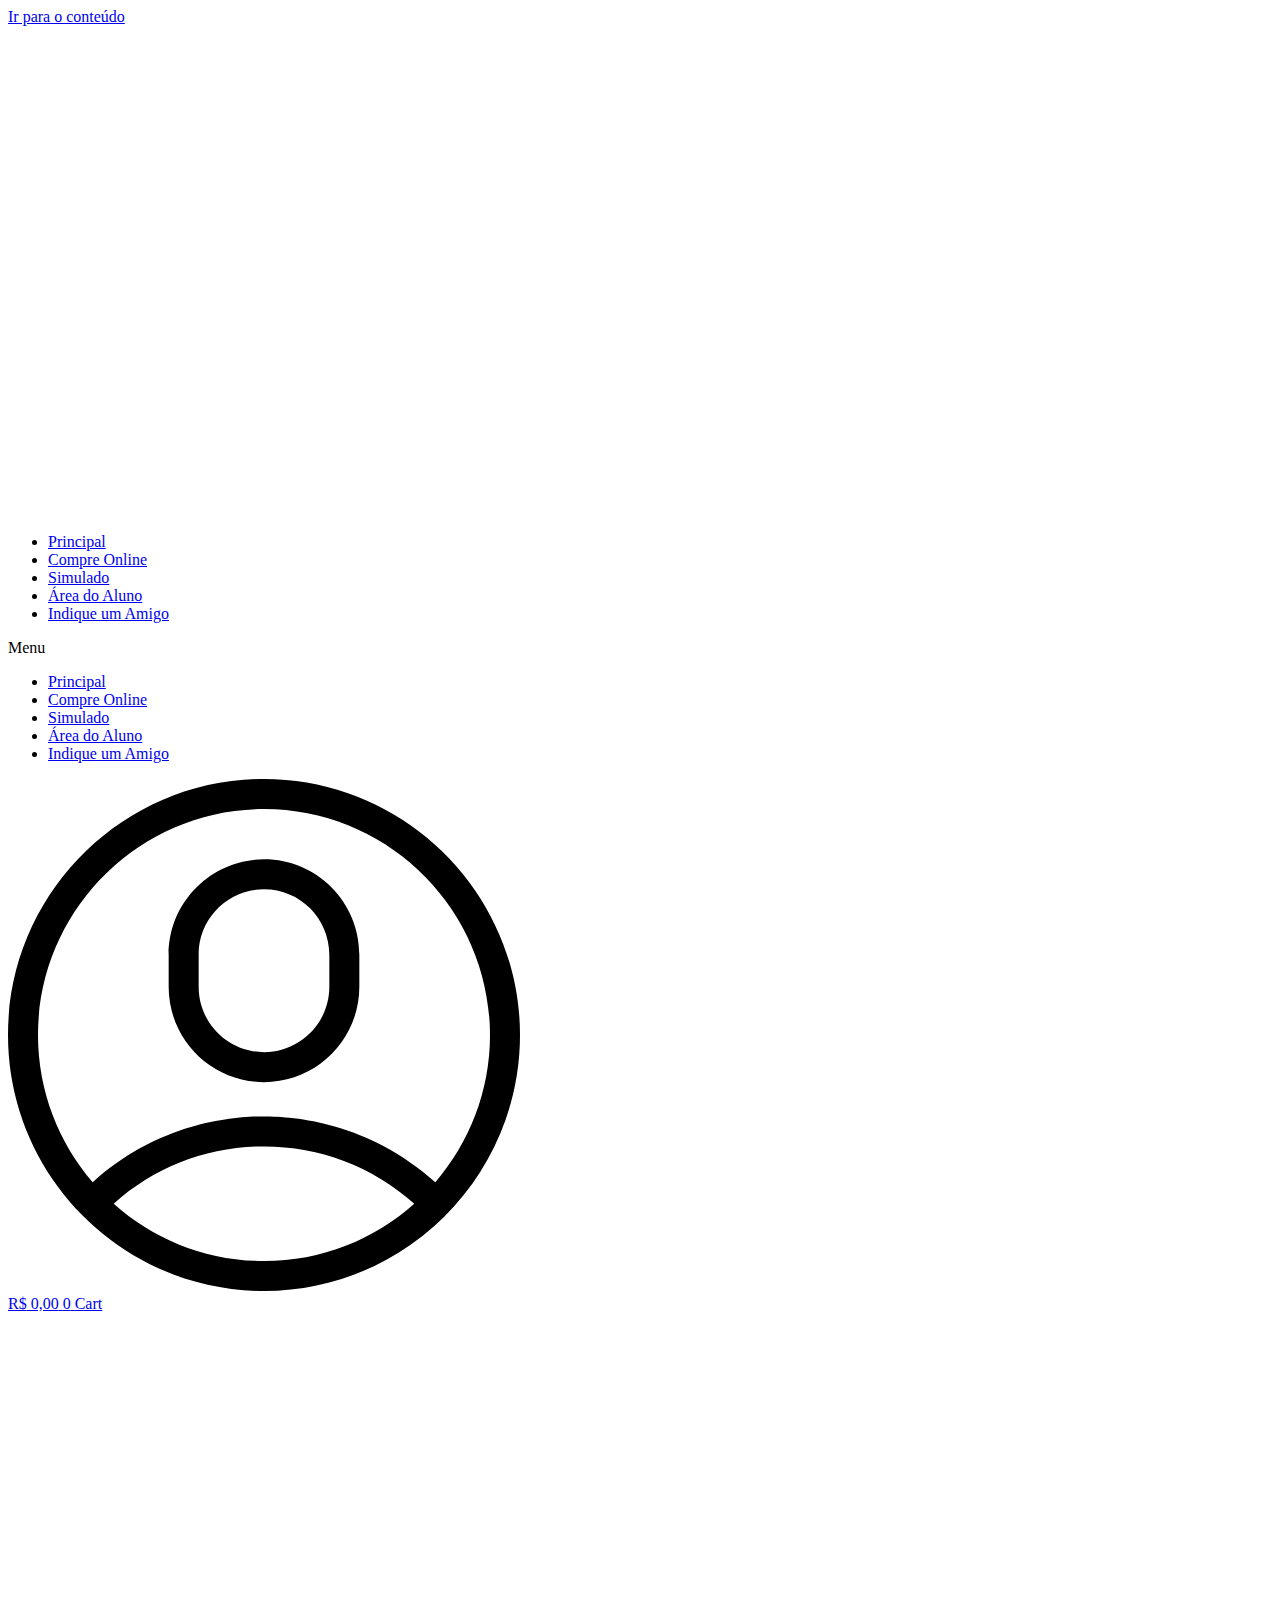
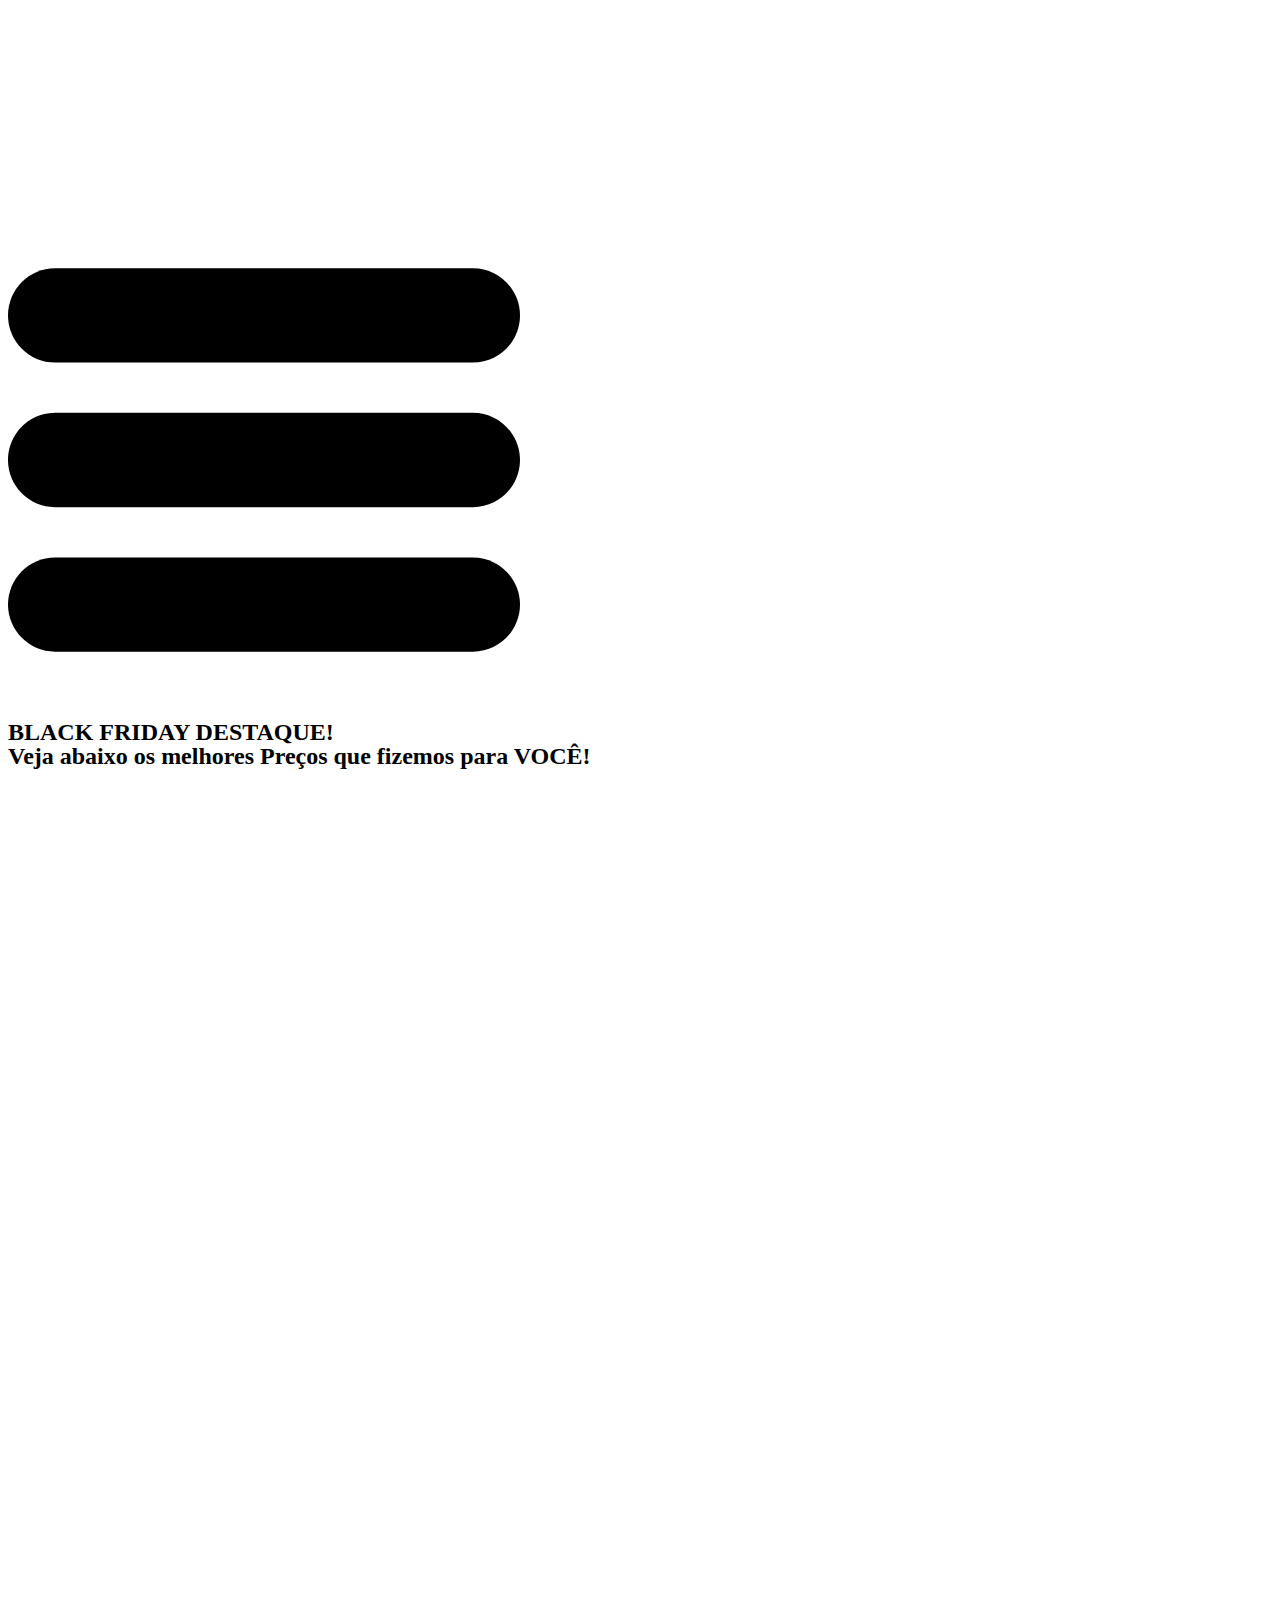
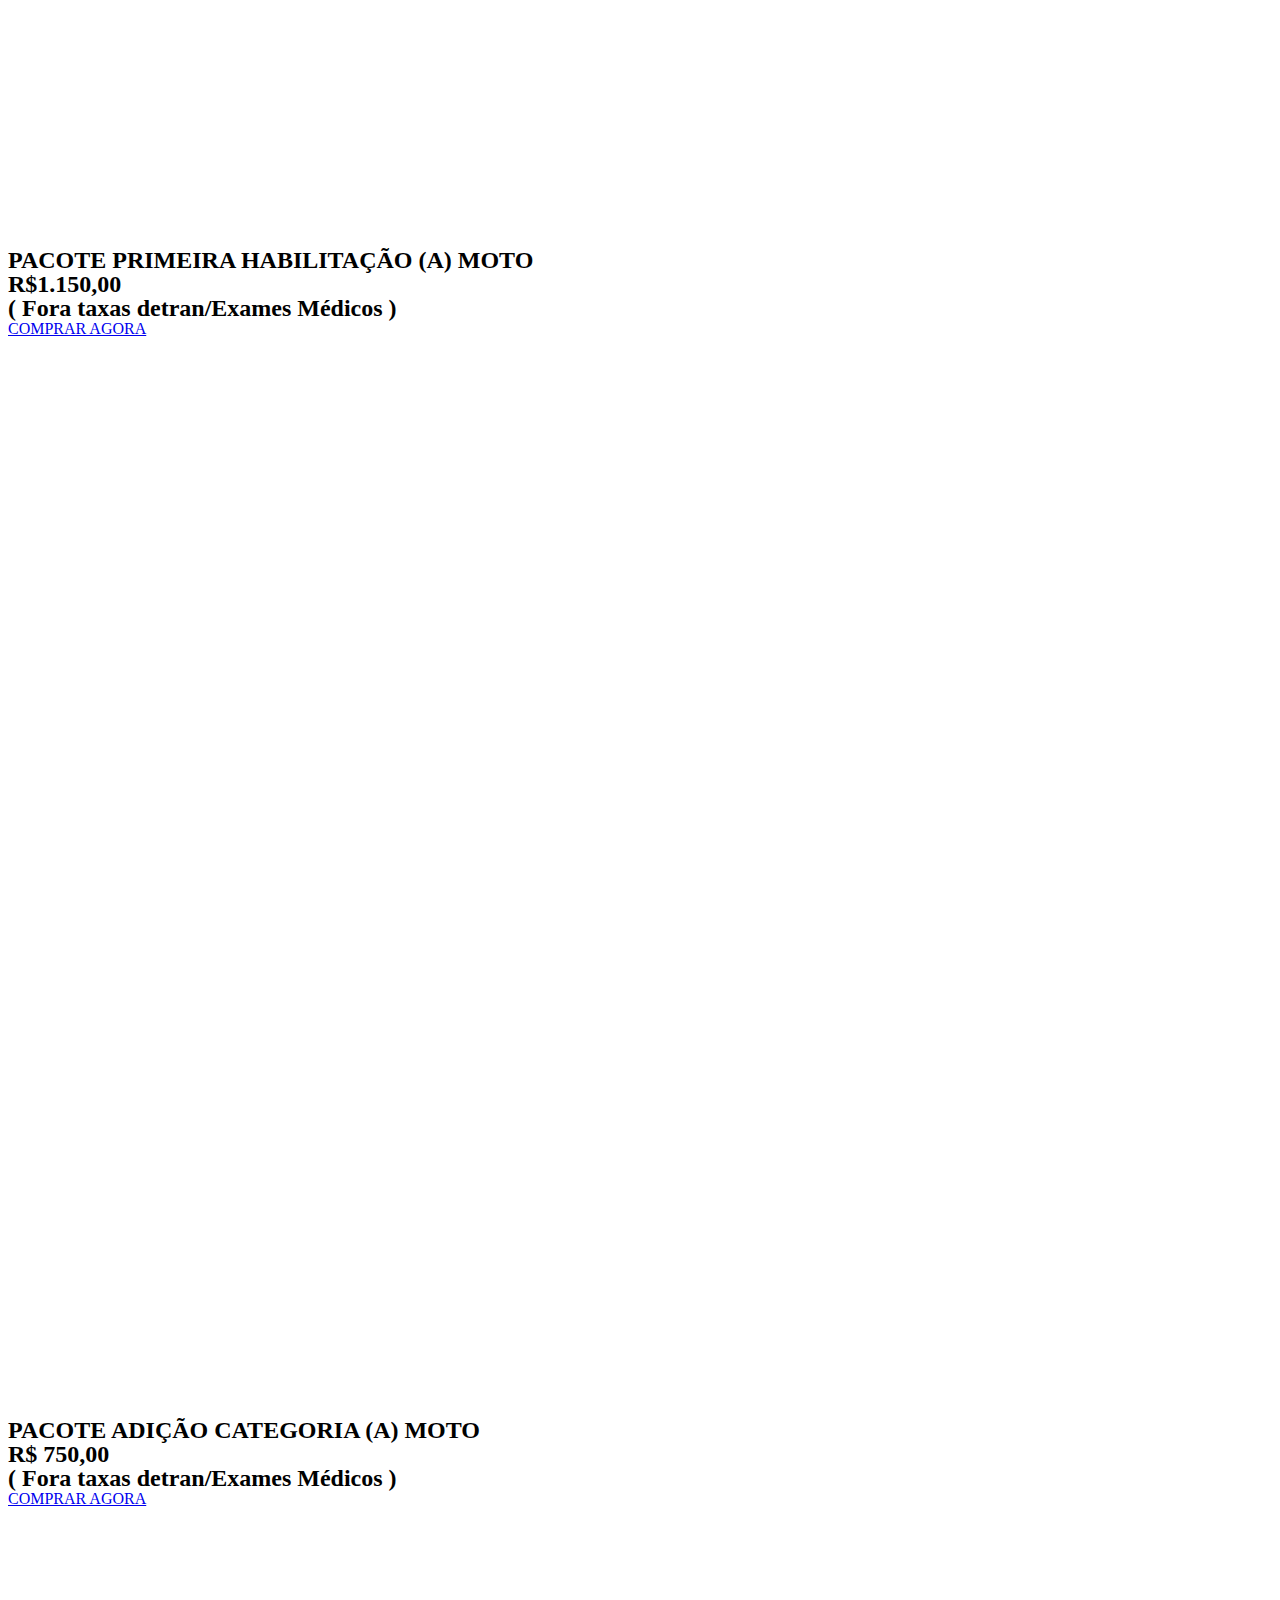
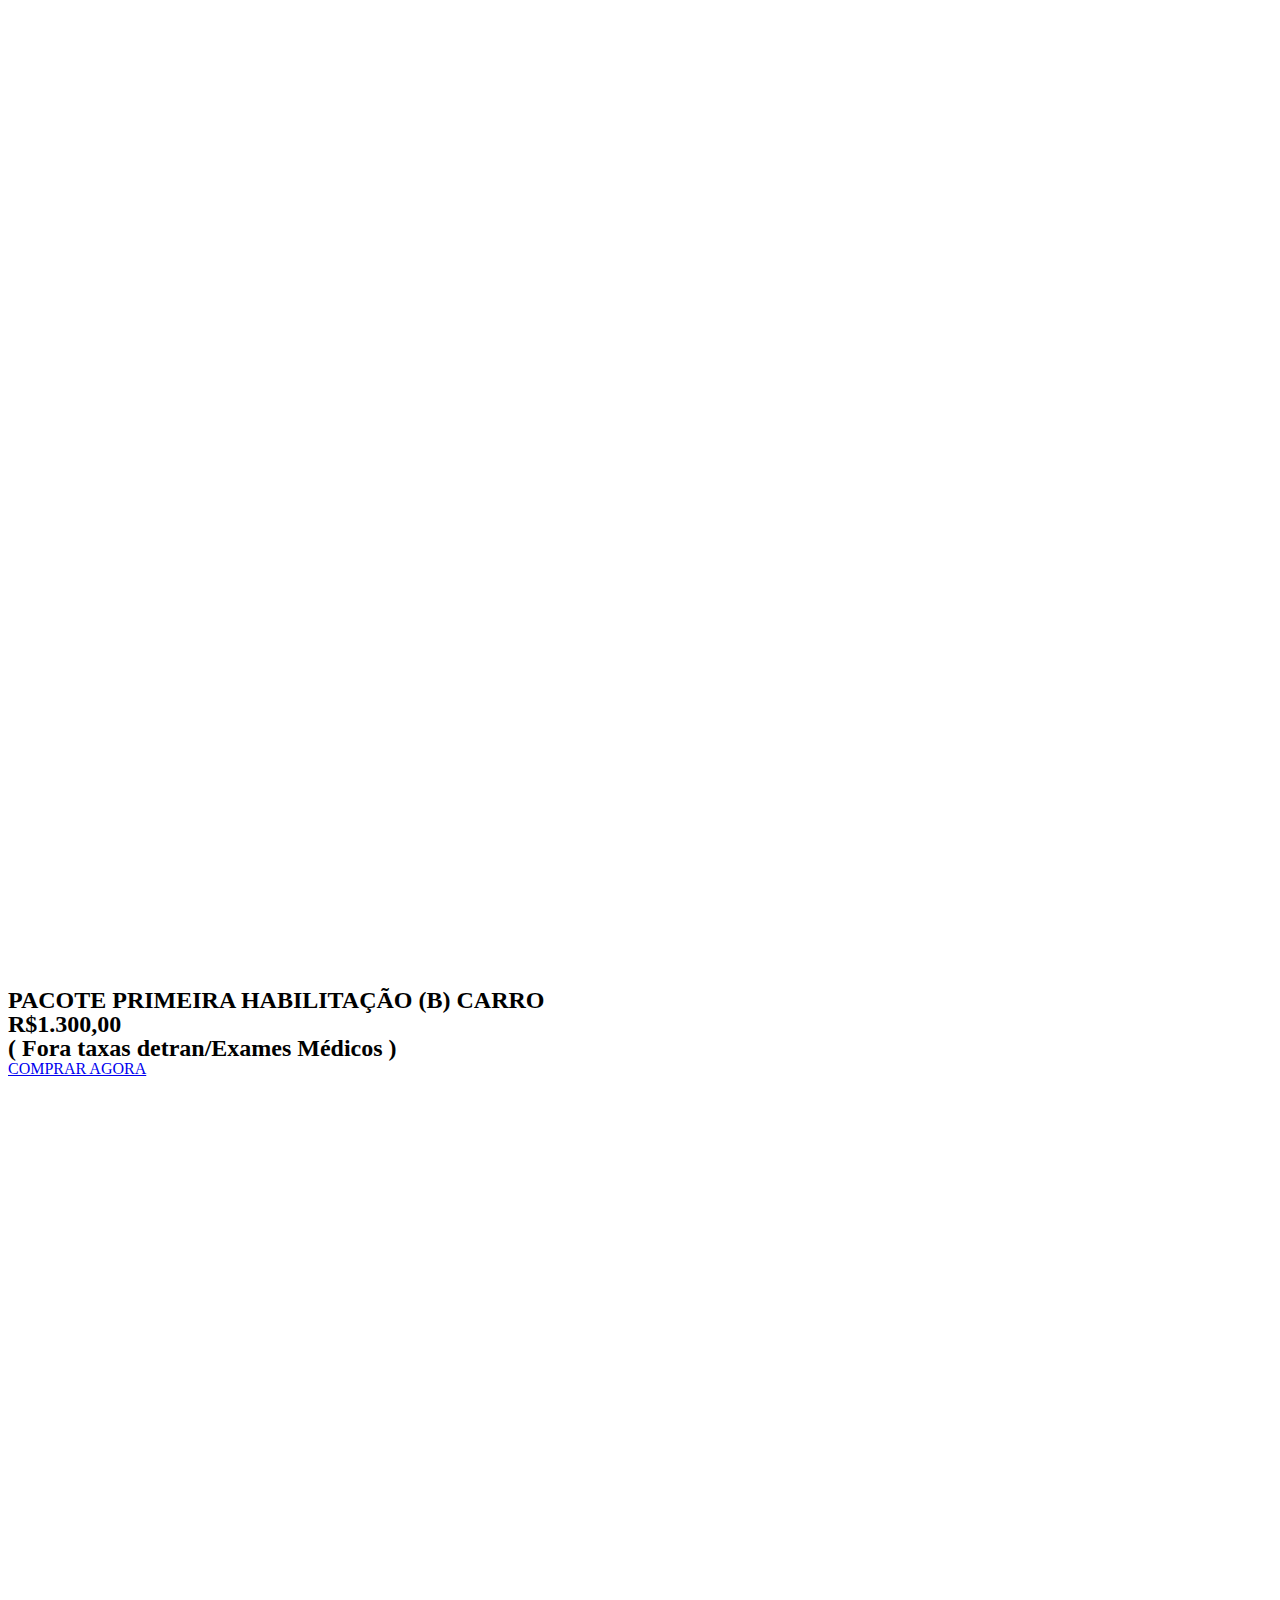
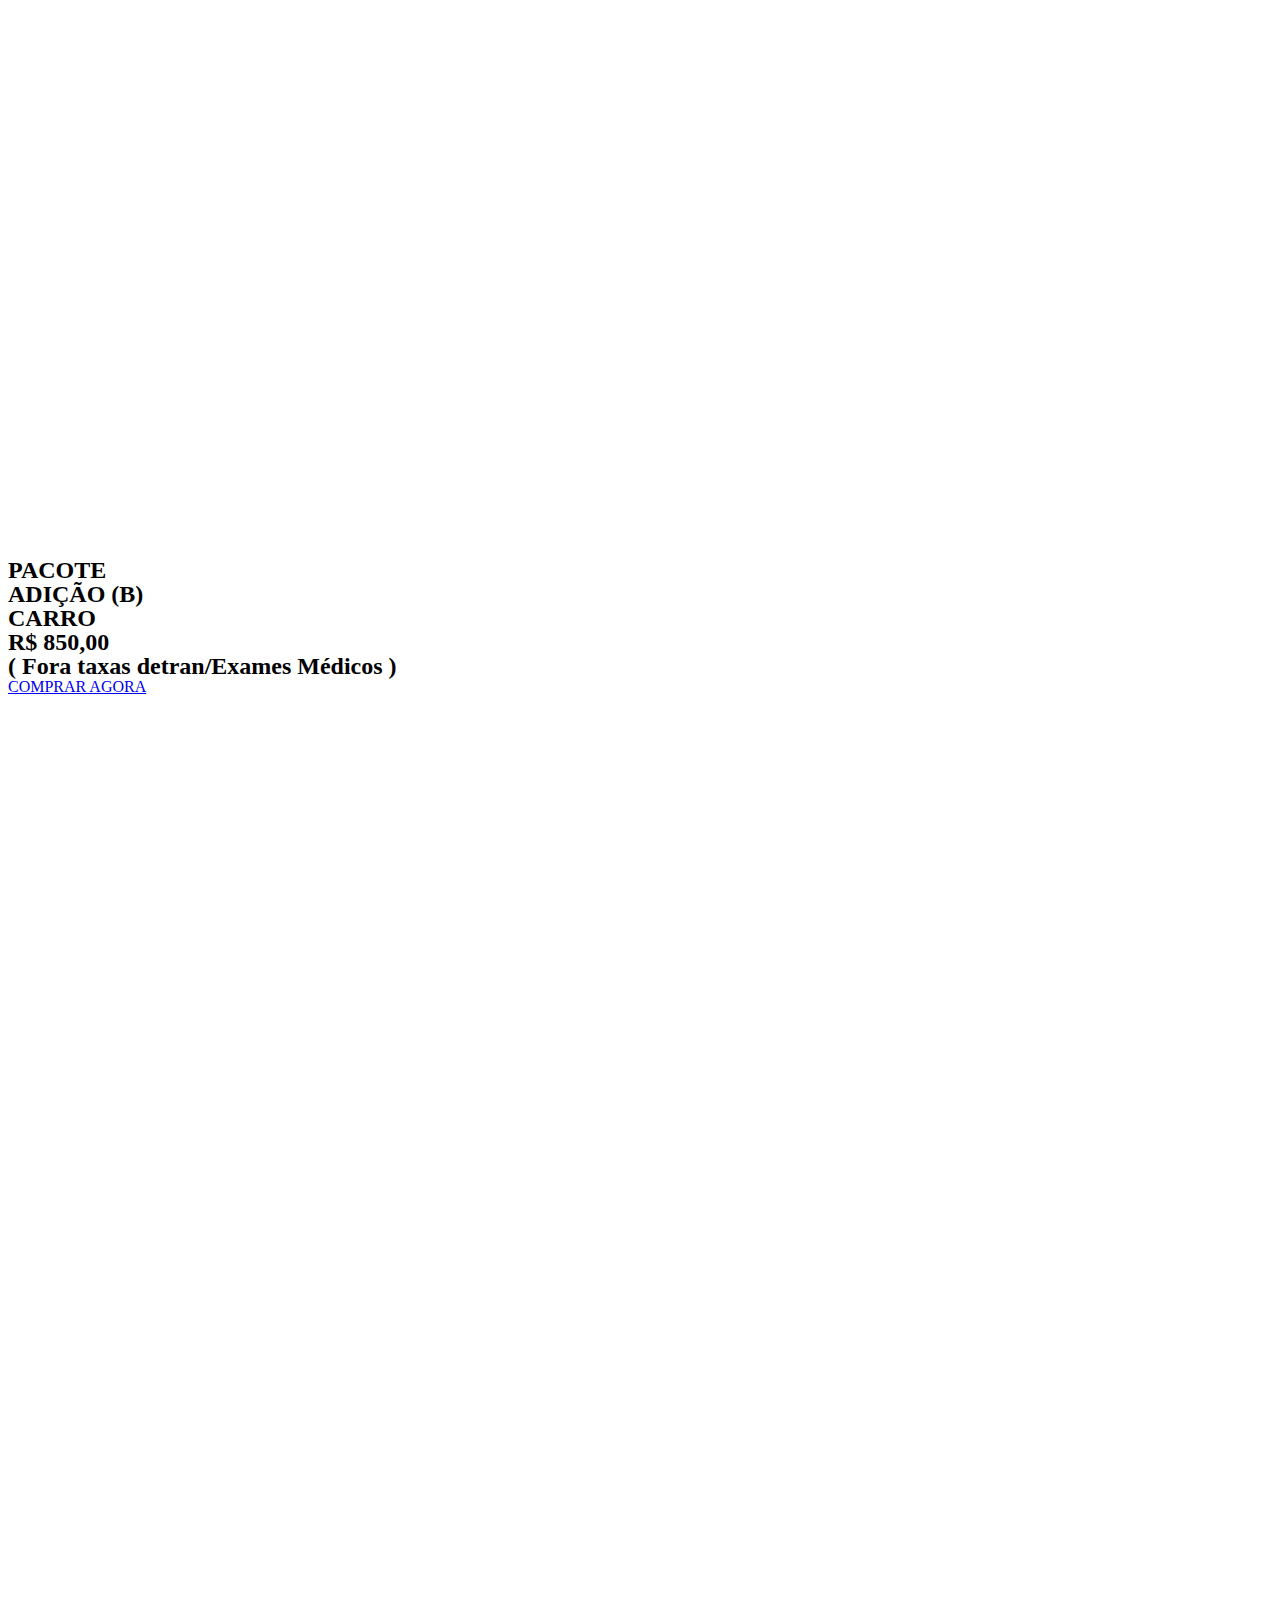
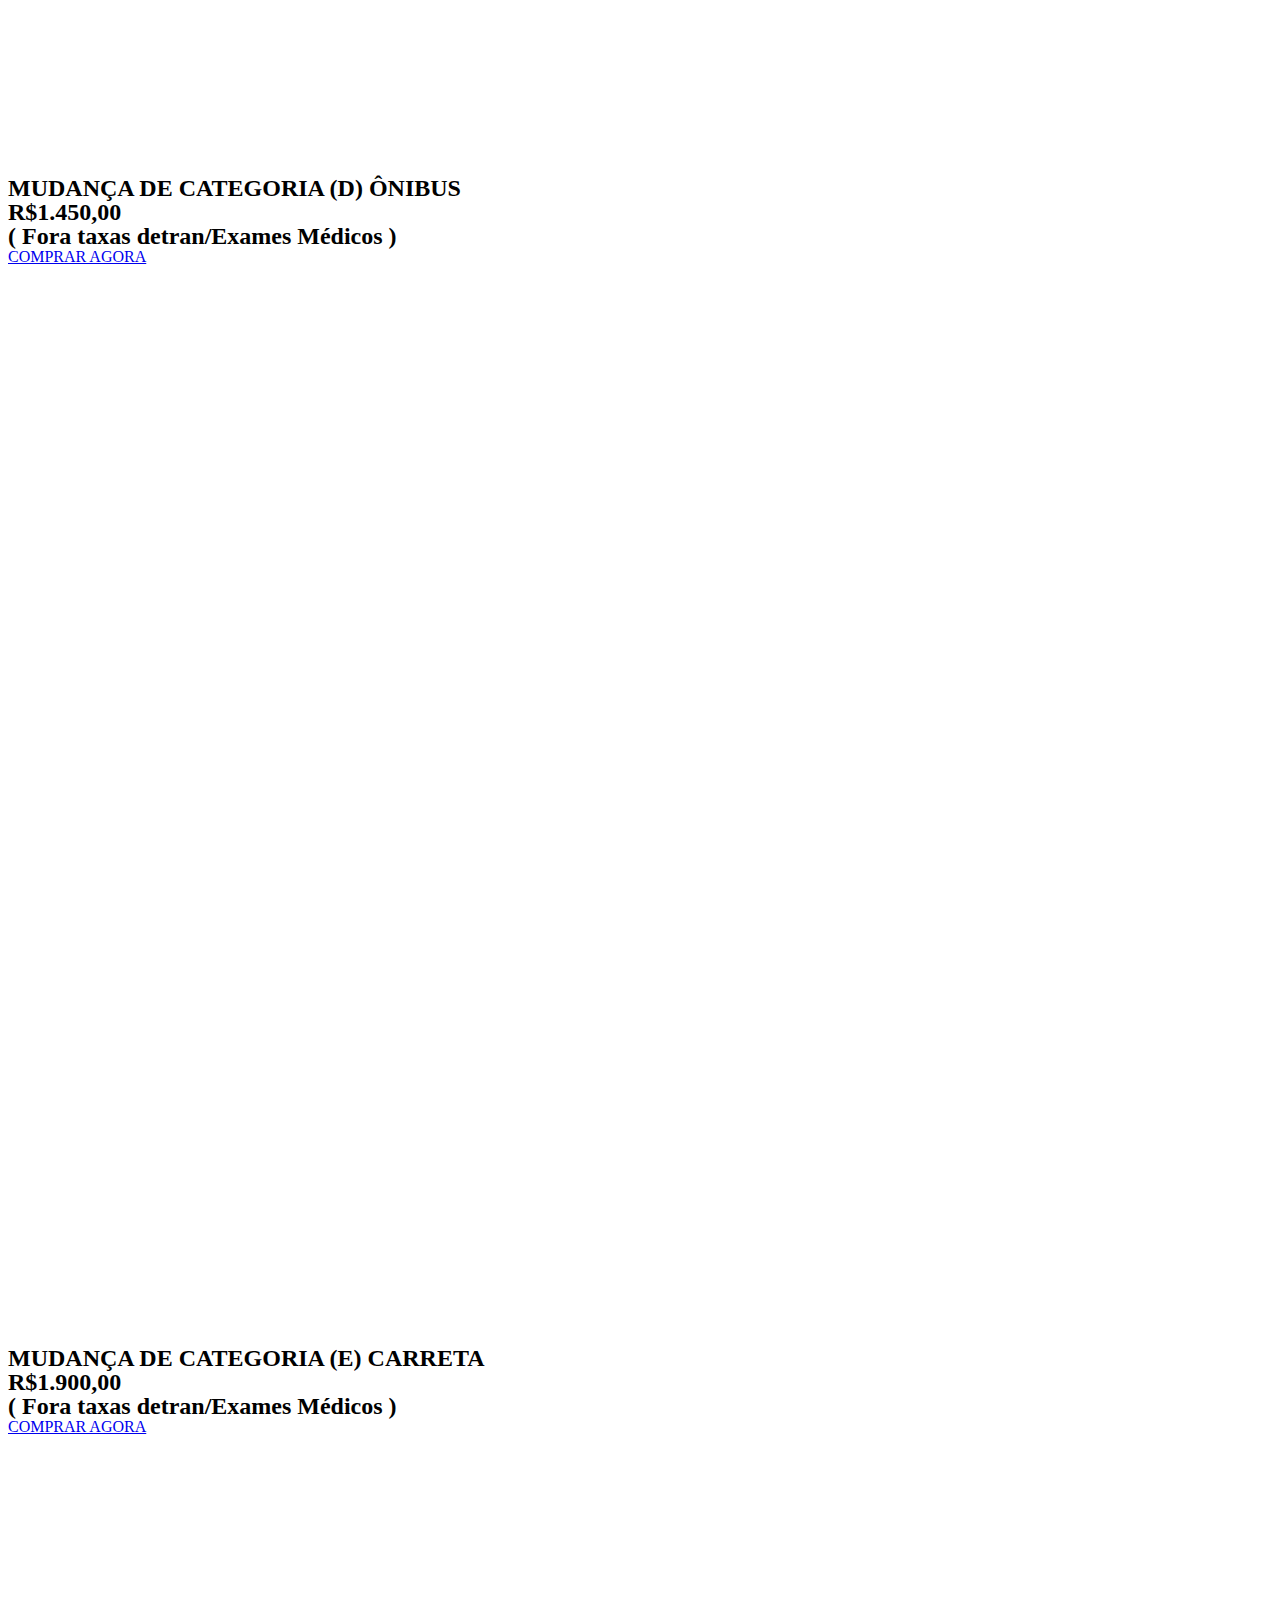
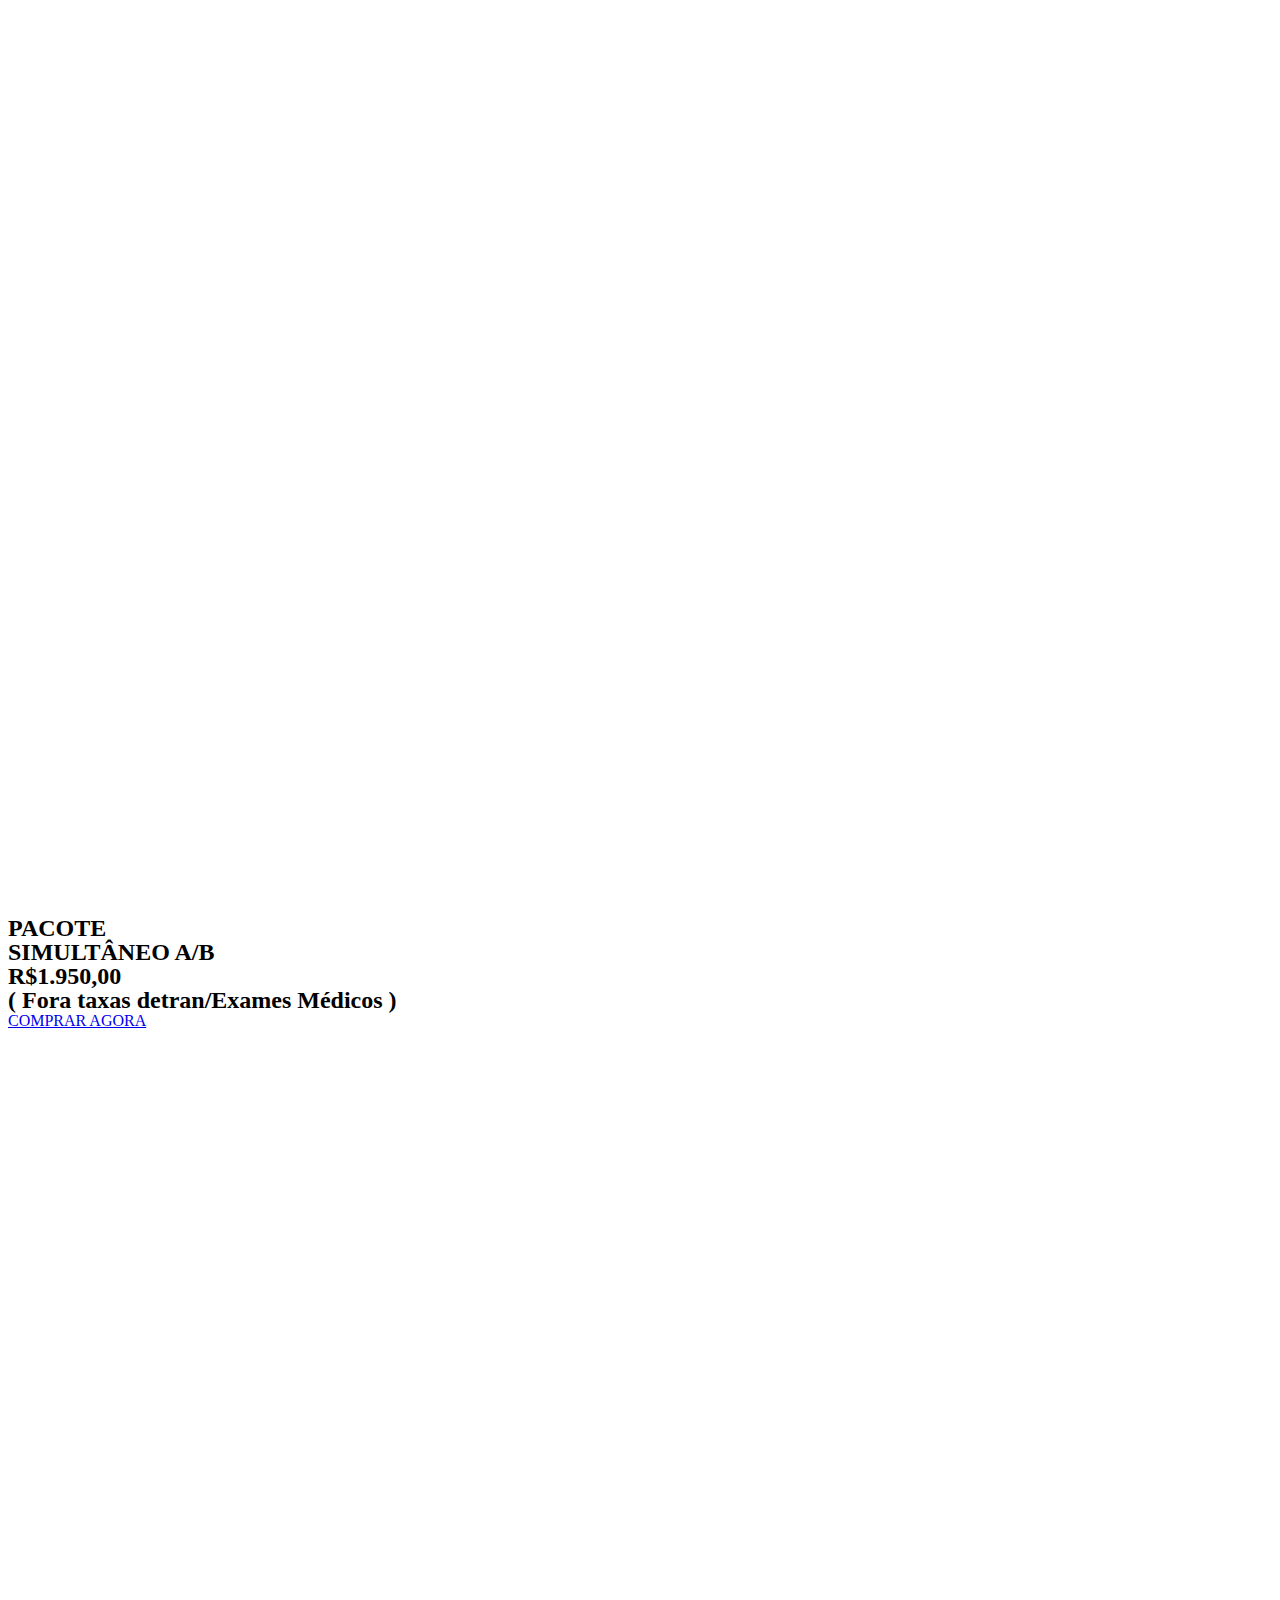
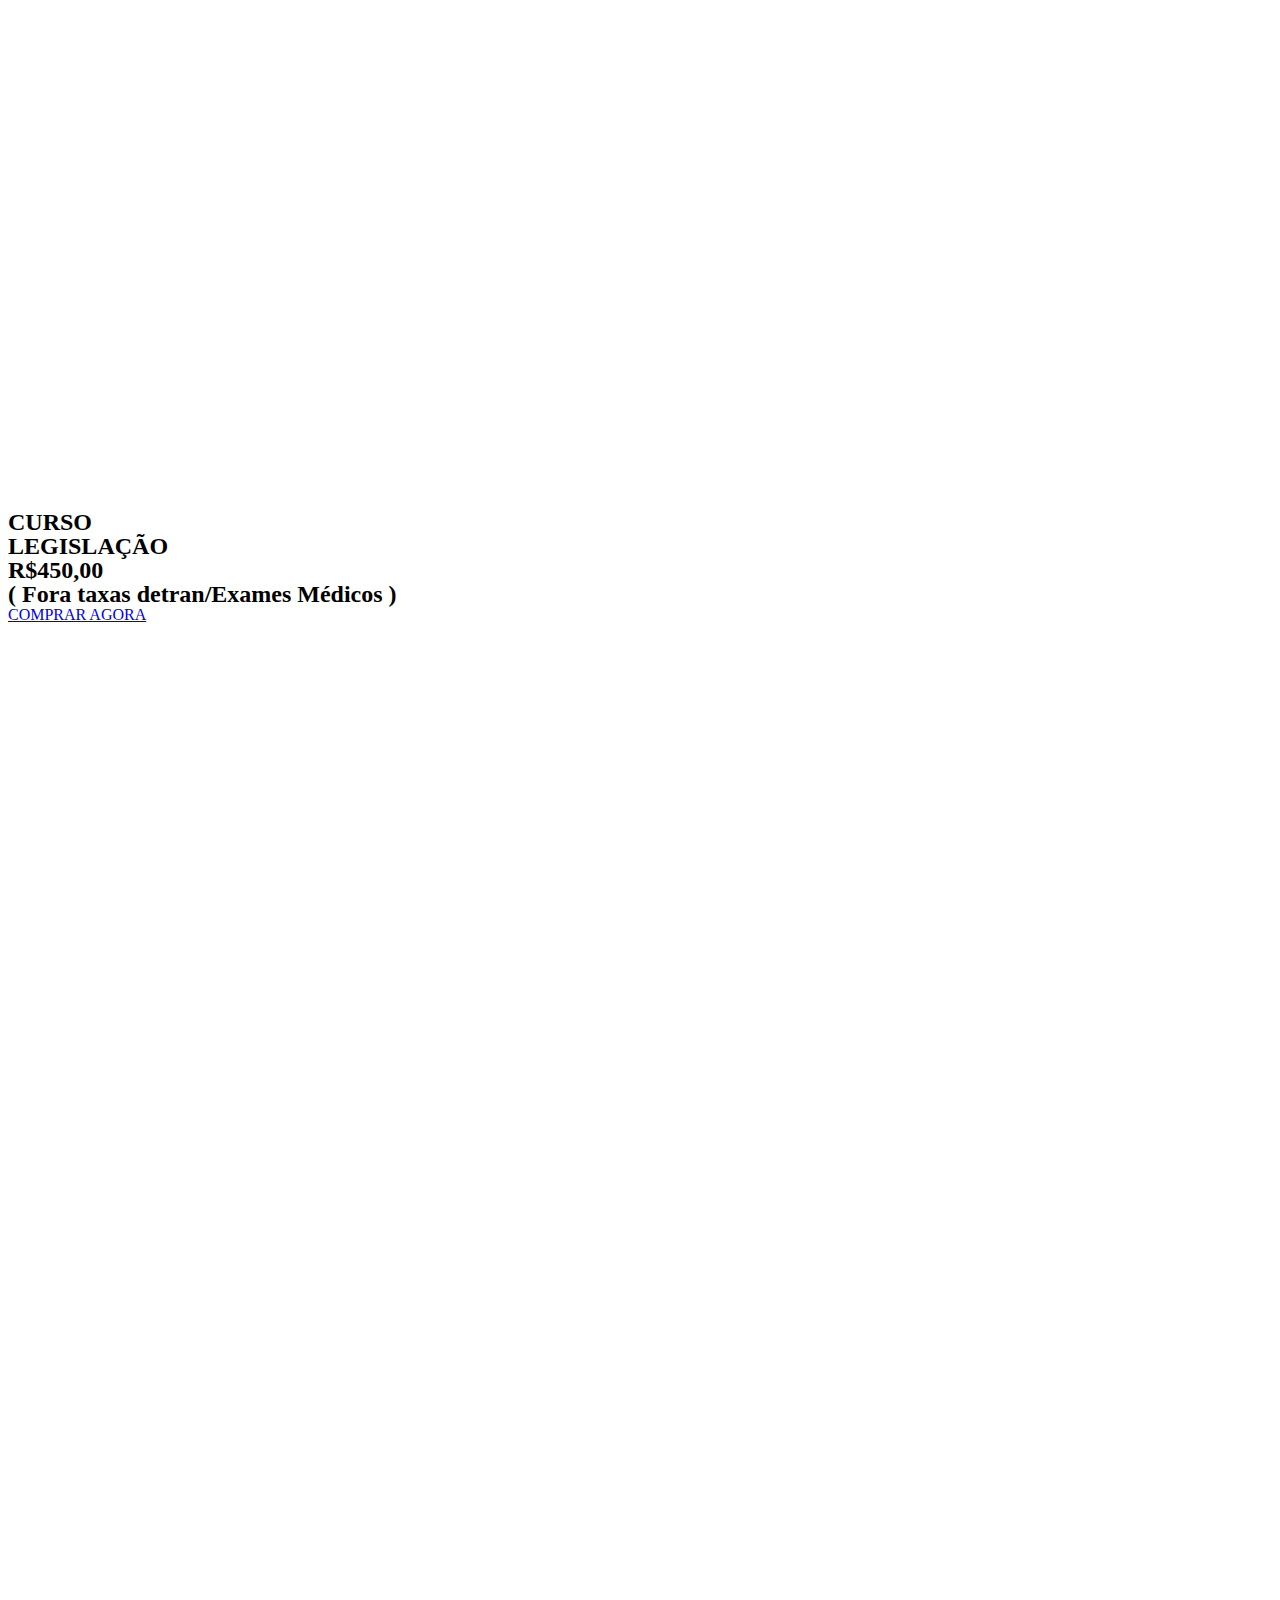
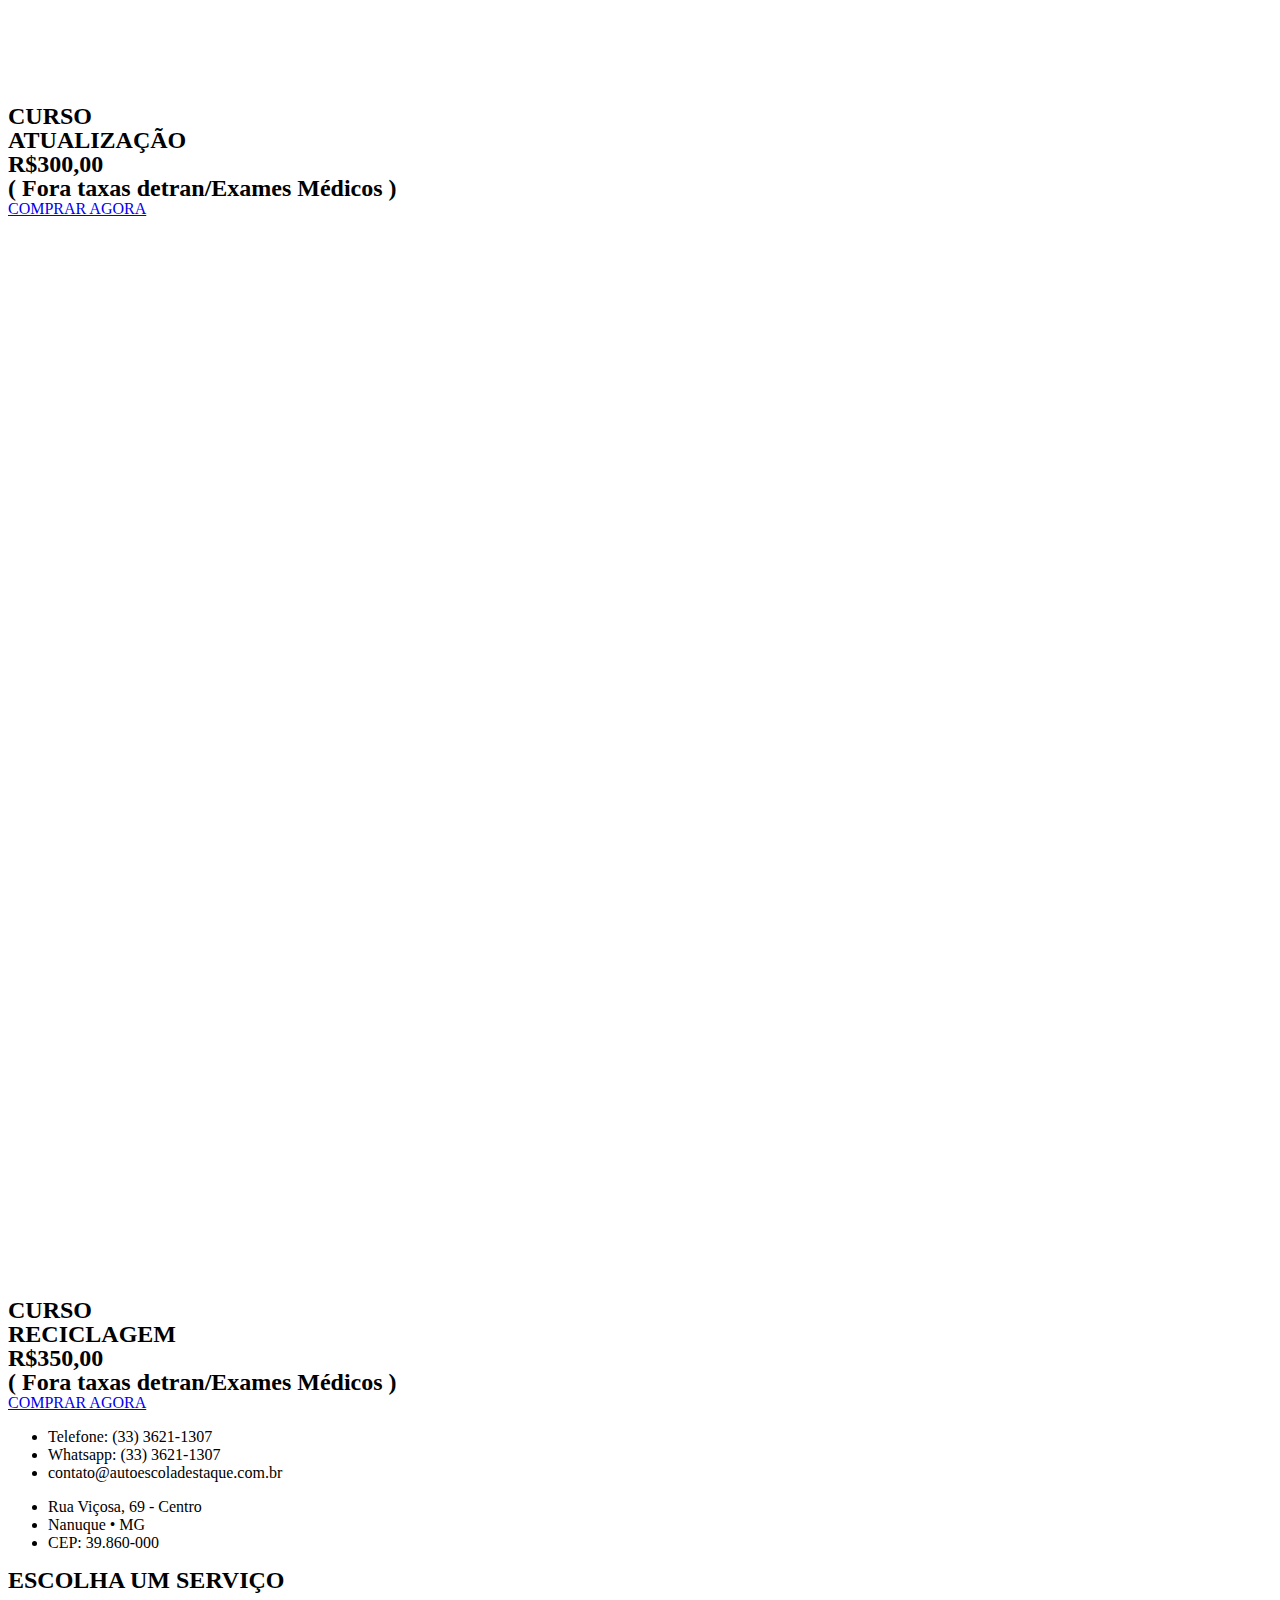
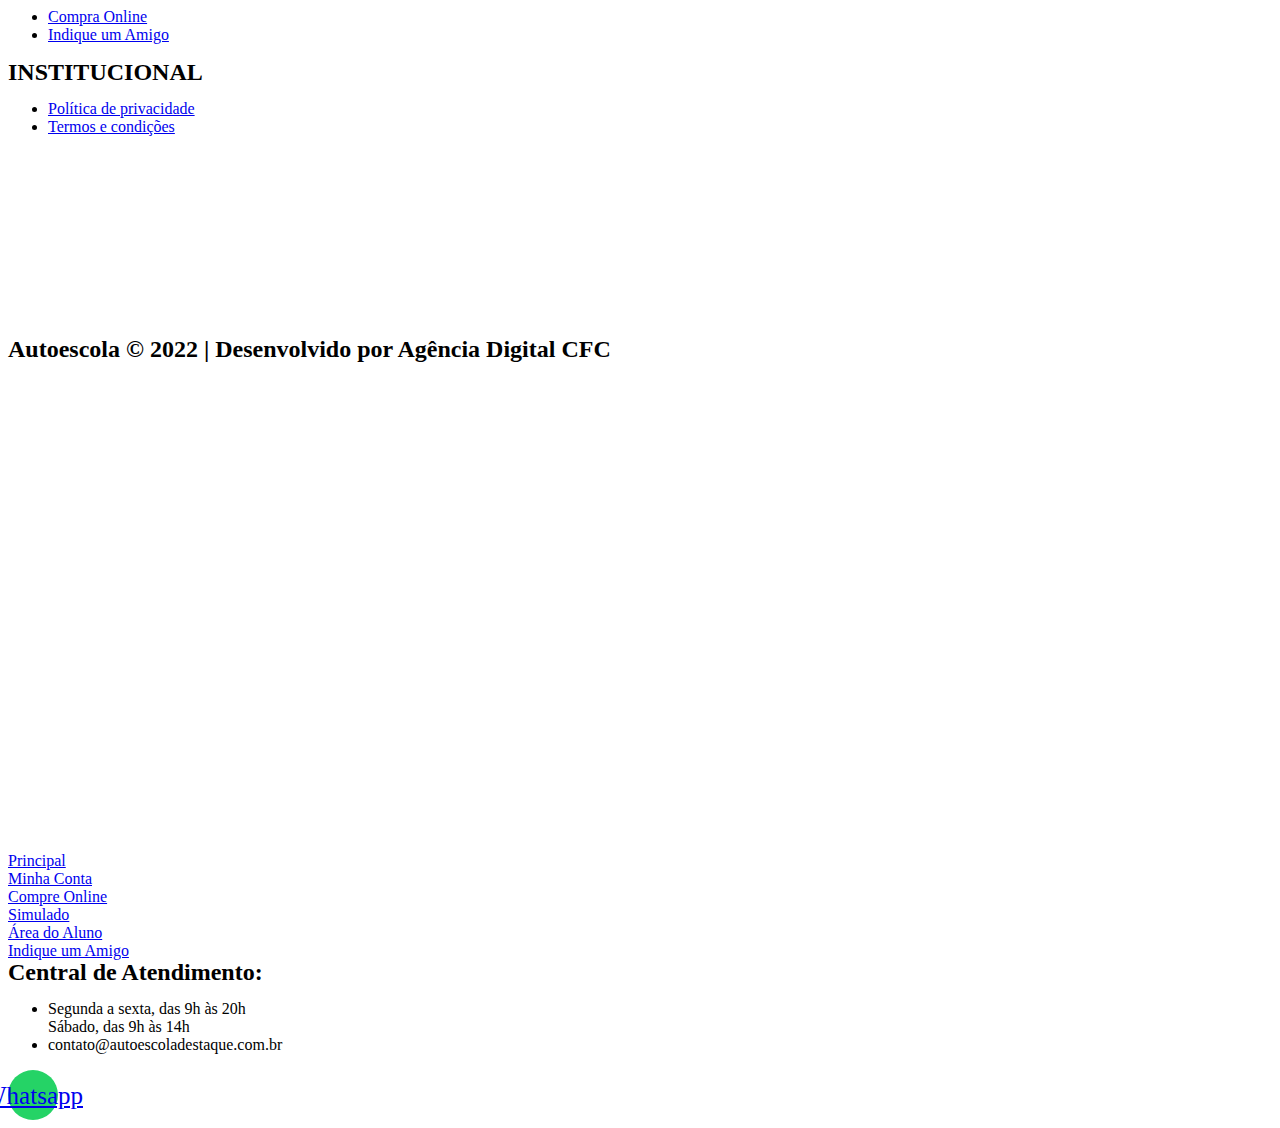
<file: compre-online-black-friday/index.html>
<!doctype html>
<html lang="pt-BR">
<head><script>if(navigator.userAgent.match(/MSIE|Internet Explorer/i)||navigator.userAgent.match(/Trident\/7\..*?rv:11/i)){var href=document.location.href;if(!href.match(/[?&]nowprocket/)){if(href.indexOf("?")==-1){if(href.indexOf("#")==-1){document.location.href=href+"?nowprocket=1"}else{document.location.href=href.replace("#","?nowprocket=1#")}}else{if(href.indexOf("#")==-1){document.location.href=href+"&nowprocket=1"}else{document.location.href=href.replace("#","&nowprocket=1#")}}}}</script><script>class RocketLazyLoadScripts{constructor(e){this.triggerEvents=e,this.eventOptions={passive:!0},this.userEventListener=this.triggerListener.bind(this),this.delayedScripts={normal:[],async:[],defer:[]},this.allJQueries=[]}_addUserInteractionListener(e){this.triggerEvents.forEach((t=>window.addEventListener(t,e.userEventListener,e.eventOptions)))}_removeUserInteractionListener(e){this.triggerEvents.forEach((t=>window.removeEventListener(t,e.userEventListener,e.eventOptions)))}triggerListener(){this._removeUserInteractionListener(this),this._loadEverythingNow()}async _loadEverythingNow(){this._delayEventListeners(),this._delayJQueryReady(this),this._handleDocumentWrite(),this._registerAllDelayedScripts(),this._preloadAllScripts(),await this._loadScriptsFromList(this.delayedScripts.normal),await this._loadScriptsFromList(this.delayedScripts.defer),await this._loadScriptsFromList(this.delayedScripts.async),await this._triggerDOMContentLoaded(),await this._triggerWindowLoad(),window.dispatchEvent(new Event("rocket-allScriptsLoaded"))}_registerAllDelayedScripts(){document.querySelectorAll("script[type=rocketlazyloadscript]").forEach((e=>{e.hasAttribute("src")?e.hasAttribute("async")&&!1!==e.async?this.delayedScripts.async.push(e):e.hasAttribute("defer")&&!1!==e.defer||"module"===e.getAttribute("data-rocket-type")?this.delayedScripts.defer.push(e):this.delayedScripts.normal.push(e):this.delayedScripts.normal.push(e)}))}async _transformScript(e){return await this._requestAnimFrame(),new Promise((t=>{const n=document.createElement("script");let i;[...e.attributes].forEach((e=>{let t=e.nodeName;"type"!==t&&("data-rocket-type"===t&&(t="type",i=e.nodeValue),n.setAttribute(t,e.nodeValue))})),e.hasAttribute("src")&&this._isValidScriptType(i)?(n.addEventListener("load",t),n.addEventListener("error",t)):(n.text=e.text,t()),e.parentNode.replaceChild(n,e)}))}_isValidScriptType(e){return!e||""===e||"string"==typeof e&&["text/javascript","text/x-javascript","text/ecmascript","text/jscript","application/javascript","application/x-javascript","application/ecmascript","application/jscript","module"].includes(e.toLowerCase())}async _loadScriptsFromList(e){const t=e.shift();return t?(await this._transformScript(t),this._loadScriptsFromList(e)):Promise.resolve()}_preloadAllScripts(){var e=document.createDocumentFragment();[...this.delayedScripts.normal,...this.delayedScripts.defer,...this.delayedScripts.async].forEach((t=>{const n=t.getAttribute("src");if(n){const t=document.createElement("link");t.href=n,t.rel="preload",t.as="script",e.appendChild(t)}})),document.head.appendChild(e)}_delayEventListeners(){let e={};function t(t,n){!function(t){function n(n){return e[t].eventsToRewrite.indexOf(n)>=0?"rocket-"+n:n}e[t]||(e[t]={originalFunctions:{add:t.addEventListener,remove:t.removeEventListener},eventsToRewrite:[]},t.addEventListener=function(){arguments[0]=n(arguments[0]),e[t].originalFunctions.add.apply(t,arguments)},t.removeEventListener=function(){arguments[0]=n(arguments[0]),e[t].originalFunctions.remove.apply(t,arguments)})}(t),e[t].eventsToRewrite.push(n)}function n(e,t){const n=e[t];Object.defineProperty(e,t,{get:n||function(){},set:n=>{e["rocket"+t]=n}})}t(document,"DOMContentLoaded"),t(window,"DOMContentLoaded"),t(window,"load"),t(window,"pageshow"),t(document,"readystatechange"),n(document,"onreadystatechange"),n(window,"onload"),n(window,"onpageshow")}_delayJQueryReady(e){let t=window.jQuery;Object.defineProperty(window,"jQuery",{get:()=>t,set(n){if(n&&n.fn&&!e.allJQueries.includes(n)){n.fn.ready=n.fn.init.prototype.ready=function(t){e.domReadyFired?t.bind(document)(n):document.addEventListener("rocket-DOMContentLoaded",(()=>t.bind(document)(n)))};const t=n.fn.on;n.fn.on=n.fn.init.prototype.on=function(){if(this[0]===window){function e(e){return e.split(" ").map((e=>"load"===e||0===e.indexOf("load.")?"rocket-jquery-load":e)).join(" ")}"string"==typeof arguments[0]||arguments[0]instanceof String?arguments[0]=e(arguments[0]):"object"==typeof arguments[0]&&Object.keys(arguments[0]).forEach((t=>{delete Object.assign(arguments[0],{[e(t)]:arguments[0][t]})[t]}))}return t.apply(this,arguments),this},e.allJQueries.push(n)}t=n}})}async _triggerDOMContentLoaded(){this.domReadyFired=!0,await this._requestAnimFrame(),document.dispatchEvent(new Event("rocket-DOMContentLoaded")),await this._requestAnimFrame(),window.dispatchEvent(new Event("rocket-DOMContentLoaded")),await this._requestAnimFrame(),document.dispatchEvent(new Event("rocket-readystatechange")),await this._requestAnimFrame(),document.rocketonreadystatechange&&document.rocketonreadystatechange()}async _triggerWindowLoad(){await this._requestAnimFrame(),window.dispatchEvent(new Event("rocket-load")),await this._requestAnimFrame(),window.rocketonload&&window.rocketonload(),await this._requestAnimFrame(),this.allJQueries.forEach((e=>e(window).trigger("rocket-jquery-load"))),window.dispatchEvent(new Event("rocket-pageshow")),await this._requestAnimFrame(),window.rocketonpageshow&&window.rocketonpageshow()}_handleDocumentWrite(){const e=new Map;document.write=document.writeln=function(t){const n=document.currentScript,i=document.createRange(),r=n.parentElement;let a=e.get(n);void 0===a&&(a=n.nextSibling,e.set(n,a));const o=document.createDocumentFragment();i.setStart(o,0),o.appendChild(i.createContextualFragment(t)),r.insertBefore(o,a)}}async _requestAnimFrame(){return new Promise((e=>requestAnimationFrame(e)))}static run(){const e=new RocketLazyLoadScripts(["keydown","mouseover","touchmove","touchstart","touchend","touchcancel","touchforcechange","wheel"]);e._addUserInteractionListener(e)}}RocketLazyLoadScripts.run();
</script>
	<meta charset="UTF-8">
	<meta name="viewport" content="width=device-width, initial-scale=1">
	<link rel="profile" href="https://gmpg.org/xfn/11">
	<title>Compre Online Black Friday &#8211; Autoescola Destaque</title>
<meta name='robots' content='max-image-preview:large' />
<link rel='dns-prefetch' href='//stats.wp.com' />
<link href='https://fonts.gstatic.com' crossorigin rel='preconnect' />
<link rel="alternate" type="application/rss+xml" title="Feed para Autoescola Destaque &raquo;" href="https://autoescoladestaque.com.br/feed/" />
<link data-minify="1" rel='stylesheet' id='dce-dynamic-visibility-style-css' href='https://autoescoladestaque.com.br/wp-content/cache/min/1/wp-content/plugins/dynamic-visibility-for-elementor/assets/css/dynamic-visibility.css?ver=1709042855' media='all' />
<style id='wp-emoji-styles-inline-css'>

	img.wp-smiley, img.emoji {
		display: inline !important;
		border: none !important;
		box-shadow: none !important;
		height: 1em !important;
		width: 1em !important;
		margin: 0 0.07em !important;
		vertical-align: -0.1em !important;
		background: none !important;
		padding: 0 !important;
	}
</style>
<style id='classic-theme-styles-inline-css'>
/*! This file is auto-generated */
.wp-block-button__link{color:#fff;background-color:#32373c;border-radius:9999px;box-shadow:none;text-decoration:none;padding:calc(.667em + 2px) calc(1.333em + 2px);font-size:1.125em}.wp-block-file__button{background:#32373c;color:#fff;text-decoration:none}
</style>
<style id='global-styles-inline-css'>
:root{--wp--preset--aspect-ratio--square: 1;--wp--preset--aspect-ratio--4-3: 4/3;--wp--preset--aspect-ratio--3-4: 3/4;--wp--preset--aspect-ratio--3-2: 3/2;--wp--preset--aspect-ratio--2-3: 2/3;--wp--preset--aspect-ratio--16-9: 16/9;--wp--preset--aspect-ratio--9-16: 9/16;--wp--preset--color--black: #000000;--wp--preset--color--cyan-bluish-gray: #abb8c3;--wp--preset--color--white: #ffffff;--wp--preset--color--pale-pink: #f78da7;--wp--preset--color--vivid-red: #cf2e2e;--wp--preset--color--luminous-vivid-orange: #ff6900;--wp--preset--color--luminous-vivid-amber: #fcb900;--wp--preset--color--light-green-cyan: #7bdcb5;--wp--preset--color--vivid-green-cyan: #00d084;--wp--preset--color--pale-cyan-blue: #8ed1fc;--wp--preset--color--vivid-cyan-blue: #0693e3;--wp--preset--color--vivid-purple: #9b51e0;--wp--preset--gradient--vivid-cyan-blue-to-vivid-purple: linear-gradient(135deg,rgba(6,147,227,1) 0%,rgb(155,81,224) 100%);--wp--preset--gradient--light-green-cyan-to-vivid-green-cyan: linear-gradient(135deg,rgb(122,220,180) 0%,rgb(0,208,130) 100%);--wp--preset--gradient--luminous-vivid-amber-to-luminous-vivid-orange: linear-gradient(135deg,rgba(252,185,0,1) 0%,rgba(255,105,0,1) 100%);--wp--preset--gradient--luminous-vivid-orange-to-vivid-red: linear-gradient(135deg,rgba(255,105,0,1) 0%,rgb(207,46,46) 100%);--wp--preset--gradient--very-light-gray-to-cyan-bluish-gray: linear-gradient(135deg,rgb(238,238,238) 0%,rgb(169,184,195) 100%);--wp--preset--gradient--cool-to-warm-spectrum: linear-gradient(135deg,rgb(74,234,220) 0%,rgb(151,120,209) 20%,rgb(207,42,186) 40%,rgb(238,44,130) 60%,rgb(251,105,98) 80%,rgb(254,248,76) 100%);--wp--preset--gradient--blush-light-purple: linear-gradient(135deg,rgb(255,206,236) 0%,rgb(152,150,240) 100%);--wp--preset--gradient--blush-bordeaux: linear-gradient(135deg,rgb(254,205,165) 0%,rgb(254,45,45) 50%,rgb(107,0,62) 100%);--wp--preset--gradient--luminous-dusk: linear-gradient(135deg,rgb(255,203,112) 0%,rgb(199,81,192) 50%,rgb(65,88,208) 100%);--wp--preset--gradient--pale-ocean: linear-gradient(135deg,rgb(255,245,203) 0%,rgb(182,227,212) 50%,rgb(51,167,181) 100%);--wp--preset--gradient--electric-grass: linear-gradient(135deg,rgb(202,248,128) 0%,rgb(113,206,126) 100%);--wp--preset--gradient--midnight: linear-gradient(135deg,rgb(2,3,129) 0%,rgb(40,116,252) 100%);--wp--preset--font-size--small: 13px;--wp--preset--font-size--medium: 20px;--wp--preset--font-size--large: 36px;--wp--preset--font-size--x-large: 42px;--wp--preset--spacing--20: 0.44rem;--wp--preset--spacing--30: 0.67rem;--wp--preset--spacing--40: 1rem;--wp--preset--spacing--50: 1.5rem;--wp--preset--spacing--60: 2.25rem;--wp--preset--spacing--70: 3.38rem;--wp--preset--spacing--80: 5.06rem;--wp--preset--shadow--natural: 6px 6px 9px rgba(0, 0, 0, 0.2);--wp--preset--shadow--deep: 12px 12px 50px rgba(0, 0, 0, 0.4);--wp--preset--shadow--sharp: 6px 6px 0px rgba(0, 0, 0, 0.2);--wp--preset--shadow--outlined: 6px 6px 0px -3px rgba(255, 255, 255, 1), 6px 6px rgba(0, 0, 0, 1);--wp--preset--shadow--crisp: 6px 6px 0px rgba(0, 0, 0, 1);}:where(.is-layout-flex){gap: 0.5em;}:where(.is-layout-grid){gap: 0.5em;}body .is-layout-flex{display: flex;}.is-layout-flex{flex-wrap: wrap;align-items: center;}.is-layout-flex > :is(*, div){margin: 0;}body .is-layout-grid{display: grid;}.is-layout-grid > :is(*, div){margin: 0;}:where(.wp-block-columns.is-layout-flex){gap: 2em;}:where(.wp-block-columns.is-layout-grid){gap: 2em;}:where(.wp-block-post-template.is-layout-flex){gap: 1.25em;}:where(.wp-block-post-template.is-layout-grid){gap: 1.25em;}.has-black-color{color: var(--wp--preset--color--black) !important;}.has-cyan-bluish-gray-color{color: var(--wp--preset--color--cyan-bluish-gray) !important;}.has-white-color{color: var(--wp--preset--color--white) !important;}.has-pale-pink-color{color: var(--wp--preset--color--pale-pink) !important;}.has-vivid-red-color{color: var(--wp--preset--color--vivid-red) !important;}.has-luminous-vivid-orange-color{color: var(--wp--preset--color--luminous-vivid-orange) !important;}.has-luminous-vivid-amber-color{color: var(--wp--preset--color--luminous-vivid-amber) !important;}.has-light-green-cyan-color{color: var(--wp--preset--color--light-green-cyan) !important;}.has-vivid-green-cyan-color{color: var(--wp--preset--color--vivid-green-cyan) !important;}.has-pale-cyan-blue-color{color: var(--wp--preset--color--pale-cyan-blue) !important;}.has-vivid-cyan-blue-color{color: var(--wp--preset--color--vivid-cyan-blue) !important;}.has-vivid-purple-color{color: var(--wp--preset--color--vivid-purple) !important;}.has-black-background-color{background-color: var(--wp--preset--color--black) !important;}.has-cyan-bluish-gray-background-color{background-color: var(--wp--preset--color--cyan-bluish-gray) !important;}.has-white-background-color{background-color: var(--wp--preset--color--white) !important;}.has-pale-pink-background-color{background-color: var(--wp--preset--color--pale-pink) !important;}.has-vivid-red-background-color{background-color: var(--wp--preset--color--vivid-red) !important;}.has-luminous-vivid-orange-background-color{background-color: var(--wp--preset--color--luminous-vivid-orange) !important;}.has-luminous-vivid-amber-background-color{background-color: var(--wp--preset--color--luminous-vivid-amber) !important;}.has-light-green-cyan-background-color{background-color: var(--wp--preset--color--light-green-cyan) !important;}.has-vivid-green-cyan-background-color{background-color: var(--wp--preset--color--vivid-green-cyan) !important;}.has-pale-cyan-blue-background-color{background-color: var(--wp--preset--color--pale-cyan-blue) !important;}.has-vivid-cyan-blue-background-color{background-color: var(--wp--preset--color--vivid-cyan-blue) !important;}.has-vivid-purple-background-color{background-color: var(--wp--preset--color--vivid-purple) !important;}.has-black-border-color{border-color: var(--wp--preset--color--black) !important;}.has-cyan-bluish-gray-border-color{border-color: var(--wp--preset--color--cyan-bluish-gray) !important;}.has-white-border-color{border-color: var(--wp--preset--color--white) !important;}.has-pale-pink-border-color{border-color: var(--wp--preset--color--pale-pink) !important;}.has-vivid-red-border-color{border-color: var(--wp--preset--color--vivid-red) !important;}.has-luminous-vivid-orange-border-color{border-color: var(--wp--preset--color--luminous-vivid-orange) !important;}.has-luminous-vivid-amber-border-color{border-color: var(--wp--preset--color--luminous-vivid-amber) !important;}.has-light-green-cyan-border-color{border-color: var(--wp--preset--color--light-green-cyan) !important;}.has-vivid-green-cyan-border-color{border-color: var(--wp--preset--color--vivid-green-cyan) !important;}.has-pale-cyan-blue-border-color{border-color: var(--wp--preset--color--pale-cyan-blue) !important;}.has-vivid-cyan-blue-border-color{border-color: var(--wp--preset--color--vivid-cyan-blue) !important;}.has-vivid-purple-border-color{border-color: var(--wp--preset--color--vivid-purple) !important;}.has-vivid-cyan-blue-to-vivid-purple-gradient-background{background: var(--wp--preset--gradient--vivid-cyan-blue-to-vivid-purple) !important;}.has-light-green-cyan-to-vivid-green-cyan-gradient-background{background: var(--wp--preset--gradient--light-green-cyan-to-vivid-green-cyan) !important;}.has-luminous-vivid-amber-to-luminous-vivid-orange-gradient-background{background: var(--wp--preset--gradient--luminous-vivid-amber-to-luminous-vivid-orange) !important;}.has-luminous-vivid-orange-to-vivid-red-gradient-background{background: var(--wp--preset--gradient--luminous-vivid-orange-to-vivid-red) !important;}.has-very-light-gray-to-cyan-bluish-gray-gradient-background{background: var(--wp--preset--gradient--very-light-gray-to-cyan-bluish-gray) !important;}.has-cool-to-warm-spectrum-gradient-background{background: var(--wp--preset--gradient--cool-to-warm-spectrum) !important;}.has-blush-light-purple-gradient-background{background: var(--wp--preset--gradient--blush-light-purple) !important;}.has-blush-bordeaux-gradient-background{background: var(--wp--preset--gradient--blush-bordeaux) !important;}.has-luminous-dusk-gradient-background{background: var(--wp--preset--gradient--luminous-dusk) !important;}.has-pale-ocean-gradient-background{background: var(--wp--preset--gradient--pale-ocean) !important;}.has-electric-grass-gradient-background{background: var(--wp--preset--gradient--electric-grass) !important;}.has-midnight-gradient-background{background: var(--wp--preset--gradient--midnight) !important;}.has-small-font-size{font-size: var(--wp--preset--font-size--small) !important;}.has-medium-font-size{font-size: var(--wp--preset--font-size--medium) !important;}.has-large-font-size{font-size: var(--wp--preset--font-size--large) !important;}.has-x-large-font-size{font-size: var(--wp--preset--font-size--x-large) !important;}
:where(.wp-block-post-template.is-layout-flex){gap: 1.25em;}:where(.wp-block-post-template.is-layout-grid){gap: 1.25em;}
:where(.wp-block-columns.is-layout-flex){gap: 2em;}:where(.wp-block-columns.is-layout-grid){gap: 2em;}
:root :where(.wp-block-pullquote){font-size: 1.5em;line-height: 1.6;}
</style>
<link data-minify="1" rel='stylesheet' id='woocommerce-layout-css' href='https://autoescoladestaque.com.br/wp-content/cache/min/1/wp-content/plugins/woocommerce/assets/css/woocommerce-layout.css?ver=1709042855' media='all' />
<link data-minify="1" rel='stylesheet' id='woocommerce-smallscreen-css' href='https://autoescoladestaque.com.br/wp-content/cache/min/1/wp-content/plugins/woocommerce/assets/css/woocommerce-smallscreen.css?ver=1709042855' media='only screen and (max-width: 768px)' />
<link data-minify="1" rel='stylesheet' id='woocommerce-general-css' href='https://autoescoladestaque.com.br/wp-content/cache/min/1/wp-content/plugins/woocommerce/assets/css/woocommerce.css?ver=1709042855' media='all' />
<style id='woocommerce-inline-inline-css'>
.woocommerce form .form-row .required { visibility: visible; }
</style>
<link data-minify="1" rel='stylesheet' id='eef-frontend-style-css' href='https://autoescoladestaque.com.br/wp-content/cache/min/1/wp-content/plugins/extensions-for-elementor-form/assets/style.css?ver=1709042855' media='all' />
<link rel='stylesheet' id='hello-elementor-css' href='https://autoescoladestaque.com.br/wp-content/themes/hello-elementor/style.min.css?ver=3.0.1' media='all' />
<link rel='stylesheet' id='hello-elementor-theme-style-css' href='https://autoescoladestaque.com.br/wp-content/themes/hello-elementor/theme.min.css?ver=3.0.1' media='all' />
<link rel='stylesheet' id='hello-elementor-header-footer-css' href='https://autoescoladestaque.com.br/wp-content/themes/hello-elementor/header-footer.min.css?ver=3.0.1' media='all' />
<link rel='stylesheet' id='elementor-frontend-css' href='https://autoescoladestaque.com.br/wp-content/plugins/elementor/assets/css/frontend-lite.min.css?ver=3.19.0' media='all' />
<style id='elementor-frontend-inline-css'>
@-webkit-keyframes ha_fadeIn{0%{opacity:0}to{opacity:1}}@keyframes ha_fadeIn{0%{opacity:0}to{opacity:1}}@-webkit-keyframes ha_zoomIn{0%{opacity:0;-webkit-transform:scale3d(.3,.3,.3);transform:scale3d(.3,.3,.3)}50%{opacity:1}}@keyframes ha_zoomIn{0%{opacity:0;-webkit-transform:scale3d(.3,.3,.3);transform:scale3d(.3,.3,.3)}50%{opacity:1}}@-webkit-keyframes ha_rollIn{0%{opacity:0;-webkit-transform:translate3d(-100%,0,0) rotate3d(0,0,1,-120deg);transform:translate3d(-100%,0,0) rotate3d(0,0,1,-120deg)}to{opacity:1}}@keyframes ha_rollIn{0%{opacity:0;-webkit-transform:translate3d(-100%,0,0) rotate3d(0,0,1,-120deg);transform:translate3d(-100%,0,0) rotate3d(0,0,1,-120deg)}to{opacity:1}}@-webkit-keyframes ha_bounce{0%,20%,53%,to{-webkit-animation-timing-function:cubic-bezier(.215,.61,.355,1);animation-timing-function:cubic-bezier(.215,.61,.355,1)}40%,43%{-webkit-transform:translate3d(0,-30px,0) scaleY(1.1);transform:translate3d(0,-30px,0) scaleY(1.1);-webkit-animation-timing-function:cubic-bezier(.755,.05,.855,.06);animation-timing-function:cubic-bezier(.755,.05,.855,.06)}70%{-webkit-transform:translate3d(0,-15px,0) scaleY(1.05);transform:translate3d(0,-15px,0) scaleY(1.05);-webkit-animation-timing-function:cubic-bezier(.755,.05,.855,.06);animation-timing-function:cubic-bezier(.755,.05,.855,.06)}80%{-webkit-transition-timing-function:cubic-bezier(.215,.61,.355,1);transition-timing-function:cubic-bezier(.215,.61,.355,1);-webkit-transform:translate3d(0,0,0) scaleY(.95);transform:translate3d(0,0,0) scaleY(.95)}90%{-webkit-transform:translate3d(0,-4px,0) scaleY(1.02);transform:translate3d(0,-4px,0) scaleY(1.02)}}@keyframes ha_bounce{0%,20%,53%,to{-webkit-animation-timing-function:cubic-bezier(.215,.61,.355,1);animation-timing-function:cubic-bezier(.215,.61,.355,1)}40%,43%{-webkit-transform:translate3d(0,-30px,0) scaleY(1.1);transform:translate3d(0,-30px,0) scaleY(1.1);-webkit-animation-timing-function:cubic-bezier(.755,.05,.855,.06);animation-timing-function:cubic-bezier(.755,.05,.855,.06)}70%{-webkit-transform:translate3d(0,-15px,0) scaleY(1.05);transform:translate3d(0,-15px,0) scaleY(1.05);-webkit-animation-timing-function:cubic-bezier(.755,.05,.855,.06);animation-timing-function:cubic-bezier(.755,.05,.855,.06)}80%{-webkit-transition-timing-function:cubic-bezier(.215,.61,.355,1);transition-timing-function:cubic-bezier(.215,.61,.355,1);-webkit-transform:translate3d(0,0,0) scaleY(.95);transform:translate3d(0,0,0) scaleY(.95)}90%{-webkit-transform:translate3d(0,-4px,0) scaleY(1.02);transform:translate3d(0,-4px,0) scaleY(1.02)}}@-webkit-keyframes ha_bounceIn{0%,20%,40%,60%,80%,to{-webkit-animation-timing-function:cubic-bezier(.215,.61,.355,1);animation-timing-function:cubic-bezier(.215,.61,.355,1)}0%{opacity:0;-webkit-transform:scale3d(.3,.3,.3);transform:scale3d(.3,.3,.3)}20%{-webkit-transform:scale3d(1.1,1.1,1.1);transform:scale3d(1.1,1.1,1.1)}40%{-webkit-transform:scale3d(.9,.9,.9);transform:scale3d(.9,.9,.9)}60%{opacity:1;-webkit-transform:scale3d(1.03,1.03,1.03);transform:scale3d(1.03,1.03,1.03)}80%{-webkit-transform:scale3d(.97,.97,.97);transform:scale3d(.97,.97,.97)}to{opacity:1}}@keyframes ha_bounceIn{0%,20%,40%,60%,80%,to{-webkit-animation-timing-function:cubic-bezier(.215,.61,.355,1);animation-timing-function:cubic-bezier(.215,.61,.355,1)}0%{opacity:0;-webkit-transform:scale3d(.3,.3,.3);transform:scale3d(.3,.3,.3)}20%{-webkit-transform:scale3d(1.1,1.1,1.1);transform:scale3d(1.1,1.1,1.1)}40%{-webkit-transform:scale3d(.9,.9,.9);transform:scale3d(.9,.9,.9)}60%{opacity:1;-webkit-transform:scale3d(1.03,1.03,1.03);transform:scale3d(1.03,1.03,1.03)}80%{-webkit-transform:scale3d(.97,.97,.97);transform:scale3d(.97,.97,.97)}to{opacity:1}}@-webkit-keyframes ha_flipInX{0%{opacity:0;-webkit-transform:perspective(400px) rotate3d(1,0,0,90deg);transform:perspective(400px) rotate3d(1,0,0,90deg);-webkit-animation-timing-function:ease-in;animation-timing-function:ease-in}40%{-webkit-transform:perspective(400px) rotate3d(1,0,0,-20deg);transform:perspective(400px) rotate3d(1,0,0,-20deg);-webkit-animation-timing-function:ease-in;animation-timing-function:ease-in}60%{opacity:1;-webkit-transform:perspective(400px) rotate3d(1,0,0,10deg);transform:perspective(400px) rotate3d(1,0,0,10deg)}80%{-webkit-transform:perspective(400px) rotate3d(1,0,0,-5deg);transform:perspective(400px) rotate3d(1,0,0,-5deg)}}@keyframes ha_flipInX{0%{opacity:0;-webkit-transform:perspective(400px) rotate3d(1,0,0,90deg);transform:perspective(400px) rotate3d(1,0,0,90deg);-webkit-animation-timing-function:ease-in;animation-timing-function:ease-in}40%{-webkit-transform:perspective(400px) rotate3d(1,0,0,-20deg);transform:perspective(400px) rotate3d(1,0,0,-20deg);-webkit-animation-timing-function:ease-in;animation-timing-function:ease-in}60%{opacity:1;-webkit-transform:perspective(400px) rotate3d(1,0,0,10deg);transform:perspective(400px) rotate3d(1,0,0,10deg)}80%{-webkit-transform:perspective(400px) rotate3d(1,0,0,-5deg);transform:perspective(400px) rotate3d(1,0,0,-5deg)}}@-webkit-keyframes ha_flipInY{0%{opacity:0;-webkit-transform:perspective(400px) rotate3d(0,1,0,90deg);transform:perspective(400px) rotate3d(0,1,0,90deg);-webkit-animation-timing-function:ease-in;animation-timing-function:ease-in}40%{-webkit-transform:perspective(400px) rotate3d(0,1,0,-20deg);transform:perspective(400px) rotate3d(0,1,0,-20deg);-webkit-animation-timing-function:ease-in;animation-timing-function:ease-in}60%{opacity:1;-webkit-transform:perspective(400px) rotate3d(0,1,0,10deg);transform:perspective(400px) rotate3d(0,1,0,10deg)}80%{-webkit-transform:perspective(400px) rotate3d(0,1,0,-5deg);transform:perspective(400px) rotate3d(0,1,0,-5deg)}}@keyframes ha_flipInY{0%{opacity:0;-webkit-transform:perspective(400px) rotate3d(0,1,0,90deg);transform:perspective(400px) rotate3d(0,1,0,90deg);-webkit-animation-timing-function:ease-in;animation-timing-function:ease-in}40%{-webkit-transform:perspective(400px) rotate3d(0,1,0,-20deg);transform:perspective(400px) rotate3d(0,1,0,-20deg);-webkit-animation-timing-function:ease-in;animation-timing-function:ease-in}60%{opacity:1;-webkit-transform:perspective(400px) rotate3d(0,1,0,10deg);transform:perspective(400px) rotate3d(0,1,0,10deg)}80%{-webkit-transform:perspective(400px) rotate3d(0,1,0,-5deg);transform:perspective(400px) rotate3d(0,1,0,-5deg)}}@-webkit-keyframes ha_swing{20%{-webkit-transform:rotate3d(0,0,1,15deg);transform:rotate3d(0,0,1,15deg)}40%{-webkit-transform:rotate3d(0,0,1,-10deg);transform:rotate3d(0,0,1,-10deg)}60%{-webkit-transform:rotate3d(0,0,1,5deg);transform:rotate3d(0,0,1,5deg)}80%{-webkit-transform:rotate3d(0,0,1,-5deg);transform:rotate3d(0,0,1,-5deg)}}@keyframes ha_swing{20%{-webkit-transform:rotate3d(0,0,1,15deg);transform:rotate3d(0,0,1,15deg)}40%{-webkit-transform:rotate3d(0,0,1,-10deg);transform:rotate3d(0,0,1,-10deg)}60%{-webkit-transform:rotate3d(0,0,1,5deg);transform:rotate3d(0,0,1,5deg)}80%{-webkit-transform:rotate3d(0,0,1,-5deg);transform:rotate3d(0,0,1,-5deg)}}@-webkit-keyframes ha_slideInDown{0%{visibility:visible;-webkit-transform:translate3d(0,-100%,0);transform:translate3d(0,-100%,0)}}@keyframes ha_slideInDown{0%{visibility:visible;-webkit-transform:translate3d(0,-100%,0);transform:translate3d(0,-100%,0)}}@-webkit-keyframes ha_slideInUp{0%{visibility:visible;-webkit-transform:translate3d(0,100%,0);transform:translate3d(0,100%,0)}}@keyframes ha_slideInUp{0%{visibility:visible;-webkit-transform:translate3d(0,100%,0);transform:translate3d(0,100%,0)}}@-webkit-keyframes ha_slideInLeft{0%{visibility:visible;-webkit-transform:translate3d(-100%,0,0);transform:translate3d(-100%,0,0)}}@keyframes ha_slideInLeft{0%{visibility:visible;-webkit-transform:translate3d(-100%,0,0);transform:translate3d(-100%,0,0)}}@-webkit-keyframes ha_slideInRight{0%{visibility:visible;-webkit-transform:translate3d(100%,0,0);transform:translate3d(100%,0,0)}}@keyframes ha_slideInRight{0%{visibility:visible;-webkit-transform:translate3d(100%,0,0);transform:translate3d(100%,0,0)}}.ha_fadeIn{-webkit-animation-name:ha_fadeIn;animation-name:ha_fadeIn}.ha_zoomIn{-webkit-animation-name:ha_zoomIn;animation-name:ha_zoomIn}.ha_rollIn{-webkit-animation-name:ha_rollIn;animation-name:ha_rollIn}.ha_bounce{-webkit-transform-origin:center bottom;-ms-transform-origin:center bottom;transform-origin:center bottom;-webkit-animation-name:ha_bounce;animation-name:ha_bounce}.ha_bounceIn{-webkit-animation-name:ha_bounceIn;animation-name:ha_bounceIn;-webkit-animation-duration:.75s;-webkit-animation-duration:calc(var(--animate-duration)*.75);animation-duration:.75s;animation-duration:calc(var(--animate-duration)*.75)}.ha_flipInX,.ha_flipInY{-webkit-animation-name:ha_flipInX;animation-name:ha_flipInX;-webkit-backface-visibility:visible!important;backface-visibility:visible!important}.ha_flipInY{-webkit-animation-name:ha_flipInY;animation-name:ha_flipInY}.ha_swing{-webkit-transform-origin:top center;-ms-transform-origin:top center;transform-origin:top center;-webkit-animation-name:ha_swing;animation-name:ha_swing}.ha_slideInDown{-webkit-animation-name:ha_slideInDown;animation-name:ha_slideInDown}.ha_slideInUp{-webkit-animation-name:ha_slideInUp;animation-name:ha_slideInUp}.ha_slideInLeft{-webkit-animation-name:ha_slideInLeft;animation-name:ha_slideInLeft}.ha_slideInRight{-webkit-animation-name:ha_slideInRight;animation-name:ha_slideInRight}.ha-css-transform-yes{-webkit-transition-duration:var(--ha-tfx-transition-duration, .2s);transition-duration:var(--ha-tfx-transition-duration, .2s);-webkit-transition-property:-webkit-transform;transition-property:transform;transition-property:transform,-webkit-transform;-webkit-transform:translate(var(--ha-tfx-translate-x, 0),var(--ha-tfx-translate-y, 0)) scale(var(--ha-tfx-scale-x, 1),var(--ha-tfx-scale-y, 1)) skew(var(--ha-tfx-skew-x, 0),var(--ha-tfx-skew-y, 0)) rotateX(var(--ha-tfx-rotate-x, 0)) rotateY(var(--ha-tfx-rotate-y, 0)) rotateZ(var(--ha-tfx-rotate-z, 0));transform:translate(var(--ha-tfx-translate-x, 0),var(--ha-tfx-translate-y, 0)) scale(var(--ha-tfx-scale-x, 1),var(--ha-tfx-scale-y, 1)) skew(var(--ha-tfx-skew-x, 0),var(--ha-tfx-skew-y, 0)) rotateX(var(--ha-tfx-rotate-x, 0)) rotateY(var(--ha-tfx-rotate-y, 0)) rotateZ(var(--ha-tfx-rotate-z, 0))}.ha-css-transform-yes:hover{-webkit-transform:translate(var(--ha-tfx-translate-x-hover, var(--ha-tfx-translate-x, 0)),var(--ha-tfx-translate-y-hover, var(--ha-tfx-translate-y, 0))) scale(var(--ha-tfx-scale-x-hover, var(--ha-tfx-scale-x, 1)),var(--ha-tfx-scale-y-hover, var(--ha-tfx-scale-y, 1))) skew(var(--ha-tfx-skew-x-hover, var(--ha-tfx-skew-x, 0)),var(--ha-tfx-skew-y-hover, var(--ha-tfx-skew-y, 0))) rotateX(var(--ha-tfx-rotate-x-hover, var(--ha-tfx-rotate-x, 0))) rotateY(var(--ha-tfx-rotate-y-hover, var(--ha-tfx-rotate-y, 0))) rotateZ(var(--ha-tfx-rotate-z-hover, var(--ha-tfx-rotate-z, 0)));transform:translate(var(--ha-tfx-translate-x-hover, var(--ha-tfx-translate-x, 0)),var(--ha-tfx-translate-y-hover, var(--ha-tfx-translate-y, 0))) scale(var(--ha-tfx-scale-x-hover, var(--ha-tfx-scale-x, 1)),var(--ha-tfx-scale-y-hover, var(--ha-tfx-scale-y, 1))) skew(var(--ha-tfx-skew-x-hover, var(--ha-tfx-skew-x, 0)),var(--ha-tfx-skew-y-hover, var(--ha-tfx-skew-y, 0))) rotateX(var(--ha-tfx-rotate-x-hover, var(--ha-tfx-rotate-x, 0))) rotateY(var(--ha-tfx-rotate-y-hover, var(--ha-tfx-rotate-y, 0))) rotateZ(var(--ha-tfx-rotate-z-hover, var(--ha-tfx-rotate-z, 0)))}.happy-addon>.elementor-widget-container{word-wrap:break-word;overflow-wrap:break-word}.happy-addon>.elementor-widget-container,.happy-addon>.elementor-widget-container *{-webkit-box-sizing:border-box;box-sizing:border-box}.happy-addon p:empty{display:none}.happy-addon .elementor-inline-editing{min-height:auto!important}.happy-addon-pro img{max-width:100%;height:auto;-o-object-fit:cover;object-fit:cover}.ha-screen-reader-text{position:absolute;overflow:hidden;clip:rect(1px,1px,1px,1px);margin:-1px;padding:0;width:1px;height:1px;border:0;word-wrap:normal!important;-webkit-clip-path:inset(50%);clip-path:inset(50%)}.ha-has-bg-overlay>.elementor-widget-container{position:relative;z-index:1}.ha-has-bg-overlay>.elementor-widget-container:before{position:absolute;top:0;left:0;z-index:-1;width:100%;height:100%;content:""}.ha-popup--is-enabled .ha-js-popup,.ha-popup--is-enabled .ha-js-popup img{cursor:-webkit-zoom-in!important;cursor:zoom-in!important}.mfp-wrap .mfp-arrow,.mfp-wrap .mfp-close{background-color:transparent}.mfp-wrap .mfp-arrow:focus,.mfp-wrap .mfp-close:focus{outline-width:thin}.ha-advanced-tooltip-enable{position:relative;cursor:pointer;--ha-tooltip-arrow-color:black;--ha-tooltip-arrow-distance:0}.ha-advanced-tooltip-enable .ha-advanced-tooltip-content{position:absolute;z-index:999;display:none;padding:5px 0;width:120px;height:auto;border-radius:6px;background-color:#000;color:#fff;text-align:center;opacity:0}.ha-advanced-tooltip-enable .ha-advanced-tooltip-content::after{position:absolute;border-width:5px;border-style:solid;content:""}.ha-advanced-tooltip-enable .ha-advanced-tooltip-content.no-arrow::after{visibility:hidden}.ha-advanced-tooltip-enable .ha-advanced-tooltip-content.show{display:inline-block;opacity:1}.ha-advanced-tooltip-enable.ha-advanced-tooltip-top .ha-advanced-tooltip-content,body[data-elementor-device-mode=tablet] .ha-advanced-tooltip-enable.ha-advanced-tooltip-tablet-top .ha-advanced-tooltip-content{top:unset;right:0;bottom:calc(101% + var(--ha-tooltip-arrow-distance));left:0;margin:0 auto}.ha-advanced-tooltip-enable.ha-advanced-tooltip-top .ha-advanced-tooltip-content::after,body[data-elementor-device-mode=tablet] .ha-advanced-tooltip-enable.ha-advanced-tooltip-tablet-top .ha-advanced-tooltip-content::after{top:100%;right:unset;bottom:unset;left:50%;border-color:var(--ha-tooltip-arrow-color) transparent transparent transparent;-webkit-transform:translateX(-50%);-ms-transform:translateX(-50%);transform:translateX(-50%)}.ha-advanced-tooltip-enable.ha-advanced-tooltip-bottom .ha-advanced-tooltip-content,body[data-elementor-device-mode=tablet] .ha-advanced-tooltip-enable.ha-advanced-tooltip-tablet-bottom .ha-advanced-tooltip-content{top:calc(101% + var(--ha-tooltip-arrow-distance));right:0;bottom:unset;left:0;margin:0 auto}.ha-advanced-tooltip-enable.ha-advanced-tooltip-bottom .ha-advanced-tooltip-content::after,body[data-elementor-device-mode=tablet] .ha-advanced-tooltip-enable.ha-advanced-tooltip-tablet-bottom .ha-advanced-tooltip-content::after{top:unset;right:unset;bottom:100%;left:50%;border-color:transparent transparent var(--ha-tooltip-arrow-color) transparent;-webkit-transform:translateX(-50%);-ms-transform:translateX(-50%);transform:translateX(-50%)}.ha-advanced-tooltip-enable.ha-advanced-tooltip-left .ha-advanced-tooltip-content,body[data-elementor-device-mode=tablet] .ha-advanced-tooltip-enable.ha-advanced-tooltip-tablet-left .ha-advanced-tooltip-content{top:50%;right:calc(101% + var(--ha-tooltip-arrow-distance));bottom:unset;left:unset;-webkit-transform:translateY(-50%);-ms-transform:translateY(-50%);transform:translateY(-50%)}.ha-advanced-tooltip-enable.ha-advanced-tooltip-left .ha-advanced-tooltip-content::after,body[data-elementor-device-mode=tablet] .ha-advanced-tooltip-enable.ha-advanced-tooltip-tablet-left .ha-advanced-tooltip-content::after{top:50%;right:unset;bottom:unset;left:100%;border-color:transparent transparent transparent var(--ha-tooltip-arrow-color);-webkit-transform:translateY(-50%);-ms-transform:translateY(-50%);transform:translateY(-50%)}.ha-advanced-tooltip-enable.ha-advanced-tooltip-right .ha-advanced-tooltip-content,body[data-elementor-device-mode=tablet] .ha-advanced-tooltip-enable.ha-advanced-tooltip-tablet-right .ha-advanced-tooltip-content{top:50%;right:unset;bottom:unset;left:calc(101% + var(--ha-tooltip-arrow-distance));-webkit-transform:translateY(-50%);-ms-transform:translateY(-50%);transform:translateY(-50%)}.ha-advanced-tooltip-enable.ha-advanced-tooltip-right .ha-advanced-tooltip-content::after,body[data-elementor-device-mode=tablet] .ha-advanced-tooltip-enable.ha-advanced-tooltip-tablet-right .ha-advanced-tooltip-content::after{top:50%;right:100%;bottom:unset;left:unset;border-color:transparent var(--ha-tooltip-arrow-color) transparent transparent;-webkit-transform:translateY(-50%);-ms-transform:translateY(-50%);transform:translateY(-50%)}body[data-elementor-device-mode=mobile] .ha-advanced-tooltip-enable.ha-advanced-tooltip-mobile-top .ha-advanced-tooltip-content{top:unset;right:0;bottom:calc(101% + var(--ha-tooltip-arrow-distance));left:0;margin:0 auto}body[data-elementor-device-mode=mobile] .ha-advanced-tooltip-enable.ha-advanced-tooltip-mobile-top .ha-advanced-tooltip-content::after{top:100%;right:unset;bottom:unset;left:50%;border-color:var(--ha-tooltip-arrow-color) transparent transparent transparent;-webkit-transform:translateX(-50%);-ms-transform:translateX(-50%);transform:translateX(-50%)}body[data-elementor-device-mode=mobile] .ha-advanced-tooltip-enable.ha-advanced-tooltip-mobile-bottom .ha-advanced-tooltip-content{top:calc(101% + var(--ha-tooltip-arrow-distance));right:0;bottom:unset;left:0;margin:0 auto}body[data-elementor-device-mode=mobile] .ha-advanced-tooltip-enable.ha-advanced-tooltip-mobile-bottom .ha-advanced-tooltip-content::after{top:unset;right:unset;bottom:100%;left:50%;border-color:transparent transparent var(--ha-tooltip-arrow-color) transparent;-webkit-transform:translateX(-50%);-ms-transform:translateX(-50%);transform:translateX(-50%)}body[data-elementor-device-mode=mobile] .ha-advanced-tooltip-enable.ha-advanced-tooltip-mobile-left .ha-advanced-tooltip-content{top:50%;right:calc(101% + var(--ha-tooltip-arrow-distance));bottom:unset;left:unset;-webkit-transform:translateY(-50%);-ms-transform:translateY(-50%);transform:translateY(-50%)}body[data-elementor-device-mode=mobile] .ha-advanced-tooltip-enable.ha-advanced-tooltip-mobile-left .ha-advanced-tooltip-content::after{top:50%;right:unset;bottom:unset;left:100%;border-color:transparent transparent transparent var(--ha-tooltip-arrow-color);-webkit-transform:translateY(-50%);-ms-transform:translateY(-50%);transform:translateY(-50%)}body[data-elementor-device-mode=mobile] .ha-advanced-tooltip-enable.ha-advanced-tooltip-mobile-right .ha-advanced-tooltip-content{top:50%;right:unset;bottom:unset;left:calc(101% + var(--ha-tooltip-arrow-distance));-webkit-transform:translateY(-50%);-ms-transform:translateY(-50%);transform:translateY(-50%)}body[data-elementor-device-mode=mobile] .ha-advanced-tooltip-enable.ha-advanced-tooltip-mobile-right .ha-advanced-tooltip-content::after{top:50%;right:100%;bottom:unset;left:unset;border-color:transparent var(--ha-tooltip-arrow-color) transparent transparent;-webkit-transform:translateY(-50%);-ms-transform:translateY(-50%);transform:translateY(-50%)}body.elementor-editor-active .happy-addon.ha-gravityforms .gform_wrapper{display:block!important}.ha-scroll-to-top-wrap.ha-scroll-to-top-hide{display:none}.ha-scroll-to-top-wrap.edit-mode,.ha-scroll-to-top-wrap.single-page-off{display:none!important}.ha-scroll-to-top-button{position:fixed;right:15px;bottom:15px;z-index:9999;display:-webkit-box;display:-webkit-flex;display:-ms-flexbox;display:flex;-webkit-box-align:center;-webkit-align-items:center;align-items:center;-ms-flex-align:center;-webkit-box-pack:center;-ms-flex-pack:center;-webkit-justify-content:center;justify-content:center;width:50px;height:50px;border-radius:50px;background-color:#5636d1;color:#fff;text-align:center;opacity:1;cursor:pointer;-webkit-transition:all .3s;transition:all .3s}.ha-scroll-to-top-button i{color:#fff;font-size:16px}.ha-scroll-to-top-button:hover{background-color:#e2498a}
</style>
<link data-minify="1" rel='stylesheet' id='elementor-post-7-css' href='https://autoescoladestaque.com.br/wp-content/cache/min/1/wp-content/uploads/elementor/css/post-7.css?ver=1709042855' media='all' />
<link data-minify="1" rel='stylesheet' id='elementor-icons-css' href='https://autoescoladestaque.com.br/wp-content/cache/min/1/wp-content/plugins/elementor/assets/lib/eicons/css/elementor-icons.min.css?ver=1709042855' media='all' />
<link rel='stylesheet' id='swiper-css' href='https://autoescoladestaque.com.br/wp-content/plugins/elementor/assets/lib/swiper/css/swiper.min.css?ver=5.3.6' media='all' />
<link rel='stylesheet' id='elementor-pro-css' href='https://autoescoladestaque.com.br/wp-content/plugins/elementor-pro/assets/css/frontend-lite.min.css?ver=3.19.0' media='all' />
<link data-minify="1" rel='stylesheet' id='font-awesome-5-all-css' href='https://autoescoladestaque.com.br/wp-content/cache/min/1/wp-content/plugins/elementor/assets/lib/font-awesome/css/all.min.css?ver=1709042855' media='all' />
<link rel='stylesheet' id='font-awesome-4-shim-css' href='https://autoescoladestaque.com.br/wp-content/plugins/elementor/assets/lib/font-awesome/css/v4-shims.min.css?ver=3.19.0' media='all' />
<link data-minify="1" rel='stylesheet' id='she-header-style-css' href='https://autoescoladestaque.com.br/wp-content/cache/min/1/wp-content/plugins/sticky-header-effects-for-elementor/assets/css/she-header-style.css?ver=1709042855' media='all' />
<link data-minify="1" rel='stylesheet' id='elementor-global-css' href='https://autoescoladestaque.com.br/wp-content/cache/min/1/wp-content/uploads/elementor/css/global.css?ver=1709042855' media='all' />
<link data-minify="1" rel='stylesheet' id='elementor-post-876-css' href='https://autoescoladestaque.com.br/wp-content/cache/min/1/wp-content/uploads/elementor/css/post-876.css?ver=1709720158' media='all' />
<link data-minify="1" rel='stylesheet' id='elementor-post-12-css' href='https://autoescoladestaque.com.br/wp-content/cache/min/1/wp-content/uploads/elementor/css/post-12.css?ver=1709067309' media='all' />
<link data-minify="1" rel='stylesheet' id='happy-icons-css' href='https://autoescoladestaque.com.br/wp-content/cache/min/1/wp-content/plugins/happy-elementor-addons/assets/fonts/style.min.css?ver=1709042855' media='all' />
<link data-minify="1" rel='stylesheet' id='font-awesome-css' href='https://autoescoladestaque.com.br/wp-content/cache/min/1/wp-content/plugins/elementor/assets/lib/font-awesome/css/font-awesome.min.css?ver=1709042855' media='all' />
<link data-minify="1" rel='stylesheet' id='elementor-post-23-css' href='https://autoescoladestaque.com.br/wp-content/cache/min/1/wp-content/uploads/elementor/css/post-23.css?ver=1709067309' media='all' />
<link data-minify="1" rel='stylesheet' id='elementor-post-113-css' href='https://autoescoladestaque.com.br/wp-content/cache/min/1/wp-content/uploads/elementor/css/post-113.css?ver=1709042855' media='all' />
<style id='rocket-lazyload-inline-css'>
.rll-youtube-player{position:relative;padding-bottom:56.23%;height:0;overflow:hidden;max-width:100%;}.rll-youtube-player iframe{position:absolute;top:0;left:0;width:100%;height:100%;z-index:100;background:0 0}.rll-youtube-player img{bottom:0;display:block;left:0;margin:auto;max-width:100%;width:100%;position:absolute;right:0;top:0;border:none;height:auto;cursor:pointer;-webkit-transition:.4s all;-moz-transition:.4s all;transition:.4s all}.rll-youtube-player img:hover{-webkit-filter:brightness(75%)}.rll-youtube-player .play{height:72px;width:72px;left:50%;top:50%;margin-left:-36px;margin-top:-36px;position:absolute;background:url(https://autoescoladestaque.com.br/wp-content/plugins/wp-rocket/assets/img/youtube.png) no-repeat;cursor:pointer}
</style>
<link rel='stylesheet' id='google-fonts-1-css' href='https://fonts.googleapis.com/css?family=Montserrat%3A100%2C100italic%2C200%2C200italic%2C300%2C300italic%2C400%2C400italic%2C500%2C500italic%2C600%2C600italic%2C700%2C700italic%2C800%2C800italic%2C900%2C900italic&#038;display=swap&#038;ver=6.6.2' media='all' />
<link rel='stylesheet' id='elementor-icons-shared-0-css' href='https://autoescoladestaque.com.br/wp-content/plugins/elementor/assets/lib/font-awesome/css/fontawesome.min.css?ver=5.15.3' media='all' />
<link data-minify="1" rel='stylesheet' id='elementor-icons-fa-solid-css' href='https://autoescoladestaque.com.br/wp-content/cache/min/1/wp-content/plugins/elementor/assets/lib/font-awesome/css/solid.min.css?ver=1709067309' media='all' />
<link data-minify="1" rel='stylesheet' id='elementor-icons-fa-brands-css' href='https://autoescoladestaque.com.br/wp-content/cache/min/1/wp-content/plugins/elementor/assets/lib/font-awesome/css/brands.min.css?ver=1709042855' media='all' />
<link rel="preconnect" href="https://fonts.gstatic.com/" crossorigin><script type="rocketlazyloadscript" src="https://autoescoladestaque.com.br/wp-includes/js/dist/hooks.min.js?ver=2810c76e705dd1a53b18" id="wp-hooks-js"></script>
<script type="rocketlazyloadscript" src="https://stats.wp.com/w.js?ver=202445" id="woo-tracks-js"></script>
<script type="rocketlazyloadscript" src="https://autoescoladestaque.com.br/wp-includes/js/jquery/jquery.min.js?ver=3.7.1" id="jquery-core-js"></script>
<script type="rocketlazyloadscript" src="https://autoescoladestaque.com.br/wp-includes/js/jquery/jquery-migrate.min.js?ver=3.4.1" id="jquery-migrate-js"></script>
<script type="rocketlazyloadscript" src="https://autoescoladestaque.com.br/wp-content/plugins/woocommerce/assets/js/jquery-blockui/jquery.blockUI.min.js?ver=2.7.0-wc.8.6.1" id="jquery-blockui-js" defer data-wp-strategy="defer"></script>
<script type="rocketlazyloadscript" src="https://autoescoladestaque.com.br/wp-content/plugins/woocommerce/assets/js/js-cookie/js.cookie.min.js?ver=2.1.4-wc.8.6.1" id="js-cookie-js" defer data-wp-strategy="defer"></script>
<script id="woocommerce-js-extra">
var woocommerce_params = {"ajax_url":"\/wp-admin\/admin-ajax.php","wc_ajax_url":"\/?wc-ajax=%%endpoint%%"};
</script>
<script type="rocketlazyloadscript" src="https://autoescoladestaque.com.br/wp-content/plugins/woocommerce/assets/js/frontend/woocommerce.min.js?ver=8.6.1" id="woocommerce-js" defer data-wp-strategy="defer"></script>
<script type="rocketlazyloadscript" src="https://autoescoladestaque.com.br/wp-content/plugins/extensions-for-elementor-form/assets/frontend-scripts.js?ver=2.0.1" id="eef-frontend-script-js"></script>
<script type="rocketlazyloadscript" src="https://autoescoladestaque.com.br/wp-content/plugins/elementor/assets/lib/font-awesome/js/v4-shims.min.js?ver=3.19.0" id="font-awesome-4-shim-js"></script>
<script type="rocketlazyloadscript" src="https://autoescoladestaque.com.br/wp-content/plugins/sticky-header-effects-for-elementor/assets/js/she-header.js?ver=1.6.10" id="she-header-js"></script>
<link rel="https://api.w.org/" href="https://autoescoladestaque.com.br/wp-json/" /><link rel="alternate" title="JSON" type="application/json" href="https://autoescoladestaque.com.br/wp-json/wp/v2/pages/876" /><link rel="EditURI" type="application/rsd+xml" title="RSD" href="https://autoescoladestaque.com.br/xmlrpc.php?rsd" />
<meta name="generator" content="WordPress 6.6.2" />
<meta name="generator" content="WooCommerce 8.6.1" />
<link rel="canonical" href="https://autoescoladestaque.com.br/compre-online-black-friday/" />
<link rel='shortlink' href='https://autoescoladestaque.com.br/?p=876' />
<link rel="alternate" title="oEmbed (JSON)" type="application/json+oembed" href="https://autoescoladestaque.com.br/wp-json/oembed/1.0/embed?url=https%3A%2F%2Fautoescoladestaque.com.br%2Fcompre-online-black-friday%2F" />
<link rel="alternate" title="oEmbed (XML)" type="text/xml+oembed" href="https://autoescoladestaque.com.br/wp-json/oembed/1.0/embed?url=https%3A%2F%2Fautoescoladestaque.com.br%2Fcompre-online-black-friday%2F&#038;format=xml" />
<script type="rocketlazyloadscript">document.createElement( "picture" );if(!window.HTMLPictureElement && document.addEventListener) {window.addEventListener("DOMContentLoaded", function() {var s = document.createElement("script");s.src = "https://autoescoladestaque.com.br/wp-content/plugins/webp-express/js/picturefill.min.js";document.body.appendChild(s);});}</script>	<noscript><style>.woocommerce-product-gallery{ opacity: 1 !important; }</style></noscript>
	<meta name="generator" content="Elementor 3.19.0; features: e_optimized_assets_loading, e_optimized_css_loading, additional_custom_breakpoints, block_editor_assets_optimize, e_image_loading_optimization; settings: css_print_method-external, google_font-enabled, font_display-swap">
<meta name="facebook-domain-verification" content="pek5l3payrud7xp8hdnb3livhw9ahw" />
<link rel="icon" href="https://autoescoladestaque.com.br/wp-content/uploads/2022/10/cropped-iconnn-32x32.png" sizes="32x32" />
<link rel="icon" href="https://autoescoladestaque.com.br/wp-content/uploads/2022/10/cropped-iconnn-192x192.png" sizes="192x192" />
<link rel="apple-touch-icon" href="https://autoescoladestaque.com.br/wp-content/uploads/2022/10/cropped-iconnn-180x180.png" />
<meta name="msapplication-TileImage" content="https://autoescoladestaque.com.br/wp-content/uploads/2022/10/cropped-iconnn-270x270.png" />
		<style id="wp-custom-css">
			input#pagseguro-card-holder-birth-date {
    padding: 14px !important;
    font-size: 14px !important;
}



input#pagseguro-card-number {
    margin-top: 23px !important;
margin-right: 5px !important;
}

input#pagseguro-card-holder-cpf {
    margin-top: 23px !important;
margin-left: 5px !important;
}


select#pagseguro-card-installments {
    padding-bottom: 10px !important;
margin-left: 5px !important;
	border-radius: 3px;
	border-color: #171717;
}

.wcf-embed-checkout-form .woocommerce-checkout #payment div.payment_box .form-row {
    margin: 0 0 1.3em;
    padding-right: 6px !important;
}

input#pagseguro-card-holder-phone{
	    padding: 14px !important;
    font-size: 14px !important;
	margin-top: 20px !important;
margin-right: 5px !important;
}

input#pagseguro-card-expiry{

padding: 14px !important;
    font-size: 14px !important;
}

input#pagseguro-card-cvc
{

padding: 14px !important;
    font-size: 14px !important;
}		</style>
		<noscript><style id="rocket-lazyload-nojs-css">.rll-youtube-player, [data-lazy-src]{display:none !important;}</style></noscript></head>
<body class="page-template page-template-elementor_header_footer page page-id-876 wp-custom-logo theme-hello-elementor woocommerce-no-js elementor-default elementor-template-full-width elementor-kit-7 elementor-page elementor-page-876">


<a class="skip-link screen-reader-text" href="#content">Ir para o conteúdo</a>

		<div data-elementor-type="header" data-elementor-id="12" class="elementor elementor-12 elementor-location-header" data-elementor-post-type="elementor_library">
					<section class="elementor-section elementor-top-section elementor-element elementor-element-fb4af93 elementor-section-content-middle elementor-hidden-tablet elementor-hidden-mobile she-header-yes elementor-section-boxed elementor-section-height-default elementor-section-height-default" data-id="fb4af93" data-element_type="section" data-settings="{&quot;transparent&quot;:&quot;yes&quot;,&quot;background_background&quot;:&quot;classic&quot;,&quot;_ha_eqh_enable&quot;:false,&quot;transparent_on&quot;:[&quot;desktop&quot;,&quot;tablet&quot;,&quot;mobile&quot;],&quot;scroll_distance&quot;:{&quot;unit&quot;:&quot;px&quot;,&quot;size&quot;:60,&quot;sizes&quot;:[]},&quot;scroll_distance_tablet&quot;:{&quot;unit&quot;:&quot;px&quot;,&quot;size&quot;:&quot;&quot;,&quot;sizes&quot;:[]},&quot;scroll_distance_mobile&quot;:{&quot;unit&quot;:&quot;px&quot;,&quot;size&quot;:&quot;&quot;,&quot;sizes&quot;:[]}}">
						<div class="elementor-container elementor-column-gap-default">
					<div class="elementor-column elementor-col-25 elementor-top-column elementor-element elementor-element-b0f754d" data-id="b0f754d" data-element_type="column">
			<div class="elementor-widget-wrap elementor-element-populated">
						<div class="elementor-element elementor-element-2600d1a elementor-widget elementor-widget-image" data-id="2600d1a" data-element_type="widget" data-widget_type="image.default">
				<div class="elementor-widget-container">
			<style>/*! elementor - v3.19.0 - 29-01-2024 */
.elementor-widget-image{text-align:center}.elementor-widget-image a{display:inline-block}.elementor-widget-image a img[src$=".svg"]{width:48px}.elementor-widget-image img{vertical-align:middle;display:inline-block}</style>											<a href="https://autoescoladestaque.com.br/">
							<picture><source data-lazy-srcset="https://autoescoladestaque.com.br/wp-content/webp-express/webp-images/uploads/2022/10/logoAUTOESCOLA-DESTAQUE.png.webp 1772w, https://autoescoladestaque.com.br/wp-content/webp-express/webp-images/uploads/2022/10/logoAUTOESCOLA-DESTAQUE-300x83.png.webp 300w, https://autoescoladestaque.com.br/wp-content/webp-express/webp-images/uploads/2022/10/logoAUTOESCOLA-DESTAQUE-1024x284.png.webp 1024w, https://autoescoladestaque.com.br/wp-content/webp-express/webp-images/uploads/2022/10/logoAUTOESCOLA-DESTAQUE-768x213.png.webp 768w, https://autoescoladestaque.com.br/wp-content/webp-express/webp-images/uploads/2022/10/logoAUTOESCOLA-DESTAQUE-1536x426.png.webp 1536w, https://autoescoladestaque.com.br/wp-content/webp-express/webp-images/uploads/2022/10/logoAUTOESCOLA-DESTAQUE-600x166.png.webp 600w" sizes="(max-width: 1772px) 100vw, 1772px" type="image/webp"><img fetchpriority="high" width="1772" height="491" src="data:image/svg+xml,%3Csvg%20xmlns='http://www.w3.org/2000/svg'%20viewBox='0%200%201772%20491'%3E%3C/svg%3E" class="attachment-full size-full wp-image-701 webpexpress-processed" alt="" data-lazy-srcset="https://autoescoladestaque.com.br/wp-content/uploads/2022/10/logoAUTOESCOLA-DESTAQUE.png 1772w, https://autoescoladestaque.com.br/wp-content/uploads/2022/10/logoAUTOESCOLA-DESTAQUE-300x83.png 300w, https://autoescoladestaque.com.br/wp-content/uploads/2022/10/logoAUTOESCOLA-DESTAQUE-1024x284.png 1024w, https://autoescoladestaque.com.br/wp-content/uploads/2022/10/logoAUTOESCOLA-DESTAQUE-768x213.png 768w, https://autoescoladestaque.com.br/wp-content/uploads/2022/10/logoAUTOESCOLA-DESTAQUE-1536x426.png 1536w, https://autoescoladestaque.com.br/wp-content/uploads/2022/10/logoAUTOESCOLA-DESTAQUE-600x166.png 600w" data-lazy-sizes="(max-width: 1772px) 100vw, 1772px" data-lazy-src="https://autoescoladestaque.com.br/wp-content/uploads/2022/10/logoAUTOESCOLA-DESTAQUE.png"><noscript><img fetchpriority="high" width="1772" height="491" src="https://autoescoladestaque.com.br/wp-content/uploads/2022/10/logoAUTOESCOLA-DESTAQUE.png" class="attachment-full size-full wp-image-701 webpexpress-processed" alt="" srcset="https://autoescoladestaque.com.br/wp-content/uploads/2022/10/logoAUTOESCOLA-DESTAQUE.png 1772w, https://autoescoladestaque.com.br/wp-content/uploads/2022/10/logoAUTOESCOLA-DESTAQUE-300x83.png 300w, https://autoescoladestaque.com.br/wp-content/uploads/2022/10/logoAUTOESCOLA-DESTAQUE-1024x284.png 1024w, https://autoescoladestaque.com.br/wp-content/uploads/2022/10/logoAUTOESCOLA-DESTAQUE-768x213.png 768w, https://autoescoladestaque.com.br/wp-content/uploads/2022/10/logoAUTOESCOLA-DESTAQUE-1536x426.png 1536w, https://autoescoladestaque.com.br/wp-content/uploads/2022/10/logoAUTOESCOLA-DESTAQUE-600x166.png 600w" sizes="(max-width: 1772px) 100vw, 1772px"></noscript></picture>								</a>
													</div>
				</div>
					</div>
		</div>
				<div class="elementor-column elementor-col-25 elementor-top-column elementor-element elementor-element-09fca70" data-id="09fca70" data-element_type="column">
			<div class="elementor-widget-wrap elementor-element-populated">
						<div class="elementor-element elementor-element-202565b elementor-nav-menu__align-end elementor-nav-menu--dropdown-tablet elementor-nav-menu__text-align-aside elementor-nav-menu--toggle elementor-nav-menu--burger elementor-widget elementor-widget-nav-menu" data-id="202565b" data-element_type="widget" data-settings="{&quot;layout&quot;:&quot;horizontal&quot;,&quot;submenu_icon&quot;:{&quot;value&quot;:&quot;&lt;i class=\&quot;fas fa-caret-down\&quot;&gt;&lt;\/i&gt;&quot;,&quot;library&quot;:&quot;fa-solid&quot;},&quot;toggle&quot;:&quot;burger&quot;}" data-widget_type="nav-menu.default">
				<div class="elementor-widget-container">
			<link rel="stylesheet" href="https://autoescoladestaque.com.br/wp-content/plugins/elementor-pro/assets/css/widget-nav-menu.min.css">			<nav class="elementor-nav-menu--main elementor-nav-menu__container elementor-nav-menu--layout-horizontal e--pointer-none">
				<ul id="menu-1-202565b" class="elementor-nav-menu"><li class="menu-item menu-item-type-custom menu-item-object-custom menu-item-home menu-item-16"><a href="https://autoescoladestaque.com.br/#principal" class="elementor-item elementor-item-anchor">Principal</a></li>
<li class="menu-item menu-item-type-custom menu-item-object-custom menu-item-18"><a href="https://autoescoladestaque.com.br/compre-online/" class="elementor-item">Compre Online</a></li>
<li class="menu-item menu-item-type-custom menu-item-object-custom menu-item-807"><a href="https://gruponline.pro.br/centrao/avaliacao_cetraoura.php" class="elementor-item">Simulado</a></li>
<li class="menu-item menu-item-type-custom menu-item-object-custom menu-item-808"><a href="https://www.autoclique.com.br/autocliqueweb/" class="elementor-item">Área do Aluno</a></li>
<li class="menu-item menu-item-type-custom menu-item-object-custom menu-item-405"><a href="https://autoescoladestaque.com.br/indique-um-amigo/" class="elementor-item">Indique um Amigo</a></li>
</ul>			</nav>
					<div class="elementor-menu-toggle" role="button" tabindex="0" aria-label="Menu Toggle" aria-expanded="false">
			<i aria-hidden="true" role="presentation" class="elementor-menu-toggle__icon--open eicon-menu-bar"></i><i aria-hidden="true" role="presentation" class="elementor-menu-toggle__icon--close eicon-close"></i>			<span class="elementor-screen-only">Menu</span>
		</div>
					<nav class="elementor-nav-menu--dropdown elementor-nav-menu__container" aria-hidden="true">
				<ul id="menu-2-202565b" class="elementor-nav-menu"><li class="menu-item menu-item-type-custom menu-item-object-custom menu-item-home menu-item-16"><a href="https://autoescoladestaque.com.br/#principal" class="elementor-item elementor-item-anchor" tabindex="-1">Principal</a></li>
<li class="menu-item menu-item-type-custom menu-item-object-custom menu-item-18"><a href="https://autoescoladestaque.com.br/compre-online/" class="elementor-item" tabindex="-1">Compre Online</a></li>
<li class="menu-item menu-item-type-custom menu-item-object-custom menu-item-807"><a href="https://gruponline.pro.br/centrao/avaliacao_cetraoura.php" class="elementor-item" tabindex="-1">Simulado</a></li>
<li class="menu-item menu-item-type-custom menu-item-object-custom menu-item-808"><a href="https://www.autoclique.com.br/autocliqueweb/" class="elementor-item" tabindex="-1">Área do Aluno</a></li>
<li class="menu-item menu-item-type-custom menu-item-object-custom menu-item-405"><a href="https://autoescoladestaque.com.br/indique-um-amigo/" class="elementor-item" tabindex="-1">Indique um Amigo</a></li>
</ul>			</nav>
				</div>
				</div>
					</div>
		</div>
				<div class="elementor-column elementor-col-25 elementor-top-column elementor-element elementor-element-7b0b5e2" data-id="7b0b5e2" data-element_type="column">
			<div class="elementor-widget-wrap elementor-element-populated">
						<div class="elementor-element elementor-element-1cb099f elementor-view-default elementor-widget elementor-widget-icon" data-id="1cb099f" data-element_type="widget" data-widget_type="icon.default">
				<div class="elementor-widget-container">
					<div class="elementor-icon-wrapper">
			<a class="elementor-icon" href="https://autoescoladestaque.com.br/minha-conta/">
			<svg xmlns="http://www.w3.org/2000/svg" id="Layer_1" height="512" viewBox="0 0 512 512" width="512"><path d="m256 0c-141.159 0-256 114.841-256 256s114.841 256 256 256 256-114.841 256-256-114.841-256-256-256zm0 482c-57.644 0-110.306-21.704-150.273-57.355 41.437-37.026 94.233-57.245 150.273-57.245s108.837 20.219 150.272 57.244c-39.966 35.652-92.628 57.356-150.272 57.356zm171.309-78.757c-67.061-60.563-141.513-65.843-171.309-65.843-29.884 0-104.264 5.308-171.31 65.842-34.067-39.579-54.69-91.046-54.69-147.242 0-124.617 101.383-226 226-226s226 101.383 226 226c0 56.197-20.623 107.663-54.691 147.243z"></path><path d="m256 80.333c-52.644 0-95.333 42.595-95.333 95.334v32.133c0 52.645 42.595 95.334 95.333 95.334 52.644 0 95.333-42.595 95.333-95.334v-32.133c0-52.653-42.602-95.334-95.333-95.334zm65.333 127.467c0 36.084-29.196 65.334-65.333 65.334-35.494 0-65.333-28.684-65.333-65.334v-32.133c0-36.651 29.842-65.334 65.333-65.334 36.079 0 65.333 29.192 65.333 65.334z"></path></svg>			</a>
		</div>
				</div>
				</div>
					</div>
		</div>
				<div class="elementor-column elementor-col-25 elementor-top-column elementor-element elementor-element-e16645d" data-id="e16645d" data-element_type="column">
			<div class="elementor-widget-wrap elementor-element-populated">
						<div class="elementor-element elementor-element-3acbe3a toggle-icon--basket-medium elementor-menu-cart--items-indicator-bubble elementor-menu-cart--cart-type-side-cart elementor-menu-cart--show-remove-button-yes elementor-widget elementor-widget-woocommerce-menu-cart" data-id="3acbe3a" data-element_type="widget" data-settings="{&quot;cart_type&quot;:&quot;side-cart&quot;,&quot;open_cart&quot;:&quot;click&quot;,&quot;automatically_open_cart&quot;:&quot;no&quot;}" data-widget_type="woocommerce-menu-cart.default">
				<div class="elementor-widget-container">
			<link rel="stylesheet" href="https://autoescoladestaque.com.br/wp-content/plugins/elementor-pro/assets/css/widget-woocommerce.min.css">		<div class="elementor-menu-cart__wrapper">
							<div class="elementor-menu-cart__toggle_wrapper">
					<div class="elementor-menu-cart__container elementor-lightbox" aria-hidden="true">
						<div class="elementor-menu-cart__main" aria-hidden="true">
									<div class="elementor-menu-cart__close-button">
					</div>
									<div class="widget_shopping_cart_content">
															</div>
						</div>
					</div>
							<div class="elementor-menu-cart__toggle elementor-button-wrapper">
			<a id="elementor-menu-cart__toggle_button" href="#" class="elementor-menu-cart__toggle_button elementor-button elementor-size-sm" aria-expanded="false">
				<span class="elementor-button-text"><span class="woocommerce-Price-amount amount"><bdi><span class="woocommerce-Price-currencySymbol">&#82;&#36;</span>&nbsp;0,00</bdi></span></span>
				<span class="elementor-button-icon">
					<span class="elementor-button-icon-qty" data-counter="0">0</span>
					<i class="eicon-basket-medium"></i>					<span class="elementor-screen-only">Cart</span>
				</span>
			</a>
		</div>
						</div>
					</div> <!-- close elementor-menu-cart__wrapper -->
				</div>
				</div>
					</div>
		</div>
					</div>
		</section>
				<section class="elementor-section elementor-top-section elementor-element elementor-element-b67c0dd elementor-section-content-middle elementor-hidden-desktop elementor-section-boxed elementor-section-height-default elementor-section-height-default" data-id="b67c0dd" data-element_type="section" data-settings="{&quot;background_background&quot;:&quot;classic&quot;,&quot;_ha_eqh_enable&quot;:false}">
						<div class="elementor-container elementor-column-gap-default">
					<div class="elementor-column elementor-col-50 elementor-top-column elementor-element elementor-element-d275780" data-id="d275780" data-element_type="column">
			<div class="elementor-widget-wrap elementor-element-populated">
						<div class="elementor-element elementor-element-9da5362 elementor-widget elementor-widget-image" data-id="9da5362" data-element_type="widget" data-widget_type="image.default">
				<div class="elementor-widget-container">
													<picture><source data-lazy-srcset="https://autoescoladestaque.com.br/wp-content/webp-express/webp-images/uploads/2022/10/logoAUTOESCOLA-DESTAQUE.png.webp 1772w, https://autoescoladestaque.com.br/wp-content/webp-express/webp-images/uploads/2022/10/logoAUTOESCOLA-DESTAQUE-300x83.png.webp 300w, https://autoescoladestaque.com.br/wp-content/webp-express/webp-images/uploads/2022/10/logoAUTOESCOLA-DESTAQUE-1024x284.png.webp 1024w, https://autoescoladestaque.com.br/wp-content/webp-express/webp-images/uploads/2022/10/logoAUTOESCOLA-DESTAQUE-768x213.png.webp 768w, https://autoescoladestaque.com.br/wp-content/webp-express/webp-images/uploads/2022/10/logoAUTOESCOLA-DESTAQUE-1536x426.png.webp 1536w, https://autoescoladestaque.com.br/wp-content/webp-express/webp-images/uploads/2022/10/logoAUTOESCOLA-DESTAQUE-600x166.png.webp 600w" sizes="(max-width: 1772px) 100vw, 1772px" type="image/webp"><img fetchpriority="high" width="1772" height="491" src="data:image/svg+xml,%3Csvg%20xmlns='http://www.w3.org/2000/svg'%20viewBox='0%200%201772%20491'%3E%3C/svg%3E" class="attachment-full size-full wp-image-701 webpexpress-processed" alt="" data-lazy-srcset="https://autoescoladestaque.com.br/wp-content/uploads/2022/10/logoAUTOESCOLA-DESTAQUE.png 1772w, https://autoescoladestaque.com.br/wp-content/uploads/2022/10/logoAUTOESCOLA-DESTAQUE-300x83.png 300w, https://autoescoladestaque.com.br/wp-content/uploads/2022/10/logoAUTOESCOLA-DESTAQUE-1024x284.png 1024w, https://autoescoladestaque.com.br/wp-content/uploads/2022/10/logoAUTOESCOLA-DESTAQUE-768x213.png 768w, https://autoescoladestaque.com.br/wp-content/uploads/2022/10/logoAUTOESCOLA-DESTAQUE-1536x426.png 1536w, https://autoescoladestaque.com.br/wp-content/uploads/2022/10/logoAUTOESCOLA-DESTAQUE-600x166.png 600w" data-lazy-sizes="(max-width: 1772px) 100vw, 1772px" data-lazy-src="https://autoescoladestaque.com.br/wp-content/uploads/2022/10/logoAUTOESCOLA-DESTAQUE.png"><noscript><img fetchpriority="high" width="1772" height="491" src="https://autoescoladestaque.com.br/wp-content/uploads/2022/10/logoAUTOESCOLA-DESTAQUE.png" class="attachment-full size-full wp-image-701 webpexpress-processed" alt="" srcset="https://autoescoladestaque.com.br/wp-content/uploads/2022/10/logoAUTOESCOLA-DESTAQUE.png 1772w, https://autoescoladestaque.com.br/wp-content/uploads/2022/10/logoAUTOESCOLA-DESTAQUE-300x83.png 300w, https://autoescoladestaque.com.br/wp-content/uploads/2022/10/logoAUTOESCOLA-DESTAQUE-1024x284.png 1024w, https://autoescoladestaque.com.br/wp-content/uploads/2022/10/logoAUTOESCOLA-DESTAQUE-768x213.png 768w, https://autoescoladestaque.com.br/wp-content/uploads/2022/10/logoAUTOESCOLA-DESTAQUE-1536x426.png 1536w, https://autoescoladestaque.com.br/wp-content/uploads/2022/10/logoAUTOESCOLA-DESTAQUE-600x166.png 600w" sizes="(max-width: 1772px) 100vw, 1772px"></noscript></picture>													</div>
				</div>
					</div>
		</div>
				<div class="elementor-column elementor-col-50 elementor-top-column elementor-element elementor-element-420b64d" data-id="420b64d" data-element_type="column">
			<div class="elementor-widget-wrap elementor-element-populated">
						<div class="elementor-element elementor-element-75987a3 elementor-view-default elementor-widget elementor-widget-icon" data-id="75987a3" data-element_type="widget" data-widget_type="icon.default">
				<div class="elementor-widget-container">
					<div class="elementor-icon-wrapper">
			<a class="elementor-icon" href="#elementor-action%3Aaction%3Dpopup%3Aopen%26settings%3DeyJpZCI6IjI1MSIsInRvZ2dsZSI6ZmFsc2V9">
			<svg xmlns="http://www.w3.org/2000/svg" id="Layer_1" height="512" viewBox="0 0 512 512" width="512"><path d="m464.883 64.267h-417.766c-25.98 0-47.117 21.136-47.117 47.149 0 25.98 21.137 47.117 47.117 47.117h417.766c25.98 0 47.117-21.137 47.117-47.117 0-26.013-21.137-47.149-47.117-47.149z"></path><path d="m464.883 208.867h-417.766c-25.98 0-47.117 21.136-47.117 47.149 0 25.98 21.137 47.117 47.117 47.117h417.766c25.98 0 47.117-21.137 47.117-47.117 0-26.013-21.137-47.149-47.117-47.149z"></path><path d="m464.883 353.467h-417.766c-25.98 0-47.117 21.137-47.117 47.149 0 25.98 21.137 47.117 47.117 47.117h417.766c25.98 0 47.117-21.137 47.117-47.117 0-26.012-21.137-47.149-47.117-47.149z"></path></svg>			</a>
		</div>
				</div>
				</div>
					</div>
		</div>
					</div>
		</section>
				</div>
				<div data-elementor-type="wp-page" data-elementor-id="876" class="elementor elementor-876" data-elementor-post-type="page">
						<section class="elementor-section elementor-top-section elementor-element elementor-element-65b035b elementor-section-boxed elementor-section-height-default elementor-section-height-default" data-id="65b035b" data-element_type="section" data-settings="{&quot;background_background&quot;:&quot;classic&quot;,&quot;_ha_eqh_enable&quot;:false}">
						<div class="elementor-container elementor-column-gap-default">
					<div class="elementor-column elementor-col-100 elementor-top-column elementor-element elementor-element-2cb1023" data-id="2cb1023" data-element_type="column">
			<div class="elementor-widget-wrap elementor-element-populated">
						<div class="elementor-element elementor-element-4fd8e25 elementor-widget elementor-widget-heading" data-id="4fd8e25" data-element_type="widget" data-widget_type="heading.default">
				<div class="elementor-widget-container">
			<style>/*! elementor - v3.19.0 - 29-01-2024 */
.elementor-heading-title{padding:0;margin:0;line-height:1}.elementor-widget-heading .elementor-heading-title[class*=elementor-size-]>a{color:inherit;font-size:inherit;line-height:inherit}.elementor-widget-heading .elementor-heading-title.elementor-size-small{font-size:15px}.elementor-widget-heading .elementor-heading-title.elementor-size-medium{font-size:19px}.elementor-widget-heading .elementor-heading-title.elementor-size-large{font-size:29px}.elementor-widget-heading .elementor-heading-title.elementor-size-xl{font-size:39px}.elementor-widget-heading .elementor-heading-title.elementor-size-xxl{font-size:59px}</style><h2 class="elementor-heading-title elementor-size-default">BLACK FRIDAY DESTAQUE!</h2>		</div>
				</div>
				<div class="elementor-element elementor-element-1ee436e elementor-widget elementor-widget-heading" data-id="1ee436e" data-element_type="widget" data-widget_type="heading.default">
				<div class="elementor-widget-container">
			<h2 class="elementor-heading-title elementor-size-default">Veja abaixo os melhores Preços que fizemos para VOCÊ!</h2>		</div>
				</div>
					</div>
		</div>
					</div>
		</section>
				<section class="elementor-section elementor-top-section elementor-element elementor-element-5786208 elementor-section-boxed elementor-section-height-default elementor-section-height-default" data-id="5786208" data-element_type="section" data-settings="{&quot;_ha_eqh_enable&quot;:false}">
						<div class="elementor-container elementor-column-gap-default">
					<div class="elementor-column elementor-col-100 elementor-top-column elementor-element elementor-element-3477077" data-id="3477077" data-element_type="column">
			<div class="elementor-widget-wrap elementor-element-populated">
						<section class="elementor-section elementor-inner-section elementor-element elementor-element-2a495c9 elementor-section-boxed elementor-section-height-default elementor-section-height-default" data-id="2a495c9" data-element_type="section" data-settings="{&quot;_ha_eqh_enable&quot;:false}">
						<div class="elementor-container elementor-column-gap-default">
					<div class="elementor-column elementor-col-25 elementor-inner-column elementor-element elementor-element-82ffd93" data-id="82ffd93" data-element_type="column">
			<div class="elementor-widget-wrap elementor-element-populated">
						<div class="elementor-element elementor-element-5e9959e elementor-widget elementor-widget-image" data-id="5e9959e" data-element_type="widget" data-widget_type="image.default">
				<div class="elementor-widget-container">
													<picture><source data-lazy-srcset="https://autoescoladestaque.com.br/wp-content/webp-express/webp-images/uploads/2022/10/3.png.webp 1080w, https://autoescoladestaque.com.br/wp-content/webp-express/webp-images/uploads/2022/10/3-300x300.png.webp 300w, https://autoescoladestaque.com.br/wp-content/webp-express/webp-images/uploads/2022/10/3-1024x1024.png.webp 1024w, https://autoescoladestaque.com.br/wp-content/webp-express/webp-images/uploads/2022/10/3-150x150.png.webp 150w, https://autoescoladestaque.com.br/wp-content/webp-express/webp-images/uploads/2022/10/3-768x768.png.webp 768w, https://autoescoladestaque.com.br/wp-content/webp-express/webp-images/uploads/2022/10/3-600x600.png.webp 600w, https://autoescoladestaque.com.br/wp-content/webp-express/webp-images/uploads/2022/10/3-100x100.png.webp 100w" sizes="(max-width: 1080px) 100vw, 1080px" type="image/webp"><img decoding="async" width="1080" height="1080" src="data:image/svg+xml,%3Csvg%20xmlns='http://www.w3.org/2000/svg'%20viewBox='0%200%201080%201080'%3E%3C/svg%3E" class="attachment-full size-full wp-image-782 webpexpress-processed" alt="" data-lazy-srcset="https://autoescoladestaque.com.br/wp-content/uploads/2022/10/3.png 1080w, https://autoescoladestaque.com.br/wp-content/uploads/2022/10/3-300x300.png 300w, https://autoescoladestaque.com.br/wp-content/uploads/2022/10/3-1024x1024.png 1024w, https://autoescoladestaque.com.br/wp-content/uploads/2022/10/3-150x150.png 150w, https://autoescoladestaque.com.br/wp-content/uploads/2022/10/3-768x768.png 768w, https://autoescoladestaque.com.br/wp-content/uploads/2022/10/3-600x600.png 600w, https://autoescoladestaque.com.br/wp-content/uploads/2022/10/3-100x100.png 100w" data-lazy-sizes="(max-width: 1080px) 100vw, 1080px" data-lazy-src="https://autoescoladestaque.com.br/wp-content/uploads/2022/10/3.png"><noscript><img decoding="async" width="1080" height="1080" src="https://autoescoladestaque.com.br/wp-content/uploads/2022/10/3.png" class="attachment-full size-full wp-image-782 webpexpress-processed" alt="" srcset="https://autoescoladestaque.com.br/wp-content/uploads/2022/10/3.png 1080w, https://autoescoladestaque.com.br/wp-content/uploads/2022/10/3-300x300.png 300w, https://autoescoladestaque.com.br/wp-content/uploads/2022/10/3-1024x1024.png 1024w, https://autoescoladestaque.com.br/wp-content/uploads/2022/10/3-150x150.png 150w, https://autoescoladestaque.com.br/wp-content/uploads/2022/10/3-768x768.png 768w, https://autoescoladestaque.com.br/wp-content/uploads/2022/10/3-600x600.png 600w, https://autoescoladestaque.com.br/wp-content/uploads/2022/10/3-100x100.png 100w" sizes="(max-width: 1080px) 100vw, 1080px"></noscript></picture>													</div>
				</div>
				<div class="elementor-element elementor-element-e1d8fc7 elementor-widget elementor-widget-heading" data-id="e1d8fc7" data-element_type="widget" data-widget_type="heading.default">
				<div class="elementor-widget-container">
			<h2 class="elementor-heading-title elementor-size-default">PACOTE PRIMEIRA HABILITAÇÃO (A) MOTO</h2>		</div>
				</div>
				<div class="elementor-element elementor-element-d1a6fcd elementor-widget elementor-widget-heading" data-id="d1a6fcd" data-element_type="widget" data-widget_type="heading.default">
				<div class="elementor-widget-container">
			<h2 class="elementor-heading-title elementor-size-default">R$1.150,00</h2>		</div>
				</div>
				<div class="elementor-element elementor-element-3dbab81 elementor-widget elementor-widget-heading" data-id="3dbab81" data-element_type="widget" data-widget_type="heading.default">
				<div class="elementor-widget-container">
			<h2 class="elementor-heading-title elementor-size-default">( Fora taxas detran/Exames Médicos )</h2>		</div>
				</div>
				<div class="elementor-element elementor-element-da30b26 elementor-align-center elementor-widget elementor-widget-button" data-id="da30b26" data-element_type="widget" data-widget_type="button.default">
				<div class="elementor-widget-container">
					<div class="elementor-button-wrapper">
			<a class="elementor-button elementor-button-link elementor-size-sm" href="https://autoescoladestaque.com.br/produto/pacote-primeira-habilitacao-a-moto/">
						<span class="elementor-button-content-wrapper">
						<span class="elementor-button-text">COMPRAR AGORA</span>
		</span>
					</a>
		</div>
				</div>
				</div>
					</div>
		</div>
				<div class="elementor-column elementor-col-25 elementor-inner-column elementor-element elementor-element-81f1eec" data-id="81f1eec" data-element_type="column">
			<div class="elementor-widget-wrap elementor-element-populated">
						<div class="elementor-element elementor-element-fb98c34 elementor-widget elementor-widget-image" data-id="fb98c34" data-element_type="widget" data-widget_type="image.default">
				<div class="elementor-widget-container">
													<picture><source data-lazy-srcset="https://autoescoladestaque.com.br/wp-content/webp-express/webp-images/uploads/2022/10/5.png.webp 1080w, https://autoescoladestaque.com.br/wp-content/webp-express/webp-images/uploads/2022/10/5-300x300.png.webp 300w, https://autoescoladestaque.com.br/wp-content/webp-express/webp-images/uploads/2022/10/5-1024x1024.png.webp 1024w, https://autoescoladestaque.com.br/wp-content/webp-express/webp-images/uploads/2022/10/5-150x150.png.webp 150w, https://autoescoladestaque.com.br/wp-content/webp-express/webp-images/uploads/2022/10/5-768x768.png.webp 768w, https://autoescoladestaque.com.br/wp-content/webp-express/webp-images/uploads/2022/10/5-600x600.png.webp 600w, https://autoescoladestaque.com.br/wp-content/webp-express/webp-images/uploads/2022/10/5-100x100.png.webp 100w" sizes="(max-width: 1080px) 100vw, 1080px" type="image/webp"><img decoding="async" width="1080" height="1080" src="data:image/svg+xml,%3Csvg%20xmlns='http://www.w3.org/2000/svg'%20viewBox='0%200%201080%201080'%3E%3C/svg%3E" class="attachment-full size-full wp-image-784 webpexpress-processed" alt="" data-lazy-srcset="https://autoescoladestaque.com.br/wp-content/uploads/2022/10/5.png 1080w, https://autoescoladestaque.com.br/wp-content/uploads/2022/10/5-300x300.png 300w, https://autoescoladestaque.com.br/wp-content/uploads/2022/10/5-1024x1024.png 1024w, https://autoescoladestaque.com.br/wp-content/uploads/2022/10/5-150x150.png 150w, https://autoescoladestaque.com.br/wp-content/uploads/2022/10/5-768x768.png 768w, https://autoescoladestaque.com.br/wp-content/uploads/2022/10/5-600x600.png 600w, https://autoescoladestaque.com.br/wp-content/uploads/2022/10/5-100x100.png 100w" data-lazy-sizes="(max-width: 1080px) 100vw, 1080px" data-lazy-src="https://autoescoladestaque.com.br/wp-content/uploads/2022/10/5.png"><noscript><img decoding="async" width="1080" height="1080" src="https://autoescoladestaque.com.br/wp-content/uploads/2022/10/5.png" class="attachment-full size-full wp-image-784 webpexpress-processed" alt="" srcset="https://autoescoladestaque.com.br/wp-content/uploads/2022/10/5.png 1080w, https://autoescoladestaque.com.br/wp-content/uploads/2022/10/5-300x300.png 300w, https://autoescoladestaque.com.br/wp-content/uploads/2022/10/5-1024x1024.png 1024w, https://autoescoladestaque.com.br/wp-content/uploads/2022/10/5-150x150.png 150w, https://autoescoladestaque.com.br/wp-content/uploads/2022/10/5-768x768.png 768w, https://autoescoladestaque.com.br/wp-content/uploads/2022/10/5-600x600.png 600w, https://autoescoladestaque.com.br/wp-content/uploads/2022/10/5-100x100.png 100w" sizes="(max-width: 1080px) 100vw, 1080px"></noscript></picture>													</div>
				</div>
				<div class="elementor-element elementor-element-7c170c0 elementor-widget elementor-widget-heading" data-id="7c170c0" data-element_type="widget" data-widget_type="heading.default">
				<div class="elementor-widget-container">
			<h2 class="elementor-heading-title elementor-size-default">PACOTE ADIÇÃO CATEGORIA (A) MOTO
</h2>		</div>
				</div>
				<div class="elementor-element elementor-element-c99b669 elementor-widget elementor-widget-heading" data-id="c99b669" data-element_type="widget" data-widget_type="heading.default">
				<div class="elementor-widget-container">
			<h2 class="elementor-heading-title elementor-size-default">R$ 750,00</h2>		</div>
				</div>
				<div class="elementor-element elementor-element-3a42731 elementor-widget elementor-widget-heading" data-id="3a42731" data-element_type="widget" data-widget_type="heading.default">
				<div class="elementor-widget-container">
			<h2 class="elementor-heading-title elementor-size-default">( Fora taxas detran/Exames Médicos )</h2>		</div>
				</div>
				<div class="elementor-element elementor-element-6ad013a elementor-align-center elementor-widget elementor-widget-button" data-id="6ad013a" data-element_type="widget" data-widget_type="button.default">
				<div class="elementor-widget-container">
					<div class="elementor-button-wrapper">
			<a class="elementor-button elementor-button-link elementor-size-sm" href="https://autoescoladestaque.com.br/produto/pacote-adicao-categoria-a-moto/">
						<span class="elementor-button-content-wrapper">
						<span class="elementor-button-text">COMPRAR AGORA</span>
		</span>
					</a>
		</div>
				</div>
				</div>
					</div>
		</div>
				<div class="elementor-column elementor-col-25 elementor-inner-column elementor-element elementor-element-f842a17" data-id="f842a17" data-element_type="column">
			<div class="elementor-widget-wrap elementor-element-populated">
						<div class="elementor-element elementor-element-54a74da elementor-widget elementor-widget-image" data-id="54a74da" data-element_type="widget" data-widget_type="image.default">
				<div class="elementor-widget-container">
													<picture><source data-lazy-srcset="https://autoescoladestaque.com.br/wp-content/webp-express/webp-images/uploads/2022/10/4.png.webp 1080w, https://autoescoladestaque.com.br/wp-content/webp-express/webp-images/uploads/2022/10/4-300x300.png.webp 300w, https://autoescoladestaque.com.br/wp-content/webp-express/webp-images/uploads/2022/10/4-1024x1024.png.webp 1024w, https://autoescoladestaque.com.br/wp-content/webp-express/webp-images/uploads/2022/10/4-150x150.png.webp 150w, https://autoescoladestaque.com.br/wp-content/webp-express/webp-images/uploads/2022/10/4-768x768.png.webp 768w, https://autoescoladestaque.com.br/wp-content/webp-express/webp-images/uploads/2022/10/4-600x600.png.webp 600w, https://autoescoladestaque.com.br/wp-content/webp-express/webp-images/uploads/2022/10/4-100x100.png.webp 100w" sizes="(max-width: 1080px) 100vw, 1080px" type="image/webp"><img loading="lazy" decoding="async" width="1080" height="1080" src="data:image/svg+xml,%3Csvg%20xmlns='http://www.w3.org/2000/svg'%20viewBox='0%200%201080%201080'%3E%3C/svg%3E" class="attachment-full size-full wp-image-783 webpexpress-processed" alt="" data-lazy-srcset="https://autoescoladestaque.com.br/wp-content/uploads/2022/10/4.png 1080w, https://autoescoladestaque.com.br/wp-content/uploads/2022/10/4-300x300.png 300w, https://autoescoladestaque.com.br/wp-content/uploads/2022/10/4-1024x1024.png 1024w, https://autoescoladestaque.com.br/wp-content/uploads/2022/10/4-150x150.png 150w, https://autoescoladestaque.com.br/wp-content/uploads/2022/10/4-768x768.png 768w, https://autoescoladestaque.com.br/wp-content/uploads/2022/10/4-600x600.png 600w, https://autoescoladestaque.com.br/wp-content/uploads/2022/10/4-100x100.png 100w" data-lazy-sizes="(max-width: 1080px) 100vw, 1080px" data-lazy-src="https://autoescoladestaque.com.br/wp-content/uploads/2022/10/4.png"><noscript><img loading="lazy" decoding="async" width="1080" height="1080" src="https://autoescoladestaque.com.br/wp-content/uploads/2022/10/4.png" class="attachment-full size-full wp-image-783 webpexpress-processed" alt="" srcset="https://autoescoladestaque.com.br/wp-content/uploads/2022/10/4.png 1080w, https://autoescoladestaque.com.br/wp-content/uploads/2022/10/4-300x300.png 300w, https://autoescoladestaque.com.br/wp-content/uploads/2022/10/4-1024x1024.png 1024w, https://autoescoladestaque.com.br/wp-content/uploads/2022/10/4-150x150.png 150w, https://autoescoladestaque.com.br/wp-content/uploads/2022/10/4-768x768.png 768w, https://autoescoladestaque.com.br/wp-content/uploads/2022/10/4-600x600.png 600w, https://autoescoladestaque.com.br/wp-content/uploads/2022/10/4-100x100.png 100w" sizes="(max-width: 1080px) 100vw, 1080px"></noscript></picture>													</div>
				</div>
				<div class="elementor-element elementor-element-a6f0a21 elementor-widget elementor-widget-heading" data-id="a6f0a21" data-element_type="widget" data-widget_type="heading.default">
				<div class="elementor-widget-container">
			<h2 class="elementor-heading-title elementor-size-default">PACOTE PRIMEIRA HABILITAÇÃO (B) CARRO</h2>		</div>
				</div>
				<div class="elementor-element elementor-element-c39bca6 elementor-widget elementor-widget-heading" data-id="c39bca6" data-element_type="widget" data-widget_type="heading.default">
				<div class="elementor-widget-container">
			<h2 class="elementor-heading-title elementor-size-default">R$1.300,00</h2>		</div>
				</div>
				<div class="elementor-element elementor-element-dd5c9b7 elementor-widget elementor-widget-heading" data-id="dd5c9b7" data-element_type="widget" data-widget_type="heading.default">
				<div class="elementor-widget-container">
			<h2 class="elementor-heading-title elementor-size-default">( Fora taxas detran/Exames Médicos )</h2>		</div>
				</div>
				<div class="elementor-element elementor-element-c5b201b elementor-align-center elementor-widget elementor-widget-button" data-id="c5b201b" data-element_type="widget" data-widget_type="button.default">
				<div class="elementor-widget-container">
					<div class="elementor-button-wrapper">
			<a class="elementor-button elementor-button-link elementor-size-sm" href="https://autoescoladestaque.com.br/produto/pacote-primeira-habilitacao-b-carro/">
						<span class="elementor-button-content-wrapper">
						<span class="elementor-button-text">COMPRAR AGORA</span>
		</span>
					</a>
		</div>
				</div>
				</div>
					</div>
		</div>
				<div class="elementor-column elementor-col-25 elementor-inner-column elementor-element elementor-element-6e3768e" data-id="6e3768e" data-element_type="column">
			<div class="elementor-widget-wrap elementor-element-populated">
						<div class="elementor-element elementor-element-e35a109 elementor-widget elementor-widget-image" data-id="e35a109" data-element_type="widget" data-widget_type="image.default">
				<div class="elementor-widget-container">
													<picture><source data-lazy-srcset="https://autoescoladestaque.com.br/wp-content/webp-express/webp-images/uploads/2022/10/6-1.png.webp 1080w, https://autoescoladestaque.com.br/wp-content/webp-express/webp-images/uploads/2022/10/6-1-300x300.png.webp 300w, https://autoescoladestaque.com.br/wp-content/webp-express/webp-images/uploads/2022/10/6-1-1024x1024.png.webp 1024w, https://autoescoladestaque.com.br/wp-content/webp-express/webp-images/uploads/2022/10/6-1-150x150.png.webp 150w, https://autoescoladestaque.com.br/wp-content/webp-express/webp-images/uploads/2022/10/6-1-768x768.png.webp 768w, https://autoescoladestaque.com.br/wp-content/webp-express/webp-images/uploads/2022/10/6-1-600x600.png.webp 600w, https://autoescoladestaque.com.br/wp-content/webp-express/webp-images/uploads/2022/10/6-1-100x100.png.webp 100w" sizes="(max-width: 1080px) 100vw, 1080px" type="image/webp"><img loading="lazy" decoding="async" width="1080" height="1080" src="data:image/svg+xml,%3Csvg%20xmlns='http://www.w3.org/2000/svg'%20viewBox='0%200%201080%201080'%3E%3C/svg%3E" class="attachment-full size-full wp-image-785 webpexpress-processed" alt="" data-lazy-srcset="https://autoescoladestaque.com.br/wp-content/uploads/2022/10/6-1.png 1080w, https://autoescoladestaque.com.br/wp-content/uploads/2022/10/6-1-300x300.png 300w, https://autoescoladestaque.com.br/wp-content/uploads/2022/10/6-1-1024x1024.png 1024w, https://autoescoladestaque.com.br/wp-content/uploads/2022/10/6-1-150x150.png 150w, https://autoescoladestaque.com.br/wp-content/uploads/2022/10/6-1-768x768.png 768w, https://autoescoladestaque.com.br/wp-content/uploads/2022/10/6-1-600x600.png 600w, https://autoescoladestaque.com.br/wp-content/uploads/2022/10/6-1-100x100.png 100w" data-lazy-sizes="(max-width: 1080px) 100vw, 1080px" data-lazy-src="https://autoescoladestaque.com.br/wp-content/uploads/2022/10/6-1.png"><noscript><img loading="lazy" decoding="async" width="1080" height="1080" src="https://autoescoladestaque.com.br/wp-content/uploads/2022/10/6-1.png" class="attachment-full size-full wp-image-785 webpexpress-processed" alt="" srcset="https://autoescoladestaque.com.br/wp-content/uploads/2022/10/6-1.png 1080w, https://autoescoladestaque.com.br/wp-content/uploads/2022/10/6-1-300x300.png 300w, https://autoescoladestaque.com.br/wp-content/uploads/2022/10/6-1-1024x1024.png 1024w, https://autoescoladestaque.com.br/wp-content/uploads/2022/10/6-1-150x150.png 150w, https://autoescoladestaque.com.br/wp-content/uploads/2022/10/6-1-768x768.png 768w, https://autoescoladestaque.com.br/wp-content/uploads/2022/10/6-1-600x600.png 600w, https://autoescoladestaque.com.br/wp-content/uploads/2022/10/6-1-100x100.png 100w" sizes="(max-width: 1080px) 100vw, 1080px"></noscript></picture>													</div>
				</div>
				<div class="elementor-element elementor-element-8aad120 elementor-widget elementor-widget-heading" data-id="8aad120" data-element_type="widget" data-widget_type="heading.default">
				<div class="elementor-widget-container">
			<h2 class="elementor-heading-title elementor-size-default">PACOTE <br> ADIÇÃO (B) <br> CARRO
</h2>		</div>
				</div>
				<div class="elementor-element elementor-element-fc5c852 elementor-widget elementor-widget-heading" data-id="fc5c852" data-element_type="widget" data-widget_type="heading.default">
				<div class="elementor-widget-container">
			<h2 class="elementor-heading-title elementor-size-default">R$ 850,00</h2>		</div>
				</div>
				<div class="elementor-element elementor-element-bfc4bb9 elementor-widget elementor-widget-heading" data-id="bfc4bb9" data-element_type="widget" data-widget_type="heading.default">
				<div class="elementor-widget-container">
			<h2 class="elementor-heading-title elementor-size-default">( Fora taxas detran/Exames Médicos )</h2>		</div>
				</div>
				<div class="elementor-element elementor-element-4134ba0 elementor-align-center elementor-widget elementor-widget-button" data-id="4134ba0" data-element_type="widget" data-widget_type="button.default">
				<div class="elementor-widget-container">
					<div class="elementor-button-wrapper">
			<a class="elementor-button elementor-button-link elementor-size-sm" href="https://autoescoladestaque.com.br/produto/pacote-adicao-b-carro/">
						<span class="elementor-button-content-wrapper">
						<span class="elementor-button-text">COMPRAR AGORA</span>
		</span>
					</a>
		</div>
				</div>
				</div>
					</div>
		</div>
					</div>
		</section>
				<section class="elementor-section elementor-inner-section elementor-element elementor-element-9e50a4c elementor-section-boxed elementor-section-height-default elementor-section-height-default" data-id="9e50a4c" data-element_type="section" data-settings="{&quot;_ha_eqh_enable&quot;:false}">
						<div class="elementor-container elementor-column-gap-default">
					<div class="elementor-column elementor-col-25 elementor-inner-column elementor-element elementor-element-bde88ec" data-id="bde88ec" data-element_type="column">
			<div class="elementor-widget-wrap elementor-element-populated">
						<div class="elementor-element elementor-element-06d2b24 elementor-widget elementor-widget-image" data-id="06d2b24" data-element_type="widget" data-widget_type="image.default">
				<div class="elementor-widget-container">
													<picture><source data-lazy-srcset="https://autoescoladestaque.com.br/wp-content/webp-express/webp-images/uploads/2022/10/13-1.png.webp 1080w, https://autoescoladestaque.com.br/wp-content/webp-express/webp-images/uploads/2022/10/13-1-300x300.png.webp 300w, https://autoescoladestaque.com.br/wp-content/webp-express/webp-images/uploads/2022/10/13-1-1024x1024.png.webp 1024w, https://autoescoladestaque.com.br/wp-content/webp-express/webp-images/uploads/2022/10/13-1-150x150.png.webp 150w, https://autoescoladestaque.com.br/wp-content/webp-express/webp-images/uploads/2022/10/13-1-768x768.png.webp 768w, https://autoescoladestaque.com.br/wp-content/webp-express/webp-images/uploads/2022/10/13-1-600x600.png.webp 600w, https://autoescoladestaque.com.br/wp-content/webp-express/webp-images/uploads/2022/10/13-1-100x100.png.webp 100w" sizes="(max-width: 1080px) 100vw, 1080px" type="image/webp"><img loading="lazy" decoding="async" width="1080" height="1080" src="data:image/svg+xml,%3Csvg%20xmlns='http://www.w3.org/2000/svg'%20viewBox='0%200%201080%201080'%3E%3C/svg%3E" class="attachment-full size-full wp-image-775 webpexpress-processed" alt="" data-lazy-srcset="https://autoescoladestaque.com.br/wp-content/uploads/2022/10/13-1.png 1080w, https://autoescoladestaque.com.br/wp-content/uploads/2022/10/13-1-300x300.png 300w, https://autoescoladestaque.com.br/wp-content/uploads/2022/10/13-1-1024x1024.png 1024w, https://autoescoladestaque.com.br/wp-content/uploads/2022/10/13-1-150x150.png 150w, https://autoescoladestaque.com.br/wp-content/uploads/2022/10/13-1-768x768.png 768w, https://autoescoladestaque.com.br/wp-content/uploads/2022/10/13-1-600x600.png 600w, https://autoescoladestaque.com.br/wp-content/uploads/2022/10/13-1-100x100.png 100w" data-lazy-sizes="(max-width: 1080px) 100vw, 1080px" data-lazy-src="https://autoescoladestaque.com.br/wp-content/uploads/2022/10/13-1.png"><noscript><img loading="lazy" decoding="async" width="1080" height="1080" src="https://autoescoladestaque.com.br/wp-content/uploads/2022/10/13-1.png" class="attachment-full size-full wp-image-775 webpexpress-processed" alt="" srcset="https://autoescoladestaque.com.br/wp-content/uploads/2022/10/13-1.png 1080w, https://autoescoladestaque.com.br/wp-content/uploads/2022/10/13-1-300x300.png 300w, https://autoescoladestaque.com.br/wp-content/uploads/2022/10/13-1-1024x1024.png 1024w, https://autoescoladestaque.com.br/wp-content/uploads/2022/10/13-1-150x150.png 150w, https://autoescoladestaque.com.br/wp-content/uploads/2022/10/13-1-768x768.png 768w, https://autoescoladestaque.com.br/wp-content/uploads/2022/10/13-1-600x600.png 600w, https://autoescoladestaque.com.br/wp-content/uploads/2022/10/13-1-100x100.png 100w" sizes="(max-width: 1080px) 100vw, 1080px"></noscript></picture>													</div>
				</div>
				<div class="elementor-element elementor-element-6b89c5a elementor-widget elementor-widget-heading" data-id="6b89c5a" data-element_type="widget" data-widget_type="heading.default">
				<div class="elementor-widget-container">
			<h2 class="elementor-heading-title elementor-size-default">MUDANÇA DE CATEGORIA (D) ÔNIBUS</h2>		</div>
				</div>
				<div class="elementor-element elementor-element-80c743d elementor-widget elementor-widget-heading" data-id="80c743d" data-element_type="widget" data-widget_type="heading.default">
				<div class="elementor-widget-container">
			<h2 class="elementor-heading-title elementor-size-default">R$1.450,00</h2>		</div>
				</div>
				<div class="elementor-element elementor-element-906902f elementor-widget elementor-widget-heading" data-id="906902f" data-element_type="widget" data-widget_type="heading.default">
				<div class="elementor-widget-container">
			<h2 class="elementor-heading-title elementor-size-default">( Fora taxas detran/Exames Médicos )</h2>		</div>
				</div>
				<div class="elementor-element elementor-element-9f870d1 elementor-align-center elementor-widget elementor-widget-button" data-id="9f870d1" data-element_type="widget" data-widget_type="button.default">
				<div class="elementor-widget-container">
					<div class="elementor-button-wrapper">
			<a class="elementor-button elementor-button-link elementor-size-sm" href="https://autoescoladestaque.com.br/produto/mudanca-de-categoria-d-onibus/">
						<span class="elementor-button-content-wrapper">
						<span class="elementor-button-text">COMPRAR AGORA</span>
		</span>
					</a>
		</div>
				</div>
				</div>
					</div>
		</div>
				<div class="elementor-column elementor-col-25 elementor-inner-column elementor-element elementor-element-78c052e" data-id="78c052e" data-element_type="column">
			<div class="elementor-widget-wrap elementor-element-populated">
						<div class="elementor-element elementor-element-1128ebe elementor-widget elementor-widget-image" data-id="1128ebe" data-element_type="widget" data-widget_type="image.default">
				<div class="elementor-widget-container">
													<picture><source data-lazy-srcset="https://autoescoladestaque.com.br/wp-content/webp-express/webp-images/uploads/2022/11/6.png.webp 1080w, https://autoescoladestaque.com.br/wp-content/webp-express/webp-images/uploads/2022/11/6-300x300.png.webp 300w, https://autoescoladestaque.com.br/wp-content/webp-express/webp-images/uploads/2022/11/6-1024x1024.png.webp 1024w, https://autoescoladestaque.com.br/wp-content/webp-express/webp-images/uploads/2022/11/6-150x150.png.webp 150w, https://autoescoladestaque.com.br/wp-content/webp-express/webp-images/uploads/2022/11/6-768x768.png.webp 768w, https://autoescoladestaque.com.br/wp-content/webp-express/webp-images/uploads/2022/11/6-600x600.png.webp 600w, https://autoescoladestaque.com.br/wp-content/webp-express/webp-images/uploads/2022/11/6-100x100.png.webp 100w" sizes="(max-width: 1080px) 100vw, 1080px" type="image/webp"><img loading="lazy" decoding="async" width="1080" height="1080" src="data:image/svg+xml,%3Csvg%20xmlns='http://www.w3.org/2000/svg'%20viewBox='0%200%201080%201080'%3E%3C/svg%3E" class="attachment-full size-full wp-image-819 webpexpress-processed" alt="" data-lazy-srcset="https://autoescoladestaque.com.br/wp-content/uploads/2022/11/6.png 1080w, https://autoescoladestaque.com.br/wp-content/uploads/2022/11/6-300x300.png 300w, https://autoescoladestaque.com.br/wp-content/uploads/2022/11/6-1024x1024.png 1024w, https://autoescoladestaque.com.br/wp-content/uploads/2022/11/6-150x150.png 150w, https://autoescoladestaque.com.br/wp-content/uploads/2022/11/6-768x768.png 768w, https://autoescoladestaque.com.br/wp-content/uploads/2022/11/6-600x600.png 600w, https://autoescoladestaque.com.br/wp-content/uploads/2022/11/6-100x100.png 100w" data-lazy-sizes="(max-width: 1080px) 100vw, 1080px" data-lazy-src="https://autoescoladestaque.com.br/wp-content/uploads/2022/11/6.png"><noscript><img loading="lazy" decoding="async" width="1080" height="1080" src="https://autoescoladestaque.com.br/wp-content/uploads/2022/11/6.png" class="attachment-full size-full wp-image-819 webpexpress-processed" alt="" srcset="https://autoescoladestaque.com.br/wp-content/uploads/2022/11/6.png 1080w, https://autoescoladestaque.com.br/wp-content/uploads/2022/11/6-300x300.png 300w, https://autoescoladestaque.com.br/wp-content/uploads/2022/11/6-1024x1024.png 1024w, https://autoescoladestaque.com.br/wp-content/uploads/2022/11/6-150x150.png 150w, https://autoescoladestaque.com.br/wp-content/uploads/2022/11/6-768x768.png 768w, https://autoescoladestaque.com.br/wp-content/uploads/2022/11/6-600x600.png 600w, https://autoescoladestaque.com.br/wp-content/uploads/2022/11/6-100x100.png 100w" sizes="(max-width: 1080px) 100vw, 1080px"></noscript></picture>													</div>
				</div>
				<div class="elementor-element elementor-element-c474715 elementor-widget elementor-widget-heading" data-id="c474715" data-element_type="widget" data-widget_type="heading.default">
				<div class="elementor-widget-container">
			<h2 class="elementor-heading-title elementor-size-default">MUDANÇA DE CATEGORIA (E) CARRETA</h2>		</div>
				</div>
				<div class="elementor-element elementor-element-40a1cf2 elementor-widget elementor-widget-heading" data-id="40a1cf2" data-element_type="widget" data-widget_type="heading.default">
				<div class="elementor-widget-container">
			<h2 class="elementor-heading-title elementor-size-default">R$1.900,00</h2>		</div>
				</div>
				<div class="elementor-element elementor-element-e4b904c elementor-widget elementor-widget-heading" data-id="e4b904c" data-element_type="widget" data-widget_type="heading.default">
				<div class="elementor-widget-container">
			<h2 class="elementor-heading-title elementor-size-default">( Fora taxas detran/Exames Médicos )</h2>		</div>
				</div>
				<div class="elementor-element elementor-element-2bcb091 elementor-align-center elementor-widget elementor-widget-button" data-id="2bcb091" data-element_type="widget" data-widget_type="button.default">
				<div class="elementor-widget-container">
					<div class="elementor-button-wrapper">
			<a class="elementor-button elementor-button-link elementor-size-sm" href="https://autoescoladestaque.com.br/produto/mudanca-de-categoria-e-carreta/">
						<span class="elementor-button-content-wrapper">
						<span class="elementor-button-text">COMPRAR AGORA</span>
		</span>
					</a>
		</div>
				</div>
				</div>
					</div>
		</div>
				<div class="elementor-column elementor-col-25 elementor-inner-column elementor-element elementor-element-fa65386" data-id="fa65386" data-element_type="column">
			<div class="elementor-widget-wrap elementor-element-populated">
						<div class="elementor-element elementor-element-7d2adb5 elementor-widget elementor-widget-image" data-id="7d2adb5" data-element_type="widget" data-widget_type="image.default">
				<div class="elementor-widget-container">
													<picture><source data-lazy-srcset="https://autoescoladestaque.com.br/wp-content/webp-express/webp-images/uploads/2022/10/9-1.png.webp 1080w, https://autoescoladestaque.com.br/wp-content/webp-express/webp-images/uploads/2022/10/9-1-300x300.png.webp 300w, https://autoescoladestaque.com.br/wp-content/webp-express/webp-images/uploads/2022/10/9-1-1024x1024.png.webp 1024w, https://autoescoladestaque.com.br/wp-content/webp-express/webp-images/uploads/2022/10/9-1-150x150.png.webp 150w, https://autoescoladestaque.com.br/wp-content/webp-express/webp-images/uploads/2022/10/9-1-768x768.png.webp 768w, https://autoescoladestaque.com.br/wp-content/webp-express/webp-images/uploads/2022/10/9-1-600x600.png.webp 600w, https://autoescoladestaque.com.br/wp-content/webp-express/webp-images/uploads/2022/10/9-1-100x100.png.webp 100w" sizes="(max-width: 1080px) 100vw, 1080px" type="image/webp"><img loading="lazy" decoding="async" width="1080" height="1080" src="data:image/svg+xml,%3Csvg%20xmlns='http://www.w3.org/2000/svg'%20viewBox='0%200%201080%201080'%3E%3C/svg%3E" class="attachment-full size-full wp-image-788 webpexpress-processed" alt="" data-lazy-srcset="https://autoescoladestaque.com.br/wp-content/uploads/2022/10/9-1.png 1080w, https://autoescoladestaque.com.br/wp-content/uploads/2022/10/9-1-300x300.png 300w, https://autoescoladestaque.com.br/wp-content/uploads/2022/10/9-1-1024x1024.png 1024w, https://autoescoladestaque.com.br/wp-content/uploads/2022/10/9-1-150x150.png 150w, https://autoescoladestaque.com.br/wp-content/uploads/2022/10/9-1-768x768.png 768w, https://autoescoladestaque.com.br/wp-content/uploads/2022/10/9-1-600x600.png 600w, https://autoescoladestaque.com.br/wp-content/uploads/2022/10/9-1-100x100.png 100w" data-lazy-sizes="(max-width: 1080px) 100vw, 1080px" data-lazy-src="https://autoescoladestaque.com.br/wp-content/uploads/2022/10/9-1.png"><noscript><img loading="lazy" decoding="async" width="1080" height="1080" src="https://autoescoladestaque.com.br/wp-content/uploads/2022/10/9-1.png" class="attachment-full size-full wp-image-788 webpexpress-processed" alt="" srcset="https://autoescoladestaque.com.br/wp-content/uploads/2022/10/9-1.png 1080w, https://autoescoladestaque.com.br/wp-content/uploads/2022/10/9-1-300x300.png 300w, https://autoescoladestaque.com.br/wp-content/uploads/2022/10/9-1-1024x1024.png 1024w, https://autoescoladestaque.com.br/wp-content/uploads/2022/10/9-1-150x150.png 150w, https://autoescoladestaque.com.br/wp-content/uploads/2022/10/9-1-768x768.png 768w, https://autoescoladestaque.com.br/wp-content/uploads/2022/10/9-1-600x600.png 600w, https://autoescoladestaque.com.br/wp-content/uploads/2022/10/9-1-100x100.png 100w" sizes="(max-width: 1080px) 100vw, 1080px"></noscript></picture>													</div>
				</div>
				<div class="elementor-element elementor-element-617a89c elementor-widget elementor-widget-heading" data-id="617a89c" data-element_type="widget" data-widget_type="heading.default">
				<div class="elementor-widget-container">
			<h2 class="elementor-heading-title elementor-size-default">PACOTE <br> SIMULTÂNEO A/B</h2>		</div>
				</div>
				<div class="elementor-element elementor-element-b11acf5 elementor-widget elementor-widget-heading" data-id="b11acf5" data-element_type="widget" data-widget_type="heading.default">
				<div class="elementor-widget-container">
			<h2 class="elementor-heading-title elementor-size-default">R$1.950,00</h2>		</div>
				</div>
				<div class="elementor-element elementor-element-6966af7 elementor-widget elementor-widget-heading" data-id="6966af7" data-element_type="widget" data-widget_type="heading.default">
				<div class="elementor-widget-container">
			<h2 class="elementor-heading-title elementor-size-default">( Fora taxas detran/Exames Médicos )</h2>		</div>
				</div>
				<div class="elementor-element elementor-element-b25c88d elementor-align-center elementor-widget elementor-widget-button" data-id="b25c88d" data-element_type="widget" data-widget_type="button.default">
				<div class="elementor-widget-container">
					<div class="elementor-button-wrapper">
			<a class="elementor-button elementor-button-link elementor-size-sm" href="https://autoescoladestaque.com.br/produto/pacote-simultaneo-a-b/">
						<span class="elementor-button-content-wrapper">
						<span class="elementor-button-text">COMPRAR AGORA</span>
		</span>
					</a>
		</div>
				</div>
				</div>
					</div>
		</div>
				<div class="elementor-column elementor-col-25 elementor-inner-column elementor-element elementor-element-32579bd" data-id="32579bd" data-element_type="column">
			<div class="elementor-widget-wrap elementor-element-populated">
						<div class="elementor-element elementor-element-c0fd768 elementor-widget elementor-widget-image" data-id="c0fd768" data-element_type="widget" data-widget_type="image.default">
				<div class="elementor-widget-container">
													<picture><source data-lazy-srcset="https://autoescoladestaque.com.br/wp-content/webp-express/webp-images/uploads/2022/10/15-1.png.webp 1080w, https://autoescoladestaque.com.br/wp-content/webp-express/webp-images/uploads/2022/10/15-1-300x300.png.webp 300w, https://autoescoladestaque.com.br/wp-content/webp-express/webp-images/uploads/2022/10/15-1-1024x1024.png.webp 1024w, https://autoescoladestaque.com.br/wp-content/webp-express/webp-images/uploads/2022/10/15-1-150x150.png.webp 150w, https://autoescoladestaque.com.br/wp-content/webp-express/webp-images/uploads/2022/10/15-1-768x768.png.webp 768w, https://autoescoladestaque.com.br/wp-content/webp-express/webp-images/uploads/2022/10/15-1-600x600.png.webp 600w, https://autoescoladestaque.com.br/wp-content/webp-express/webp-images/uploads/2022/10/15-1-100x100.png.webp 100w" sizes="(max-width: 1080px) 100vw, 1080px" type="image/webp"><img loading="lazy" decoding="async" width="1080" height="1080" src="data:image/svg+xml,%3Csvg%20xmlns='http://www.w3.org/2000/svg'%20viewBox='0%200%201080%201080'%3E%3C/svg%3E" class="attachment-full size-full wp-image-777 webpexpress-processed" alt="" data-lazy-srcset="https://autoescoladestaque.com.br/wp-content/uploads/2022/10/15-1.png 1080w, https://autoescoladestaque.com.br/wp-content/uploads/2022/10/15-1-300x300.png 300w, https://autoescoladestaque.com.br/wp-content/uploads/2022/10/15-1-1024x1024.png 1024w, https://autoescoladestaque.com.br/wp-content/uploads/2022/10/15-1-150x150.png 150w, https://autoescoladestaque.com.br/wp-content/uploads/2022/10/15-1-768x768.png 768w, https://autoescoladestaque.com.br/wp-content/uploads/2022/10/15-1-600x600.png 600w, https://autoescoladestaque.com.br/wp-content/uploads/2022/10/15-1-100x100.png 100w" data-lazy-sizes="(max-width: 1080px) 100vw, 1080px" data-lazy-src="https://autoescoladestaque.com.br/wp-content/uploads/2022/10/15-1.png"><noscript><img loading="lazy" decoding="async" width="1080" height="1080" src="https://autoescoladestaque.com.br/wp-content/uploads/2022/10/15-1.png" class="attachment-full size-full wp-image-777 webpexpress-processed" alt="" srcset="https://autoescoladestaque.com.br/wp-content/uploads/2022/10/15-1.png 1080w, https://autoescoladestaque.com.br/wp-content/uploads/2022/10/15-1-300x300.png 300w, https://autoescoladestaque.com.br/wp-content/uploads/2022/10/15-1-1024x1024.png 1024w, https://autoescoladestaque.com.br/wp-content/uploads/2022/10/15-1-150x150.png 150w, https://autoescoladestaque.com.br/wp-content/uploads/2022/10/15-1-768x768.png 768w, https://autoescoladestaque.com.br/wp-content/uploads/2022/10/15-1-600x600.png 600w, https://autoescoladestaque.com.br/wp-content/uploads/2022/10/15-1-100x100.png 100w" sizes="(max-width: 1080px) 100vw, 1080px"></noscript></picture>													</div>
				</div>
				<div class="elementor-element elementor-element-6c77433 elementor-widget elementor-widget-heading" data-id="6c77433" data-element_type="widget" data-widget_type="heading.default">
				<div class="elementor-widget-container">
			<h2 class="elementor-heading-title elementor-size-default">CURSO <br> LEGISLAÇÃO
</h2>		</div>
				</div>
				<div class="elementor-element elementor-element-63cd419 elementor-widget elementor-widget-heading" data-id="63cd419" data-element_type="widget" data-widget_type="heading.default">
				<div class="elementor-widget-container">
			<h2 class="elementor-heading-title elementor-size-default">R$450,00</h2>		</div>
				</div>
				<div class="elementor-element elementor-element-c637819 elementor-widget elementor-widget-heading" data-id="c637819" data-element_type="widget" data-widget_type="heading.default">
				<div class="elementor-widget-container">
			<h2 class="elementor-heading-title elementor-size-default">( Fora taxas detran/Exames Médicos )</h2>		</div>
				</div>
				<div class="elementor-element elementor-element-b2cf342 elementor-align-center elementor-widget elementor-widget-button" data-id="b2cf342" data-element_type="widget" data-widget_type="button.default">
				<div class="elementor-widget-container">
					<div class="elementor-button-wrapper">
			<a class="elementor-button elementor-button-link elementor-size-sm" href="https://autoescoladestaque.com.br/produto/curso-legislacao/">
						<span class="elementor-button-content-wrapper">
						<span class="elementor-button-text">COMPRAR AGORA</span>
		</span>
					</a>
		</div>
				</div>
				</div>
					</div>
		</div>
					</div>
		</section>
				<section class="elementor-section elementor-inner-section elementor-element elementor-element-7d21301 elementor-section-boxed elementor-section-height-default elementor-section-height-default" data-id="7d21301" data-element_type="section" data-settings="{&quot;_ha_eqh_enable&quot;:false}">
						<div class="elementor-container elementor-column-gap-default">
					<div class="elementor-column elementor-col-25 elementor-inner-column elementor-element elementor-element-18b1e9a" data-id="18b1e9a" data-element_type="column">
			<div class="elementor-widget-wrap elementor-element-populated">
						<div class="elementor-element elementor-element-eef03f1 elementor-widget elementor-widget-image" data-id="eef03f1" data-element_type="widget" data-widget_type="image.default">
				<div class="elementor-widget-container">
													<picture><source data-lazy-srcset="https://autoescoladestaque.com.br/wp-content/webp-express/webp-images/uploads/2022/10/17-1.png.webp 1080w, https://autoescoladestaque.com.br/wp-content/webp-express/webp-images/uploads/2022/10/17-1-300x300.png.webp 300w, https://autoescoladestaque.com.br/wp-content/webp-express/webp-images/uploads/2022/10/17-1-1024x1024.png.webp 1024w, https://autoescoladestaque.com.br/wp-content/webp-express/webp-images/uploads/2022/10/17-1-150x150.png.webp 150w, https://autoescoladestaque.com.br/wp-content/webp-express/webp-images/uploads/2022/10/17-1-768x768.png.webp 768w, https://autoescoladestaque.com.br/wp-content/webp-express/webp-images/uploads/2022/10/17-1-600x600.png.webp 600w, https://autoescoladestaque.com.br/wp-content/webp-express/webp-images/uploads/2022/10/17-1-100x100.png.webp 100w" sizes="(max-width: 1080px) 100vw, 1080px" type="image/webp"><img loading="lazy" decoding="async" width="1080" height="1080" src="data:image/svg+xml,%3Csvg%20xmlns='http://www.w3.org/2000/svg'%20viewBox='0%200%201080%201080'%3E%3C/svg%3E" class="attachment-full size-full wp-image-779 webpexpress-processed" alt="" data-lazy-srcset="https://autoescoladestaque.com.br/wp-content/uploads/2022/10/17-1.png 1080w, https://autoescoladestaque.com.br/wp-content/uploads/2022/10/17-1-300x300.png 300w, https://autoescoladestaque.com.br/wp-content/uploads/2022/10/17-1-1024x1024.png 1024w, https://autoescoladestaque.com.br/wp-content/uploads/2022/10/17-1-150x150.png 150w, https://autoescoladestaque.com.br/wp-content/uploads/2022/10/17-1-768x768.png 768w, https://autoescoladestaque.com.br/wp-content/uploads/2022/10/17-1-600x600.png 600w, https://autoescoladestaque.com.br/wp-content/uploads/2022/10/17-1-100x100.png 100w" data-lazy-sizes="(max-width: 1080px) 100vw, 1080px" data-lazy-src="https://autoescoladestaque.com.br/wp-content/uploads/2022/10/17-1.png"><noscript><img loading="lazy" decoding="async" width="1080" height="1080" src="https://autoescoladestaque.com.br/wp-content/uploads/2022/10/17-1.png" class="attachment-full size-full wp-image-779 webpexpress-processed" alt="" srcset="https://autoescoladestaque.com.br/wp-content/uploads/2022/10/17-1.png 1080w, https://autoescoladestaque.com.br/wp-content/uploads/2022/10/17-1-300x300.png 300w, https://autoescoladestaque.com.br/wp-content/uploads/2022/10/17-1-1024x1024.png 1024w, https://autoescoladestaque.com.br/wp-content/uploads/2022/10/17-1-150x150.png 150w, https://autoescoladestaque.com.br/wp-content/uploads/2022/10/17-1-768x768.png 768w, https://autoescoladestaque.com.br/wp-content/uploads/2022/10/17-1-600x600.png 600w, https://autoescoladestaque.com.br/wp-content/uploads/2022/10/17-1-100x100.png 100w" sizes="(max-width: 1080px) 100vw, 1080px"></noscript></picture>													</div>
				</div>
				<div class="elementor-element elementor-element-bb6e9c9 elementor-widget elementor-widget-heading" data-id="bb6e9c9" data-element_type="widget" data-widget_type="heading.default">
				<div class="elementor-widget-container">
			<h2 class="elementor-heading-title elementor-size-default">CURSO <br> ATUALIZAÇÃO
</h2>		</div>
				</div>
				<div class="elementor-element elementor-element-24cf64e elementor-widget elementor-widget-heading" data-id="24cf64e" data-element_type="widget" data-widget_type="heading.default">
				<div class="elementor-widget-container">
			<h2 class="elementor-heading-title elementor-size-default">R$300,00
</h2>		</div>
				</div>
				<div class="elementor-element elementor-element-78c3efc elementor-widget elementor-widget-heading" data-id="78c3efc" data-element_type="widget" data-widget_type="heading.default">
				<div class="elementor-widget-container">
			<h2 class="elementor-heading-title elementor-size-default">( Fora taxas detran/Exames Médicos )</h2>		</div>
				</div>
				<div class="elementor-element elementor-element-4a7a202 elementor-align-center elementor-widget elementor-widget-button" data-id="4a7a202" data-element_type="widget" data-widget_type="button.default">
				<div class="elementor-widget-container">
					<div class="elementor-button-wrapper">
			<a class="elementor-button elementor-button-link elementor-size-sm" href="https://autoescoladestaque.com.br/produto/curso-atualizacao/">
						<span class="elementor-button-content-wrapper">
						<span class="elementor-button-text">COMPRAR AGORA</span>
		</span>
					</a>
		</div>
				</div>
				</div>
					</div>
		</div>
				<div class="elementor-column elementor-col-25 elementor-inner-column elementor-element elementor-element-564924c" data-id="564924c" data-element_type="column">
			<div class="elementor-widget-wrap elementor-element-populated">
						<div class="elementor-element elementor-element-b9f0634 elementor-widget elementor-widget-image" data-id="b9f0634" data-element_type="widget" data-widget_type="image.default">
				<div class="elementor-widget-container">
													<picture><source data-lazy-srcset="https://autoescoladestaque.com.br/wp-content/webp-express/webp-images/uploads/2022/10/16-1.png.webp 1080w, https://autoescoladestaque.com.br/wp-content/webp-express/webp-images/uploads/2022/10/16-1-300x300.png.webp 300w, https://autoescoladestaque.com.br/wp-content/webp-express/webp-images/uploads/2022/10/16-1-1024x1024.png.webp 1024w, https://autoescoladestaque.com.br/wp-content/webp-express/webp-images/uploads/2022/10/16-1-150x150.png.webp 150w, https://autoescoladestaque.com.br/wp-content/webp-express/webp-images/uploads/2022/10/16-1-768x768.png.webp 768w, https://autoescoladestaque.com.br/wp-content/webp-express/webp-images/uploads/2022/10/16-1-600x600.png.webp 600w, https://autoescoladestaque.com.br/wp-content/webp-express/webp-images/uploads/2022/10/16-1-100x100.png.webp 100w" sizes="(max-width: 1080px) 100vw, 1080px" type="image/webp"><img loading="lazy" decoding="async" width="1080" height="1080" src="data:image/svg+xml,%3Csvg%20xmlns='http://www.w3.org/2000/svg'%20viewBox='0%200%201080%201080'%3E%3C/svg%3E" class="attachment-full size-full wp-image-778 webpexpress-processed" alt="" data-lazy-srcset="https://autoescoladestaque.com.br/wp-content/uploads/2022/10/16-1.png 1080w, https://autoescoladestaque.com.br/wp-content/uploads/2022/10/16-1-300x300.png 300w, https://autoescoladestaque.com.br/wp-content/uploads/2022/10/16-1-1024x1024.png 1024w, https://autoescoladestaque.com.br/wp-content/uploads/2022/10/16-1-150x150.png 150w, https://autoescoladestaque.com.br/wp-content/uploads/2022/10/16-1-768x768.png 768w, https://autoescoladestaque.com.br/wp-content/uploads/2022/10/16-1-600x600.png 600w, https://autoescoladestaque.com.br/wp-content/uploads/2022/10/16-1-100x100.png 100w" data-lazy-sizes="(max-width: 1080px) 100vw, 1080px" data-lazy-src="https://autoescoladestaque.com.br/wp-content/uploads/2022/10/16-1.png"><noscript><img loading="lazy" decoding="async" width="1080" height="1080" src="https://autoescoladestaque.com.br/wp-content/uploads/2022/10/16-1.png" class="attachment-full size-full wp-image-778 webpexpress-processed" alt="" srcset="https://autoescoladestaque.com.br/wp-content/uploads/2022/10/16-1.png 1080w, https://autoescoladestaque.com.br/wp-content/uploads/2022/10/16-1-300x300.png 300w, https://autoescoladestaque.com.br/wp-content/uploads/2022/10/16-1-1024x1024.png 1024w, https://autoescoladestaque.com.br/wp-content/uploads/2022/10/16-1-150x150.png 150w, https://autoescoladestaque.com.br/wp-content/uploads/2022/10/16-1-768x768.png 768w, https://autoescoladestaque.com.br/wp-content/uploads/2022/10/16-1-600x600.png 600w, https://autoescoladestaque.com.br/wp-content/uploads/2022/10/16-1-100x100.png 100w" sizes="(max-width: 1080px) 100vw, 1080px"></noscript></picture>													</div>
				</div>
				<div class="elementor-element elementor-element-659fc08 elementor-widget elementor-widget-heading" data-id="659fc08" data-element_type="widget" data-widget_type="heading.default">
				<div class="elementor-widget-container">
			<h2 class="elementor-heading-title elementor-size-default">CURSO <br> RECICLAGEM
</h2>		</div>
				</div>
				<div class="elementor-element elementor-element-0dca2c3 elementor-widget elementor-widget-heading" data-id="0dca2c3" data-element_type="widget" data-widget_type="heading.default">
				<div class="elementor-widget-container">
			<h2 class="elementor-heading-title elementor-size-default">R$350,00
</h2>		</div>
				</div>
				<div class="elementor-element elementor-element-7426e43 elementor-widget elementor-widget-heading" data-id="7426e43" data-element_type="widget" data-widget_type="heading.default">
				<div class="elementor-widget-container">
			<h2 class="elementor-heading-title elementor-size-default">( Fora taxas detran/Exames Médicos )</h2>		</div>
				</div>
				<div class="elementor-element elementor-element-86c331f elementor-align-center elementor-widget elementor-widget-button" data-id="86c331f" data-element_type="widget" data-widget_type="button.default">
				<div class="elementor-widget-container">
					<div class="elementor-button-wrapper">
			<a class="elementor-button elementor-button-link elementor-size-sm" href="https://autoescoladestaque.com.br/produto/curso-reciclagem/">
						<span class="elementor-button-content-wrapper">
						<span class="elementor-button-text">COMPRAR AGORA</span>
		</span>
					</a>
		</div>
				</div>
				</div>
					</div>
		</div>
				<div class="elementor-column elementor-col-25 elementor-inner-column elementor-element elementor-element-c0b1166" data-id="c0b1166" data-element_type="column">
			<div class="elementor-widget-wrap">
							</div>
		</div>
				<div class="elementor-column elementor-col-25 elementor-inner-column elementor-element elementor-element-6bc93cc" data-id="6bc93cc" data-element_type="column">
			<div class="elementor-widget-wrap">
							</div>
		</div>
					</div>
		</section>
					</div>
		</div>
					</div>
		</section>
				</div>
				<div data-elementor-type="footer" data-elementor-id="23" class="elementor elementor-23 elementor-location-footer" data-elementor-post-type="elementor_library">
					<section class="elementor-section elementor-top-section elementor-element elementor-element-5064ed0 elementor-section-boxed elementor-section-height-default elementor-section-height-default" data-id="5064ed0" data-element_type="section" data-settings="{&quot;background_background&quot;:&quot;classic&quot;,&quot;_ha_eqh_enable&quot;:false}">
						<div class="elementor-container elementor-column-gap-default">
					<div class="elementor-column elementor-col-33 elementor-top-column elementor-element elementor-element-9a95592" data-id="9a95592" data-element_type="column">
			<div class="elementor-widget-wrap elementor-element-populated">
						<div class="elementor-element elementor-element-526851e elementor-mobile-align-center elementor-icon-list--layout-traditional elementor-list-item-link-full_width elementor-widget elementor-widget-icon-list" data-id="526851e" data-element_type="widget" data-widget_type="icon-list.default">
				<div class="elementor-widget-container">
			<link rel="stylesheet" href="https://autoescoladestaque.com.br/wp-content/plugins/elementor/assets/css/widget-icon-list.min.css">		<ul class="elementor-icon-list-items">
							<li class="elementor-icon-list-item">
										<span class="elementor-icon-list-text">Telefone: (33) 3621-1307</span>
									</li>
								<li class="elementor-icon-list-item">
										<span class="elementor-icon-list-text">Whatsapp: (33) 3621-1307</span>
									</li>
								<li class="elementor-icon-list-item">
										<span class="elementor-icon-list-text">contato@autoescoladestaque.com.br</span>
									</li>
						</ul>
				</div>
				</div>
				<div class="elementor-element elementor-element-6942cd2 elementor-mobile-align-center elementor-icon-list--layout-traditional elementor-list-item-link-full_width elementor-widget elementor-widget-icon-list" data-id="6942cd2" data-element_type="widget" data-widget_type="icon-list.default">
				<div class="elementor-widget-container">
					<ul class="elementor-icon-list-items">
							<li class="elementor-icon-list-item">
										<span class="elementor-icon-list-text">Rua Viçosa, 69 - Centro</span>
									</li>
								<li class="elementor-icon-list-item">
										<span class="elementor-icon-list-text">Nanuque • MG</span>
									</li>
								<li class="elementor-icon-list-item">
										<span class="elementor-icon-list-text">CEP: 39.860-000</span>
									</li>
						</ul>
				</div>
				</div>
					</div>
		</div>
				<div class="elementor-column elementor-col-33 elementor-top-column elementor-element elementor-element-d910d5e" data-id="d910d5e" data-element_type="column">
			<div class="elementor-widget-wrap elementor-element-populated">
						<div class="elementor-element elementor-element-c24d5a8 elementor-widget elementor-widget-heading" data-id="c24d5a8" data-element_type="widget" data-widget_type="heading.default">
				<div class="elementor-widget-container">
			<h2 class="elementor-heading-title elementor-size-default">ESCOLHA UM SERVIÇO
</h2>		</div>
				</div>
				<div class="elementor-element elementor-element-b42c6c2 elementor-mobile-align-center elementor-icon-list--layout-traditional elementor-list-item-link-full_width elementor-widget elementor-widget-icon-list" data-id="b42c6c2" data-element_type="widget" data-widget_type="icon-list.default">
				<div class="elementor-widget-container">
					<ul class="elementor-icon-list-items">
							<li class="elementor-icon-list-item">
											<a href="https://autoescoladestaque.com.br/#compreonline">

											<span class="elementor-icon-list-text">Compra Online</span>
											</a>
									</li>
								<li class="elementor-icon-list-item">
											<a href="https://autoescoladestaque.com.br/indique-um-amigo/">

											<span class="elementor-icon-list-text">Indique um Amigo</span>
											</a>
									</li>
						</ul>
				</div>
				</div>
				<div class="elementor-element elementor-element-404c1de elementor-widget elementor-widget-heading" data-id="404c1de" data-element_type="widget" data-widget_type="heading.default">
				<div class="elementor-widget-container">
			<h2 class="elementor-heading-title elementor-size-default">INSTITUCIONAL</h2>		</div>
				</div>
				<div class="elementor-element elementor-element-8492b0c elementor-mobile-align-center elementor-icon-list--layout-traditional elementor-list-item-link-full_width elementor-widget elementor-widget-icon-list" data-id="8492b0c" data-element_type="widget" data-widget_type="icon-list.default">
				<div class="elementor-widget-container">
					<ul class="elementor-icon-list-items">
							<li class="elementor-icon-list-item">
											<a href="#">

											<span class="elementor-icon-list-text">Política de privacidade</span>
											</a>
									</li>
								<li class="elementor-icon-list-item">
											<a href="#">

											<span class="elementor-icon-list-text">Termos e condições</span>
											</a>
									</li>
						</ul>
				</div>
				</div>
					</div>
		</div>
				<div class="elementor-column elementor-col-33 elementor-top-column elementor-element elementor-element-42d30ab" data-id="42d30ab" data-element_type="column">
			<div class="elementor-widget-wrap elementor-element-populated">
						<div class="elementor-element elementor-element-b74433e elementor-widget elementor-widget-facebook-page" data-id="b74433e" data-element_type="widget" data-widget_type="facebook-page.default">
				<div class="elementor-widget-container">
			<style>/*! elementor-pro - v3.19.0 - 29-01-2024 */
.elementor-facebook-widget.fb_iframe_widget,.elementor-facebook-widget.fb_iframe_widget span{width:100%!important}.elementor-facebook-widget.fb_iframe_widget iframe{position:relative;width:100%!important}.elementor-facebook-widget.fb-like{height:1px}.elementor-widget-facebook-comments iframe{width:100%!important}</style><div class="elementor-facebook-widget fb-page" data-href="https://www.facebook.com/Destaquecfc/" data-tabs="timeline" data-height="185px" data-width="500px" data-small-header="false" data-hide-cover="false" data-show-facepile="true" data-hide-cta="false" style="min-height: 1px;height:185px"></div>		</div>
				</div>
					</div>
		</div>
					</div>
		</section>
				<section class="elementor-section elementor-top-section elementor-element elementor-element-56732a6 elementor-section-boxed elementor-section-height-default elementor-section-height-default" data-id="56732a6" data-element_type="section" data-settings="{&quot;background_background&quot;:&quot;classic&quot;,&quot;_ha_eqh_enable&quot;:false}">
						<div class="elementor-container elementor-column-gap-default">
					<div class="elementor-column elementor-col-100 elementor-top-column elementor-element elementor-element-d3eb7c0" data-id="d3eb7c0" data-element_type="column">
			<div class="elementor-widget-wrap elementor-element-populated">
						<div class="elementor-element elementor-element-f572b1d elementor-widget elementor-widget-heading" data-id="f572b1d" data-element_type="widget" data-widget_type="heading.default">
				<div class="elementor-widget-container">
			<h2 class="elementor-heading-title elementor-size-default">Autoescola © 2022 | Desenvolvido por Agência Digital CFC
</h2>		</div>
				</div>
					</div>
		</div>
					</div>
		</section>
				</div>
		
		<div data-elementor-type="popup" data-elementor-id="251" class="elementor elementor-251 elementor-location-popup" data-elementor-settings="{&quot;entrance_animation&quot;:&quot;slideInRight&quot;,&quot;entrance_animation_mobile&quot;:&quot;slideInRight&quot;,&quot;exit_animation&quot;:&quot;slideInRight&quot;,&quot;exit_animation_mobile&quot;:&quot;slideInRight&quot;,&quot;entrance_animation_duration&quot;:{&quot;unit&quot;:&quot;px&quot;,&quot;size&quot;:1.1999999999999999555910790149937383830547332763671875,&quot;sizes&quot;:[]},&quot;a11y_navigation&quot;:&quot;yes&quot;,&quot;timing&quot;:[]}" data-elementor-post-type="elementor_library">
					<section class="elementor-section elementor-top-section elementor-element elementor-element-e45d1e4 elementor-section-boxed elementor-section-height-default elementor-section-height-default" data-id="e45d1e4" data-element_type="section" data-settings="{&quot;background_background&quot;:&quot;classic&quot;,&quot;_ha_eqh_enable&quot;:false}">
						<div class="elementor-container elementor-column-gap-default">
					<div class="elementor-column elementor-col-50 elementor-top-column elementor-element elementor-element-ba7085a" data-id="ba7085a" data-element_type="column">
			<div class="elementor-widget-wrap elementor-element-populated">
						<div class="elementor-element elementor-element-be48c0e elementor-widget elementor-widget-image" data-id="be48c0e" data-element_type="widget" data-widget_type="image.default">
				<div class="elementor-widget-container">
														<a href="https://autoescoladestaque.com.br/">
							<picture><source data-lazy-srcset="https://autoescoladestaque.com.br/wp-content/webp-express/webp-images/uploads/2022/10/logoAUTOESCOLA-DESTAQUE.png.webp 1772w, https://autoescoladestaque.com.br/wp-content/webp-express/webp-images/uploads/2022/10/logoAUTOESCOLA-DESTAQUE-300x83.png.webp 300w, https://autoescoladestaque.com.br/wp-content/webp-express/webp-images/uploads/2022/10/logoAUTOESCOLA-DESTAQUE-1024x284.png.webp 1024w, https://autoescoladestaque.com.br/wp-content/webp-express/webp-images/uploads/2022/10/logoAUTOESCOLA-DESTAQUE-768x213.png.webp 768w, https://autoescoladestaque.com.br/wp-content/webp-express/webp-images/uploads/2022/10/logoAUTOESCOLA-DESTAQUE-1536x426.png.webp 1536w, https://autoescoladestaque.com.br/wp-content/webp-express/webp-images/uploads/2022/10/logoAUTOESCOLA-DESTAQUE-600x166.png.webp 600w" sizes="(max-width: 1772px) 100vw, 1772px" type="image/webp"><img fetchpriority="high" width="1772" height="491" src="data:image/svg+xml,%3Csvg%20xmlns='http://www.w3.org/2000/svg'%20viewBox='0%200%201772%20491'%3E%3C/svg%3E" class="attachment-full size-full wp-image-701 webpexpress-processed" alt="" data-lazy-srcset="https://autoescoladestaque.com.br/wp-content/uploads/2022/10/logoAUTOESCOLA-DESTAQUE.png 1772w, https://autoescoladestaque.com.br/wp-content/uploads/2022/10/logoAUTOESCOLA-DESTAQUE-300x83.png 300w, https://autoescoladestaque.com.br/wp-content/uploads/2022/10/logoAUTOESCOLA-DESTAQUE-1024x284.png 1024w, https://autoescoladestaque.com.br/wp-content/uploads/2022/10/logoAUTOESCOLA-DESTAQUE-768x213.png 768w, https://autoescoladestaque.com.br/wp-content/uploads/2022/10/logoAUTOESCOLA-DESTAQUE-1536x426.png 1536w, https://autoescoladestaque.com.br/wp-content/uploads/2022/10/logoAUTOESCOLA-DESTAQUE-600x166.png 600w" data-lazy-sizes="(max-width: 1772px) 100vw, 1772px" data-lazy-src="https://autoescoladestaque.com.br/wp-content/uploads/2022/10/logoAUTOESCOLA-DESTAQUE.png"><noscript><img fetchpriority="high" width="1772" height="491" src="https://autoescoladestaque.com.br/wp-content/uploads/2022/10/logoAUTOESCOLA-DESTAQUE.png" class="attachment-full size-full wp-image-701 webpexpress-processed" alt="" srcset="https://autoescoladestaque.com.br/wp-content/uploads/2022/10/logoAUTOESCOLA-DESTAQUE.png 1772w, https://autoescoladestaque.com.br/wp-content/uploads/2022/10/logoAUTOESCOLA-DESTAQUE-300x83.png 300w, https://autoescoladestaque.com.br/wp-content/uploads/2022/10/logoAUTOESCOLA-DESTAQUE-1024x284.png 1024w, https://autoescoladestaque.com.br/wp-content/uploads/2022/10/logoAUTOESCOLA-DESTAQUE-768x213.png 768w, https://autoescoladestaque.com.br/wp-content/uploads/2022/10/logoAUTOESCOLA-DESTAQUE-1536x426.png 1536w, https://autoescoladestaque.com.br/wp-content/uploads/2022/10/logoAUTOESCOLA-DESTAQUE-600x166.png 600w" sizes="(max-width: 1772px) 100vw, 1772px"></noscript></picture>								</a>
													</div>
				</div>
					</div>
		</div>
				<div class="elementor-column elementor-col-50 elementor-top-column elementor-element elementor-element-4bf6b53" data-id="4bf6b53" data-element_type="column">
			<div class="elementor-widget-wrap">
							</div>
		</div>
					</div>
		</section>
				<section class="elementor-section elementor-top-section elementor-element elementor-element-58de4af elementor-section-boxed elementor-section-height-default elementor-section-height-default" data-id="58de4af" data-element_type="section" data-settings="{&quot;background_background&quot;:&quot;classic&quot;,&quot;_ha_eqh_enable&quot;:false}">
						<div class="elementor-container elementor-column-gap-default">
					<div class="elementor-column elementor-col-100 elementor-top-column elementor-element elementor-element-b13b994" data-id="b13b994" data-element_type="column">
			<div class="elementor-widget-wrap elementor-element-populated">
						<section class="elementor-section elementor-inner-section elementor-element elementor-element-5ff4cbe elementor-section-boxed elementor-section-height-default elementor-section-height-default" data-id="5ff4cbe" data-element_type="section" data-settings="{&quot;background_background&quot;:&quot;classic&quot;,&quot;_ha_eqh_enable&quot;:false}">
						<div class="elementor-container elementor-column-gap-default">
					<div class="elementor-column elementor-col-100 elementor-inner-column elementor-element elementor-element-c3e75ea" data-id="c3e75ea" data-element_type="column">
			<div class="elementor-widget-wrap elementor-element-populated">
						<div class="elementor-element elementor-element-105ec85 elementor-mobile-align-left elementor-widget elementor-widget-button" data-id="105ec85" data-element_type="widget" data-widget_type="button.default">
				<div class="elementor-widget-container">
					<div class="elementor-button-wrapper">
			<a class="elementor-button elementor-button-link elementor-size-sm" href="https://autoescoladestaque.com.br/#principal">
						<span class="elementor-button-content-wrapper">
						<span class="elementor-button-text">Principal</span>
		</span>
					</a>
		</div>
				</div>
				</div>
					</div>
		</div>
					</div>
		</section>
				<section class="elementor-section elementor-inner-section elementor-element elementor-element-9627b39 elementor-section-boxed elementor-section-height-default elementor-section-height-default" data-id="9627b39" data-element_type="section" data-settings="{&quot;background_background&quot;:&quot;classic&quot;,&quot;_ha_eqh_enable&quot;:false}">
						<div class="elementor-container elementor-column-gap-default">
					<div class="elementor-column elementor-col-100 elementor-inner-column elementor-element elementor-element-179543b" data-id="179543b" data-element_type="column">
			<div class="elementor-widget-wrap elementor-element-populated">
						<div class="elementor-element elementor-element-7a8535f elementor-mobile-align-left elementor-widget elementor-widget-button" data-id="7a8535f" data-element_type="widget" data-widget_type="button.default">
				<div class="elementor-widget-container">
					<div class="elementor-button-wrapper">
			<a class="elementor-button elementor-button-link elementor-size-sm" href="https://autoescoladestaque.com.br/minha-conta/">
						<span class="elementor-button-content-wrapper">
						<span class="elementor-button-text">Minha Conta</span>
		</span>
					</a>
		</div>
				</div>
				</div>
					</div>
		</div>
					</div>
		</section>
				<section class="elementor-section elementor-inner-section elementor-element elementor-element-fc316c2 elementor-section-boxed elementor-section-height-default elementor-section-height-default" data-id="fc316c2" data-element_type="section" data-settings="{&quot;background_background&quot;:&quot;classic&quot;,&quot;_ha_eqh_enable&quot;:false}">
						<div class="elementor-container elementor-column-gap-default">
					<div class="elementor-column elementor-col-100 elementor-inner-column elementor-element elementor-element-abc755c" data-id="abc755c" data-element_type="column">
			<div class="elementor-widget-wrap elementor-element-populated">
						<div class="elementor-element elementor-element-378a14c elementor-mobile-align-left elementor-widget elementor-widget-button" data-id="378a14c" data-element_type="widget" data-widget_type="button.default">
				<div class="elementor-widget-container">
					<div class="elementor-button-wrapper">
			<a class="elementor-button elementor-button-link elementor-size-sm" href="https://autoescoladestaque.com.br/compre-online/">
						<span class="elementor-button-content-wrapper">
						<span class="elementor-button-text">Compre Online</span>
		</span>
					</a>
		</div>
				</div>
				</div>
					</div>
		</div>
					</div>
		</section>
				<section class="elementor-section elementor-inner-section elementor-element elementor-element-3e78823 elementor-section-boxed elementor-section-height-default elementor-section-height-default" data-id="3e78823" data-element_type="section" data-settings="{&quot;background_background&quot;:&quot;classic&quot;,&quot;_ha_eqh_enable&quot;:false}">
						<div class="elementor-container elementor-column-gap-default">
					<div class="elementor-column elementor-col-100 elementor-inner-column elementor-element elementor-element-7a515f7" data-id="7a515f7" data-element_type="column">
			<div class="elementor-widget-wrap elementor-element-populated">
						<div class="elementor-element elementor-element-24f326c elementor-mobile-align-left elementor-widget elementor-widget-button" data-id="24f326c" data-element_type="widget" data-widget_type="button.default">
				<div class="elementor-widget-container">
					<div class="elementor-button-wrapper">
			<a class="elementor-button elementor-button-link elementor-size-sm" href="https://gruponline.pro.br/centrao/avaliacao_cetraoura.php">
						<span class="elementor-button-content-wrapper">
						<span class="elementor-button-text">Simulado</span>
		</span>
					</a>
		</div>
				</div>
				</div>
					</div>
		</div>
					</div>
		</section>
				<section class="elementor-section elementor-inner-section elementor-element elementor-element-363f451 elementor-section-boxed elementor-section-height-default elementor-section-height-default" data-id="363f451" data-element_type="section" data-settings="{&quot;background_background&quot;:&quot;classic&quot;,&quot;_ha_eqh_enable&quot;:false}">
						<div class="elementor-container elementor-column-gap-default">
					<div class="elementor-column elementor-col-100 elementor-inner-column elementor-element elementor-element-cc9a847" data-id="cc9a847" data-element_type="column">
			<div class="elementor-widget-wrap elementor-element-populated">
						<div class="elementor-element elementor-element-f637781 elementor-mobile-align-left elementor-widget elementor-widget-button" data-id="f637781" data-element_type="widget" data-widget_type="button.default">
				<div class="elementor-widget-container">
					<div class="elementor-button-wrapper">
			<a class="elementor-button elementor-button-link elementor-size-sm" href="https://www.autoclique.com.br/autocliqueweb/">
						<span class="elementor-button-content-wrapper">
						<span class="elementor-button-text">Área do Aluno</span>
		</span>
					</a>
		</div>
				</div>
				</div>
					</div>
		</div>
					</div>
		</section>
				<section class="elementor-section elementor-inner-section elementor-element elementor-element-92a0a24 elementor-section-boxed elementor-section-height-default elementor-section-height-default" data-id="92a0a24" data-element_type="section" data-settings="{&quot;background_background&quot;:&quot;classic&quot;,&quot;_ha_eqh_enable&quot;:false}">
						<div class="elementor-container elementor-column-gap-default">
					<div class="elementor-column elementor-col-100 elementor-inner-column elementor-element elementor-element-6a8a437" data-id="6a8a437" data-element_type="column">
			<div class="elementor-widget-wrap elementor-element-populated">
						<div class="elementor-element elementor-element-0f05d1e elementor-mobile-align-left elementor-widget elementor-widget-button" data-id="0f05d1e" data-element_type="widget" data-widget_type="button.default">
				<div class="elementor-widget-container">
					<div class="elementor-button-wrapper">
			<a class="elementor-button elementor-button-link elementor-size-sm" href="https://autoescoladestaque.com.br/indique-um-amigo/">
						<span class="elementor-button-content-wrapper">
						<span class="elementor-button-text">Indique um Amigo</span>
		</span>
					</a>
		</div>
				</div>
				</div>
					</div>
		</div>
					</div>
		</section>
				<div class="elementor-element elementor-element-fe4df31 elementor-widget elementor-widget-spacer" data-id="fe4df31" data-element_type="widget" data-widget_type="spacer.default">
				<div class="elementor-widget-container">
			<style>/*! elementor - v3.19.0 - 29-01-2024 */
.elementor-column .elementor-spacer-inner{height:var(--spacer-size)}.e-con{--container-widget-width:100%}.e-con-inner>.elementor-widget-spacer,.e-con>.elementor-widget-spacer{width:var(--container-widget-width,var(--spacer-size));--align-self:var(--container-widget-align-self,initial);--flex-shrink:0}.e-con-inner>.elementor-widget-spacer>.elementor-widget-container,.e-con>.elementor-widget-spacer>.elementor-widget-container{height:100%;width:100%}.e-con-inner>.elementor-widget-spacer>.elementor-widget-container>.elementor-spacer,.e-con>.elementor-widget-spacer>.elementor-widget-container>.elementor-spacer{height:100%}.e-con-inner>.elementor-widget-spacer>.elementor-widget-container>.elementor-spacer>.elementor-spacer-inner,.e-con>.elementor-widget-spacer>.elementor-widget-container>.elementor-spacer>.elementor-spacer-inner{height:var(--container-widget-height,var(--spacer-size))}.e-con-inner>.elementor-widget-spacer.elementor-widget-empty,.e-con>.elementor-widget-spacer.elementor-widget-empty{position:relative;min-height:22px;min-width:22px}.e-con-inner>.elementor-widget-spacer.elementor-widget-empty .elementor-widget-empty-icon,.e-con>.elementor-widget-spacer.elementor-widget-empty .elementor-widget-empty-icon{position:absolute;top:0;bottom:0;left:0;right:0;margin:auto;padding:0;width:22px;height:22px}</style>		<div class="elementor-spacer">
			<div class="elementor-spacer-inner"></div>
		</div>
				</div>
				</div>
				<div class="elementor-element elementor-element-da562f0 elementor-widget elementor-widget-heading" data-id="da562f0" data-element_type="widget" data-widget_type="heading.default">
				<div class="elementor-widget-container">
			<h2 class="elementor-heading-title elementor-size-default">Central de Atendimento:
</h2>		</div>
				</div>
				<div class="elementor-element elementor-element-2049d5a elementor-icon-list--layout-traditional elementor-list-item-link-full_width elementor-widget elementor-widget-icon-list" data-id="2049d5a" data-element_type="widget" data-widget_type="icon-list.default">
				<div class="elementor-widget-container">
					<ul class="elementor-icon-list-items">
							<li class="elementor-icon-list-item">
										<span class="elementor-icon-list-text">Segunda a sexta, das 9h às 20h <br> Sábado, das 9h às 14h</span>
									</li>
								<li class="elementor-icon-list-item">
											<span class="elementor-icon-list-icon">
							<i aria-hidden="true" class="fas fa-envelope"></i>						</span>
										<span class="elementor-icon-list-text">contato@autoescoladestaque.com.br</span>
									</li>
						</ul>
				</div>
				</div>
					</div>
		</div>
					</div>
		</section>
				</div>
				<div data-elementor-type="popup" data-elementor-id="113" class="elementor elementor-113 elementor-location-popup" data-elementor-settings="{&quot;entrance_animation&quot;:&quot;zoomIn&quot;,&quot;exit_animation&quot;:&quot;zoomIn&quot;,&quot;prevent_close_on_background_click&quot;:&quot;yes&quot;,&quot;prevent_close_on_esc_key&quot;:&quot;yes&quot;,&quot;entrance_animation_duration&quot;:{&quot;unit&quot;:&quot;px&quot;,&quot;size&quot;:1.1999999999999999555910790149937383830547332763671875,&quot;sizes&quot;:[]},&quot;triggers&quot;:{&quot;page_load_delay&quot;:1,&quot;page_load&quot;:&quot;yes&quot;},&quot;timing&quot;:[]}" data-elementor-post-type="elementor_library">
					<section class="elementor-section elementor-top-section elementor-element elementor-element-84da2af elementor-section-boxed elementor-section-height-default elementor-section-height-default" data-id="84da2af" data-element_type="section" data-settings="{&quot;_ha_eqh_enable&quot;:false}">
						<div class="elementor-container elementor-column-gap-default">
					<div class="elementor-column elementor-col-100 elementor-top-column elementor-element elementor-element-332bdd4" data-id="332bdd4" data-element_type="column">
			<div class="elementor-widget-wrap elementor-element-populated">
						<div class="elementor-element elementor-element-06bd9b6 elementor-shape-circle elementor-grid-0 e-grid-align-center elementor-widget elementor-widget-social-icons" data-id="06bd9b6" data-element_type="widget" data-widget_type="social-icons.default">
				<div class="elementor-widget-container">
			<style>/*! elementor - v3.19.0 - 29-01-2024 */
.elementor-widget-social-icons.elementor-grid-0 .elementor-widget-container,.elementor-widget-social-icons.elementor-grid-mobile-0 .elementor-widget-container,.elementor-widget-social-icons.elementor-grid-tablet-0 .elementor-widget-container{line-height:1;font-size:0}.elementor-widget-social-icons:not(.elementor-grid-0):not(.elementor-grid-tablet-0):not(.elementor-grid-mobile-0) .elementor-grid{display:inline-grid}.elementor-widget-social-icons .elementor-grid{grid-column-gap:var(--grid-column-gap,5px);grid-row-gap:var(--grid-row-gap,5px);grid-template-columns:var(--grid-template-columns);justify-content:var(--justify-content,center);justify-items:var(--justify-content,center)}.elementor-icon.elementor-social-icon{font-size:var(--icon-size,25px);line-height:var(--icon-size,25px);width:calc(var(--icon-size, 25px) + 2 * var(--icon-padding, .5em));height:calc(var(--icon-size, 25px) + 2 * var(--icon-padding, .5em))}.elementor-social-icon{--e-social-icon-icon-color:#fff;display:inline-flex;background-color:#69727d;align-items:center;justify-content:center;text-align:center;cursor:pointer}.elementor-social-icon i{color:var(--e-social-icon-icon-color)}.elementor-social-icon svg{fill:var(--e-social-icon-icon-color)}.elementor-social-icon:last-child{margin:0}.elementor-social-icon:hover{opacity:.9;color:#fff}.elementor-social-icon-android{background-color:#a4c639}.elementor-social-icon-apple{background-color:#999}.elementor-social-icon-behance{background-color:#1769ff}.elementor-social-icon-bitbucket{background-color:#205081}.elementor-social-icon-codepen{background-color:#000}.elementor-social-icon-delicious{background-color:#39f}.elementor-social-icon-deviantart{background-color:#05cc47}.elementor-social-icon-digg{background-color:#005be2}.elementor-social-icon-dribbble{background-color:#ea4c89}.elementor-social-icon-elementor{background-color:#d30c5c}.elementor-social-icon-envelope{background-color:#ea4335}.elementor-social-icon-facebook,.elementor-social-icon-facebook-f{background-color:#3b5998}.elementor-social-icon-flickr{background-color:#0063dc}.elementor-social-icon-foursquare{background-color:#2d5be3}.elementor-social-icon-free-code-camp,.elementor-social-icon-freecodecamp{background-color:#006400}.elementor-social-icon-github{background-color:#333}.elementor-social-icon-gitlab{background-color:#e24329}.elementor-social-icon-globe{background-color:#69727d}.elementor-social-icon-google-plus,.elementor-social-icon-google-plus-g{background-color:#dd4b39}.elementor-social-icon-houzz{background-color:#7ac142}.elementor-social-icon-instagram{background-color:#262626}.elementor-social-icon-jsfiddle{background-color:#487aa2}.elementor-social-icon-link{background-color:#818a91}.elementor-social-icon-linkedin,.elementor-social-icon-linkedin-in{background-color:#0077b5}.elementor-social-icon-medium{background-color:#00ab6b}.elementor-social-icon-meetup{background-color:#ec1c40}.elementor-social-icon-mixcloud{background-color:#273a4b}.elementor-social-icon-odnoklassniki{background-color:#f4731c}.elementor-social-icon-pinterest{background-color:#bd081c}.elementor-social-icon-product-hunt{background-color:#da552f}.elementor-social-icon-reddit{background-color:#ff4500}.elementor-social-icon-rss{background-color:#f26522}.elementor-social-icon-shopping-cart{background-color:#4caf50}.elementor-social-icon-skype{background-color:#00aff0}.elementor-social-icon-slideshare{background-color:#0077b5}.elementor-social-icon-snapchat{background-color:#fffc00}.elementor-social-icon-soundcloud{background-color:#f80}.elementor-social-icon-spotify{background-color:#2ebd59}.elementor-social-icon-stack-overflow{background-color:#fe7a15}.elementor-social-icon-steam{background-color:#00adee}.elementor-social-icon-stumbleupon{background-color:#eb4924}.elementor-social-icon-telegram{background-color:#2ca5e0}.elementor-social-icon-thumb-tack{background-color:#1aa1d8}.elementor-social-icon-tripadvisor{background-color:#589442}.elementor-social-icon-tumblr{background-color:#35465c}.elementor-social-icon-twitch{background-color:#6441a5}.elementor-social-icon-twitter{background-color:#1da1f2}.elementor-social-icon-viber{background-color:#665cac}.elementor-social-icon-vimeo{background-color:#1ab7ea}.elementor-social-icon-vk{background-color:#45668e}.elementor-social-icon-weibo{background-color:#dd2430}.elementor-social-icon-weixin{background-color:#31a918}.elementor-social-icon-whatsapp{background-color:#25d366}.elementor-social-icon-wordpress{background-color:#21759b}.elementor-social-icon-xing{background-color:#026466}.elementor-social-icon-yelp{background-color:#af0606}.elementor-social-icon-youtube{background-color:#cd201f}.elementor-social-icon-500px{background-color:#0099e5}.elementor-shape-rounded .elementor-icon.elementor-social-icon{border-radius:10%}.elementor-shape-circle .elementor-icon.elementor-social-icon{border-radius:50%}</style>		<div class="elementor-social-icons-wrapper elementor-grid">
							<span class="elementor-grid-item">
					<a class="elementor-icon elementor-social-icon elementor-social-icon-whatsapp elementor-repeater-item-e89563b" href="https://api.whatsapp.com/send?phone=553336211307" target="_blank">
						<span class="elementor-screen-only">Whatsapp</span>
						<i class="fab fa-whatsapp"></i>					</a>
				</span>
					</div>
				</div>
				</div>
					</div>
		</div>
					</div>
		</section>
				</div>
			<script type="rocketlazyloadscript">
		(function () {
			var c = document.body.className;
			c = c.replace(/woocommerce-no-js/, 'woocommerce-js');
			document.body.className = c;
		})();
	</script>
	<link data-minify="1" rel='stylesheet' id='elementor-post-251-css' href='https://autoescoladestaque.com.br/wp-content/cache/min/1/wp-content/uploads/elementor/css/post-251.css?ver=1709067310' media='all' />
<link rel='stylesheet' id='e-animations-css' href='https://autoescoladestaque.com.br/wp-content/plugins/elementor/assets/lib/animations/animations.min.css?ver=3.19.0' media='all' />
<script type="rocketlazyloadscript" src="https://autoescoladestaque.com.br/wp-content/plugins/woocommerce/assets/js/sourcebuster/sourcebuster.min.js?ver=8.6.1" id="sourcebuster-js-js"></script>
<script id="wc-order-attribution-js-extra">
var wc_order_attribution = {"params":{"lifetime":1.0000000000000000818030539140313095458623138256371021270751953125e-5,"session":30,"ajaxurl":"https:\/\/autoescoladestaque.com.br\/wp-admin\/admin-ajax.php","prefix":"wc_order_attribution_","allowTracking":true},"fields":{"source_type":"current.typ","referrer":"current_add.rf","utm_campaign":"current.cmp","utm_source":"current.src","utm_medium":"current.mdm","utm_content":"current.cnt","utm_id":"current.id","utm_term":"current.trm","session_entry":"current_add.ep","session_start_time":"current_add.fd","session_pages":"session.pgs","session_count":"udata.vst","user_agent":"udata.uag"}};
</script>
<script type="rocketlazyloadscript" src="https://autoescoladestaque.com.br/wp-content/plugins/woocommerce/assets/js/frontend/order-attribution.min.js?ver=8.6.1" id="wc-order-attribution-js"></script>
<script type="rocketlazyloadscript" src="https://autoescoladestaque.com.br/wp-content/plugins/form-masks-for-elementor/assets/lib/jquery.mask.js?ver=1.6.3" id="fme-jquery-mask-js"></script>
<script type="rocketlazyloadscript" src="https://autoescoladestaque.com.br/wp-content/plugins/form-masks-for-elementor/assets/js/elementor-mask.js?ver=1.6.3" id="fme-mask-js"></script>
<script type="rocketlazyloadscript" id="rocket-browser-checker-js-after">
"use strict";var _createClass=function(){function defineProperties(target,props){for(var i=0;i<props.length;i++){var descriptor=props[i];descriptor.enumerable=descriptor.enumerable||!1,descriptor.configurable=!0,"value"in descriptor&&(descriptor.writable=!0),Object.defineProperty(target,descriptor.key,descriptor)}}return function(Constructor,protoProps,staticProps){return protoProps&&defineProperties(Constructor.prototype,protoProps),staticProps&&defineProperties(Constructor,staticProps),Constructor}}();function _classCallCheck(instance,Constructor){if(!(instance instanceof Constructor))throw new TypeError("Cannot call a class as a function")}var RocketBrowserCompatibilityChecker=function(){function RocketBrowserCompatibilityChecker(options){_classCallCheck(this,RocketBrowserCompatibilityChecker),this.passiveSupported=!1,this._checkPassiveOption(this),this.options=!!this.passiveSupported&&options}return _createClass(RocketBrowserCompatibilityChecker,[{key:"_checkPassiveOption",value:function(self){try{var options={get passive(){return!(self.passiveSupported=!0)}};window.addEventListener("test",null,options),window.removeEventListener("test",null,options)}catch(err){self.passiveSupported=!1}}},{key:"initRequestIdleCallback",value:function(){!1 in window&&(window.requestIdleCallback=function(cb){var start=Date.now();return setTimeout(function(){cb({didTimeout:!1,timeRemaining:function(){return Math.max(0,50-(Date.now()-start))}})},1)}),!1 in window&&(window.cancelIdleCallback=function(id){return clearTimeout(id)})}},{key:"isDataSaverModeOn",value:function(){return"connection"in navigator&&!0===navigator.connection.saveData}},{key:"supportsLinkPrefetch",value:function(){var elem=document.createElement("link");return elem.relList&&elem.relList.supports&&elem.relList.supports("prefetch")&&window.IntersectionObserver&&"isIntersecting"in IntersectionObserverEntry.prototype}},{key:"isSlowConnection",value:function(){return"connection"in navigator&&"effectiveType"in navigator.connection&&("2g"===navigator.connection.effectiveType||"slow-2g"===navigator.connection.effectiveType)}}]),RocketBrowserCompatibilityChecker}();
</script>
<script id="rocket-preload-links-js-extra">
var RocketPreloadLinksConfig = {"excludeUris":"\/(.+\/)?feed\/?.+\/?|\/(?:.+\/)?embed\/|\/finalizar-compra\/|\/carrinho\/|\/minha-conta\/|\/wc-api\/v(.*)|\/(index\\.php\/)?wp\\-json(\/.*|$)|\/wp-admin\/|\/logout\/|\/wp-login.php","usesTrailingSlash":"1","imageExt":"jpg|jpeg|gif|png|tiff|bmp|webp|avif","fileExt":"jpg|jpeg|gif|png|tiff|bmp|webp|avif|php|pdf|html|htm","siteUrl":"https:\/\/autoescoladestaque.com.br","onHoverDelay":"100","rateThrottle":"3"};
</script>
<script type="rocketlazyloadscript" id="rocket-preload-links-js-after">
(function() {
"use strict";var r="function"==typeof Symbol&&"symbol"==typeof Symbol.iterator?function(e){return typeof e}:function(e){return e&&"function"==typeof Symbol&&e.constructor===Symbol&&e!==Symbol.prototype?"symbol":typeof e},e=function(){function i(e,t){for(var n=0;n<t.length;n++){var i=t[n];i.enumerable=i.enumerable||!1,i.configurable=!0,"value"in i&&(i.writable=!0),Object.defineProperty(e,i.key,i)}}return function(e,t,n){return t&&i(e.prototype,t),n&&i(e,n),e}}();function i(e,t){if(!(e instanceof t))throw new TypeError("Cannot call a class as a function")}var t=function(){function n(e,t){i(this,n),this.browser=e,this.config=t,this.options=this.browser.options,this.prefetched=new Set,this.eventTime=null,this.threshold=1111,this.numOnHover=0}return e(n,[{key:"init",value:function(){!this.browser.supportsLinkPrefetch()||this.browser.isDataSaverModeOn()||this.browser.isSlowConnection()||(this.regex={excludeUris:RegExp(this.config.excludeUris,"i"),images:RegExp(".("+this.config.imageExt+")$","i"),fileExt:RegExp(".("+this.config.fileExt+")$","i")},this._initListeners(this))}},{key:"_initListeners",value:function(e){-1<this.config.onHoverDelay&&document.addEventListener("mouseover",e.listener.bind(e),e.listenerOptions),document.addEventListener("mousedown",e.listener.bind(e),e.listenerOptions),document.addEventListener("touchstart",e.listener.bind(e),e.listenerOptions)}},{key:"listener",value:function(e){var t=e.target.closest("a"),n=this._prepareUrl(t);if(null!==n)switch(e.type){case"mousedown":case"touchstart":this._addPrefetchLink(n);break;case"mouseover":this._earlyPrefetch(t,n,"mouseout")}}},{key:"_earlyPrefetch",value:function(t,e,n){var i=this,r=setTimeout(function(){if(r=null,0===i.numOnHover)setTimeout(function(){return i.numOnHover=0},1e3);else if(i.numOnHover>i.config.rateThrottle)return;i.numOnHover++,i._addPrefetchLink(e)},this.config.onHoverDelay);t.addEventListener(n,function e(){t.removeEventListener(n,e,{passive:!0}),null!==r&&(clearTimeout(r),r=null)},{passive:!0})}},{key:"_addPrefetchLink",value:function(i){return this.prefetched.add(i.href),new Promise(function(e,t){var n=document.createElement("link");n.rel="prefetch",n.href=i.href,n.onload=e,n.onerror=t,document.head.appendChild(n)}).catch(function(){})}},{key:"_prepareUrl",value:function(e){if(null===e||"object"!==(void 0===e?"undefined":r(e))||!1 in e||-1===["http:","https:"].indexOf(e.protocol))return null;var t=e.href.substring(0,this.config.siteUrl.length),n=this._getPathname(e.href,t),i={original:e.href,protocol:e.protocol,origin:t,pathname:n,href:t+n};return this._isLinkOk(i)?i:null}},{key:"_getPathname",value:function(e,t){var n=t?e.substring(this.config.siteUrl.length):e;return n.startsWith("/")||(n="/"+n),this._shouldAddTrailingSlash(n)?n+"/":n}},{key:"_shouldAddTrailingSlash",value:function(e){return this.config.usesTrailingSlash&&!e.endsWith("/")&&!this.regex.fileExt.test(e)}},{key:"_isLinkOk",value:function(e){return null!==e&&"object"===(void 0===e?"undefined":r(e))&&(!this.prefetched.has(e.href)&&e.origin===this.config.siteUrl&&-1===e.href.indexOf("?")&&-1===e.href.indexOf("#")&&!this.regex.excludeUris.test(e.href)&&!this.regex.images.test(e.href))}}],[{key:"run",value:function(){"undefined"!=typeof RocketPreloadLinksConfig&&new n(new RocketBrowserCompatibilityChecker({capture:!0,passive:!0}),RocketPreloadLinksConfig).init()}}]),n}();t.run();
}());
</script>
<script type="rocketlazyloadscript" src="https://autoescoladestaque.com.br/wp-content/themes/hello-elementor/assets/js/hello-frontend.min.js?ver=3.0.1" id="hello-theme-frontend-js"></script>
<script id="happy-elementor-addons-js-extra">
var HappyLocalize = {"ajax_url":"https:\/\/autoescoladestaque.com.br\/wp-admin\/admin-ajax.php","nonce":"6c25d965e3","pdf_js_lib":"https:\/\/autoescoladestaque.com.br\/wp-content\/plugins\/happy-elementor-addons\/assets\/vendor\/pdfjs\/lib"};
</script>
<script type="rocketlazyloadscript" src="https://autoescoladestaque.com.br/wp-content/plugins/happy-elementor-addons/assets/js/happy-addons.min.js?ver=3.10.2" id="happy-elementor-addons-js"></script>
<script type="rocketlazyloadscript" src="https://autoescoladestaque.com.br/wp-content/plugins/elementor-pro/assets/lib/smartmenus/jquery.smartmenus.min.js?ver=1.2.1" id="smartmenus-js"></script>
<script id="wc-cart-fragments-js-extra">
var wc_cart_fragments_params = {"ajax_url":"\/wp-admin\/admin-ajax.php","wc_ajax_url":"\/?wc-ajax=%%endpoint%%","cart_hash_key":"wc_cart_hash_6c646de5a65003981aaea163ef6a7a73","fragment_name":"wc_fragments_6c646de5a65003981aaea163ef6a7a73","request_timeout":"5000"};
</script>
<script type="rocketlazyloadscript" src="https://autoescoladestaque.com.br/wp-content/plugins/woocommerce/assets/js/frontend/cart-fragments.min.js?ver=8.6.1" id="wc-cart-fragments-js" defer data-wp-strategy="defer"></script>
<script type="rocketlazyloadscript" src="https://autoescoladestaque.com.br/wp-content/plugins/elementor-pro/assets/js/webpack-pro.runtime.min.js?ver=3.19.0" id="elementor-pro-webpack-runtime-js"></script>
<script type="rocketlazyloadscript" src="https://autoescoladestaque.com.br/wp-content/plugins/elementor/assets/js/webpack.runtime.min.js?ver=3.19.0" id="elementor-webpack-runtime-js"></script>
<script type="rocketlazyloadscript" src="https://autoescoladestaque.com.br/wp-content/plugins/elementor/assets/js/frontend-modules.min.js?ver=3.19.0" id="elementor-frontend-modules-js"></script>
<script type="rocketlazyloadscript" src="https://autoescoladestaque.com.br/wp-includes/js/dist/i18n.min.js?ver=5e580eb46a90c2b997e6" id="wp-i18n-js"></script>
<script type="rocketlazyloadscript" id="wp-i18n-js-after">
wp.i18n.setLocaleData( { 'text direction\u0004ltr': [ 'ltr' ] } );
</script>
<script type="rocketlazyloadscript" id="elementor-pro-frontend-js-before">
var ElementorProFrontendConfig = {"ajaxurl":"https:\/\/autoescoladestaque.com.br\/wp-admin\/admin-ajax.php","nonce":"55298aa23b","urls":{"assets":"https:\/\/autoescoladestaque.com.br\/wp-content\/plugins\/elementor-pro\/assets\/","rest":"https:\/\/autoescoladestaque.com.br\/wp-json\/"},"shareButtonsNetworks":{"facebook":{"title":"Facebook","has_counter":true},"twitter":{"title":"Twitter"},"linkedin":{"title":"LinkedIn","has_counter":true},"pinterest":{"title":"Pinterest","has_counter":true},"reddit":{"title":"Reddit","has_counter":true},"vk":{"title":"VK","has_counter":true},"odnoklassniki":{"title":"OK","has_counter":true},"tumblr":{"title":"Tumblr"},"digg":{"title":"Digg"},"skype":{"title":"Skype"},"stumbleupon":{"title":"StumbleUpon","has_counter":true},"mix":{"title":"Mix"},"telegram":{"title":"Telegram"},"pocket":{"title":"Pocket","has_counter":true},"xing":{"title":"XING","has_counter":true},"whatsapp":{"title":"WhatsApp"},"email":{"title":"Email"},"print":{"title":"Print"}},"woocommerce":{"menu_cart":{"cart_page_url":"https:\/\/autoescoladestaque.com.br\/carrinho\/","checkout_page_url":"https:\/\/autoescoladestaque.com.br\/finalizar-compra\/","fragments_nonce":"1519578ec3"}},"facebook_sdk":{"lang":"pt_BR","app_id":""},"lottie":{"defaultAnimationUrl":"https:\/\/autoescoladestaque.com.br\/wp-content\/plugins\/elementor-pro\/modules\/lottie\/assets\/animations\/default.json"}};
</script>
<script type="rocketlazyloadscript" src="https://autoescoladestaque.com.br/wp-content/plugins/elementor-pro/assets/js/frontend.min.js?ver=3.19.0" id="elementor-pro-frontend-js"></script>
<script type="rocketlazyloadscript" src="https://autoescoladestaque.com.br/wp-content/plugins/elementor/assets/lib/waypoints/waypoints.min.js?ver=4.0.2" id="elementor-waypoints-js"></script>
<script type="rocketlazyloadscript" src="https://autoescoladestaque.com.br/wp-includes/js/jquery/ui/core.min.js?ver=1.13.3" id="jquery-ui-core-js"></script>
<script type="rocketlazyloadscript" id="elementor-frontend-js-before">
var elementorFrontendConfig = {"environmentMode":{"edit":false,"wpPreview":false,"isScriptDebug":false},"i18n":{"shareOnFacebook":"Compartilhar no Facebook","shareOnTwitter":"Compartilhar no Twitter","pinIt":"Fixar","download":"Baixar","downloadImage":"Baixar imagem","fullscreen":"Tela cheia","zoom":"Zoom","share":"Compartilhar","playVideo":"Reproduzir v\u00eddeo","previous":"Anterior","next":"Pr\u00f3ximo","close":"Fechar","a11yCarouselWrapperAriaLabel":"Carrossel | Rolagem horizontal: Setas para esquerda e direita","a11yCarouselPrevSlideMessage":"Slide anterior","a11yCarouselNextSlideMessage":"Pr\u00f3ximo slide","a11yCarouselFirstSlideMessage":"Este \u00e9 o primeiro slide","a11yCarouselLastSlideMessage":"Este \u00e9 o \u00faltimo slide","a11yCarouselPaginationBulletMessage":"Ir para o slide"},"is_rtl":false,"breakpoints":{"xs":0,"sm":480,"md":768,"lg":1025,"xl":1440,"xxl":1600},"responsive":{"breakpoints":{"mobile":{"label":"Dispositivos m\u00f3veis no modo retrato","value":767,"default_value":767,"direction":"max","is_enabled":true},"mobile_extra":{"label":"Dispositivos m\u00f3veis no modo paisagem","value":880,"default_value":880,"direction":"max","is_enabled":false},"tablet":{"label":"Tablet no modo retrato","value":1024,"default_value":1024,"direction":"max","is_enabled":true},"tablet_extra":{"label":"Tablet no modo paisagem","value":1200,"default_value":1200,"direction":"max","is_enabled":false},"laptop":{"label":"Notebook","value":1366,"default_value":1366,"direction":"max","is_enabled":false},"widescreen":{"label":"Tela ampla (widescreen)","value":2400,"default_value":2400,"direction":"min","is_enabled":false}}},"version":"3.19.0","is_static":false,"experimentalFeatures":{"e_optimized_assets_loading":true,"e_optimized_css_loading":true,"additional_custom_breakpoints":true,"theme_builder_v2":true,"hello-theme-header-footer":true,"block_editor_assets_optimize":true,"ai-layout":true,"landing-pages":true,"e_image_loading_optimization":true,"e_global_styleguide":true,"page-transitions":true,"notes":true,"form-submissions":true,"e_scroll_snap":true},"urls":{"assets":"https:\/\/autoescoladestaque.com.br\/wp-content\/plugins\/elementor\/assets\/"},"swiperClass":"swiper-container","settings":{"page":[],"editorPreferences":[]},"kit":{"active_breakpoints":["viewport_mobile","viewport_tablet"],"global_image_lightbox":"yes","lightbox_enable_counter":"yes","lightbox_enable_fullscreen":"yes","lightbox_enable_zoom":"yes","lightbox_enable_share":"yes","lightbox_title_src":"title","lightbox_description_src":"description","woocommerce_notices_elements":[],"hello_header_logo_type":"logo","hello_header_menu_layout":"horizontal","hello_footer_logo_type":"logo"},"post":{"id":876,"title":"Compre%20Online%20Black%20Friday%20%E2%80%93%20Autoescola%20Destaque","excerpt":"","featuredImage":false}};
</script>
<script type="rocketlazyloadscript" src="https://autoescoladestaque.com.br/wp-content/plugins/elementor/assets/js/frontend.min.js?ver=3.19.0" id="elementor-frontend-js"></script>
<script type="rocketlazyloadscript" src="https://autoescoladestaque.com.br/wp-content/plugins/elementor-pro/assets/js/elements-handlers.min.js?ver=3.19.0" id="pro-elements-handlers-js"></script>
<script>window.lazyLoadOptions={elements_selector:"img[data-lazy-src],.rocket-lazyload,iframe[data-lazy-src]",data_src:"lazy-src",data_srcset:"lazy-srcset",data_sizes:"lazy-sizes",class_loading:"lazyloading",class_loaded:"lazyloaded",threshold:300,callback_loaded:function(element){if(element.tagName==="IFRAME"&&element.dataset.rocketLazyload=="fitvidscompatible"){if(element.classList.contains("lazyloaded")){if(typeof window.jQuery!="undefined"){if(jQuery.fn.fitVids){jQuery(element).parent().fitVids()}}}}}};window.addEventListener('LazyLoad::Initialized',function(e){var lazyLoadInstance=e.detail.instance;if(window.MutationObserver){var observer=new MutationObserver(function(mutations){var image_count=0;var iframe_count=0;var rocketlazy_count=0;mutations.forEach(function(mutation){for(i=0;i<mutation.addedNodes.length;i++){if(typeof mutation.addedNodes[i].getElementsByTagName!=='function'){continue}
if(typeof mutation.addedNodes[i].getElementsByClassName!=='function'){continue}
images=mutation.addedNodes[i].getElementsByTagName('img');is_image=mutation.addedNodes[i].tagName=="IMG";iframes=mutation.addedNodes[i].getElementsByTagName('iframe');is_iframe=mutation.addedNodes[i].tagName=="IFRAME";rocket_lazy=mutation.addedNodes[i].getElementsByClassName('rocket-lazyload');image_count+=images.length;iframe_count+=iframes.length;rocketlazy_count+=rocket_lazy.length;if(is_image){image_count+=1}
if(is_iframe){iframe_count+=1}}});if(image_count>0||iframe_count>0||rocketlazy_count>0){lazyLoadInstance.update()}});var b=document.getElementsByTagName("body")[0];var config={childList:!0,subtree:!0};observer.observe(b,config)}},!1)</script><script data-no-minify="1" async src="https://autoescoladestaque.com.br/wp-content/plugins/wp-rocket/assets/js/lazyload/16.1/lazyload.min.js"></script><script>function lazyLoadThumb(e){var t='<img loading="lazy" loading="lazy" data-lazy-src="https://i.ytimg.com/vi/ID/hqdefault.jpg" alt="" width="480" height="360"><noscript><img loading="lazy" src="https://i.ytimg.com/vi/ID/hqdefault.jpg" alt="" width="480" height="360"></noscript>',a='<div class="play"></div>';return t.replace("ID",e)+a}function lazyLoadYoutubeIframe(){var e=document.createElement("iframe"),t="ID?autoplay=1";t+=0===this.dataset.query.length?'':'&'+this.dataset.query;e.setAttribute("src",t.replace("ID",this.dataset.src)),e.setAttribute("frameborder","0"),e.setAttribute("allowfullscreen","1"),e.setAttribute("allow", "accelerometer; autoplay; encrypted-media; gyroscope; picture-in-picture"),this.parentNode.replaceChild(e,this)}document.addEventListener("DOMContentLoaded",function(){var e,t,a=document.getElementsByClassName("rll-youtube-player");for(t=0;t<a.length;t++)e=document.createElement("div"),e.setAttribute("data-id",a[t].dataset.id),e.setAttribute("data-query", a[t].dataset.query),e.setAttribute("data-src", a[t].dataset.src),e.innerHTML=lazyLoadThumb(a[t].dataset.id),e.onclick=lazyLoadYoutubeIframe,a[t].appendChild(e)});</script>
</body>
</html>

<!-- This website is like a Rocket, isn't it? Performance optimized by WP Rocket. Learn more: https://wp-rocket.me - Debug: cached@1731261014 -->
</file>
